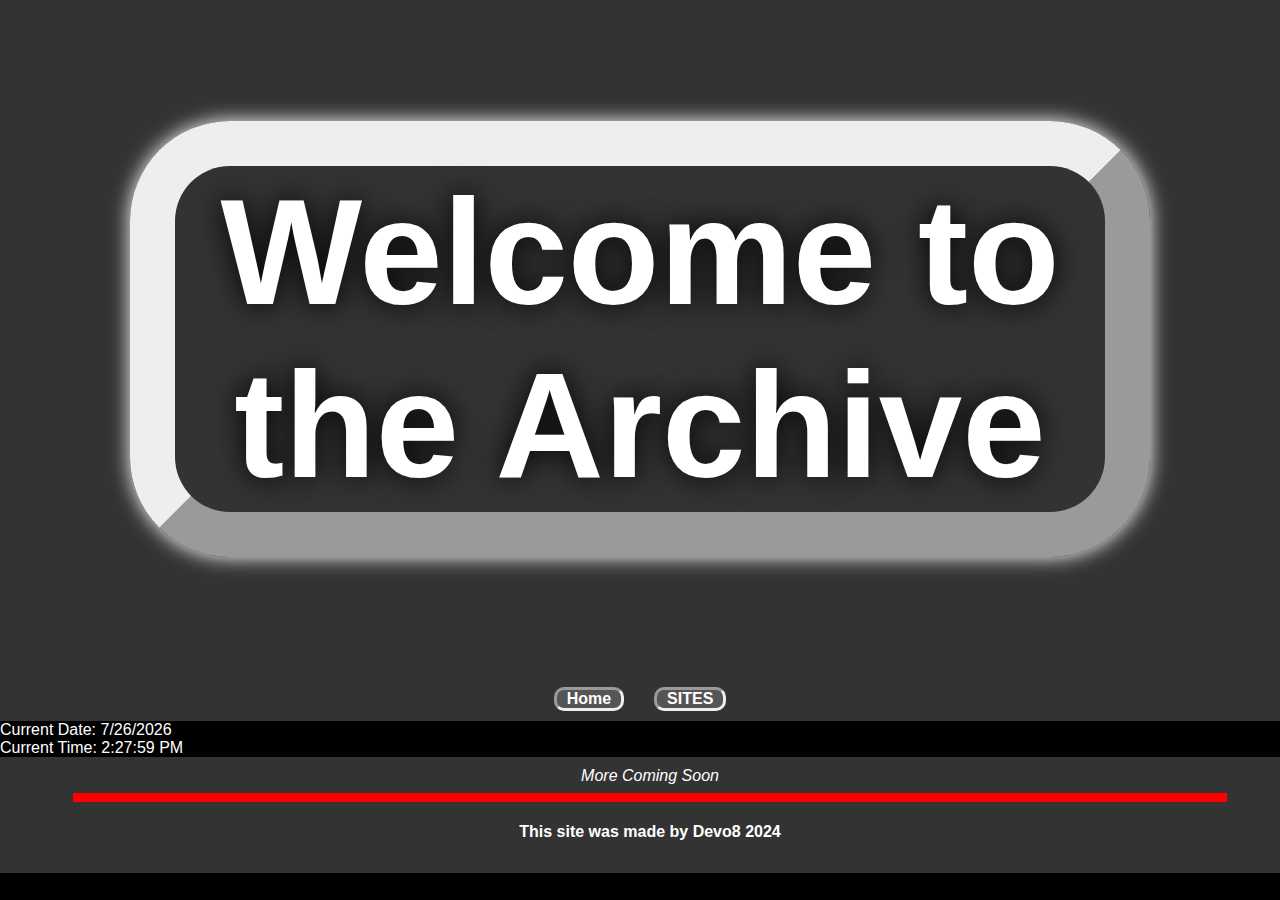
<file: index.html>
<!DOCUTYPE html>

<html lang="en">
  <head>

    <meta charset="UTF-8">
    <meta name="viewport" content="width=device-width, initial-scale=1.0">
    <title>Home</title>
    <link rel="stylesheet" href="styles.css">
    <script src="script.js" defer></script>
    <style>
      h1 {
        color: white; 
        font-size: 150; 
        border-radius: 100px; 
        border-width:45px; 
        border-style:outset; 
        width:75%;
        box-shadow: 0 0 20px white;
      }
    </style>
  </head>
  <header>
    <center>
      <h1>Welcome to the Archive</h1>
    </center>
	</header>
  <nav>
    <div class="menu-toggle">&#9776;</div>
    <ul class="menu">
      <li><a href="index.html">Home</a></li>
      <li><a href="sites.html">SITES</a></li>
    </ul>
  </nav>
<body> 
  <div id="currentDate"></div>
  <div id="currentTime"></div>

    <footer id="footer">
      <em>More Coming Soon</em>
      <hr size="9" height="15%" width="90%" color="red">
      <h4>This site was made by Devo8 2024</h4>
    </footer>
  </body>
</html>
</file>
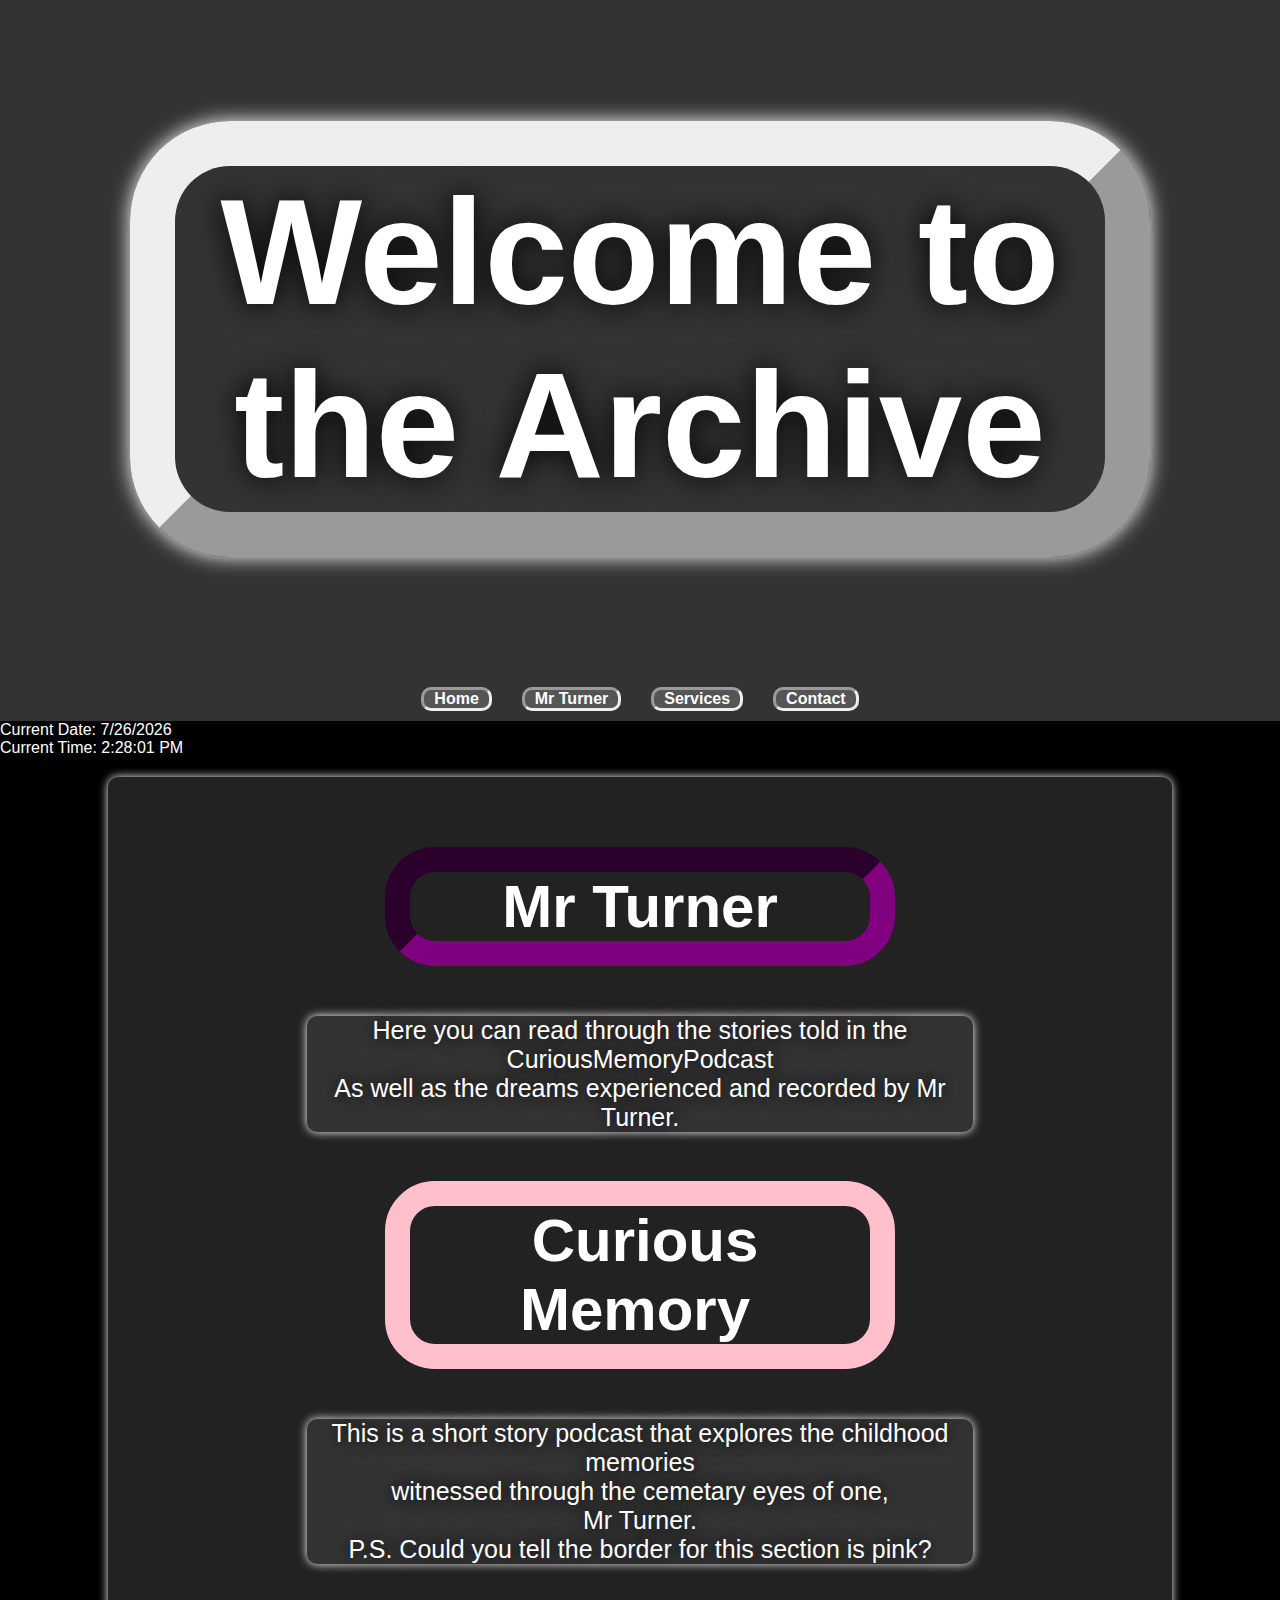
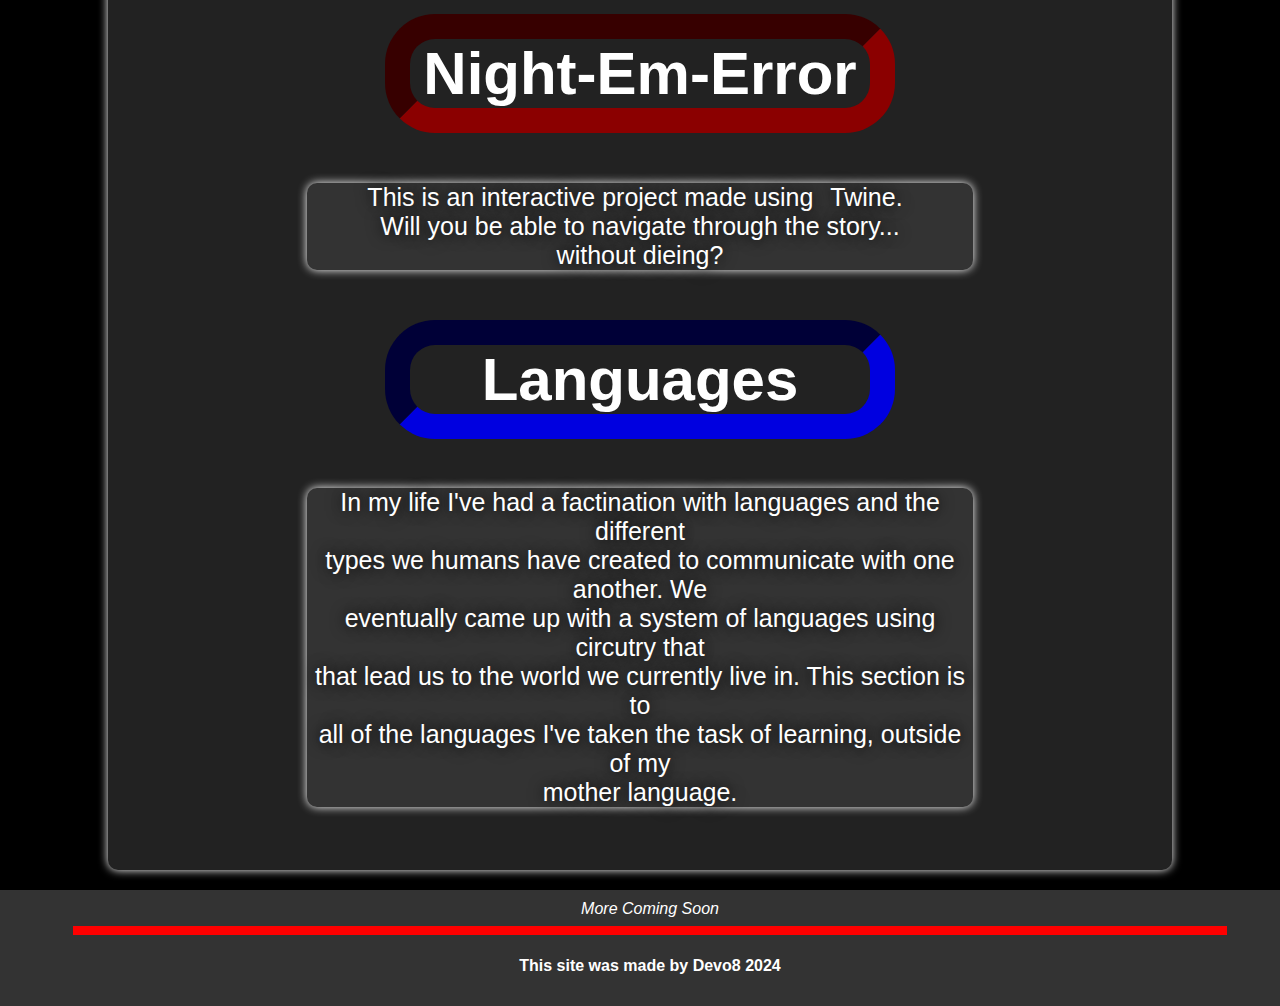
<file: Index.html>
<!DOCUTYPE html>

<html lang="en">
  <head>

    <meta charset="UTF-8">
    <meta name="viewport" content="width=device-width, initial-scale=1.0">
    <title>Home</title>
    <link rel="stylesheet" href="styles.css">
    <script src="script.js" defer></script>
    <style>
      h1 {
        color: white; 
        font-size: 199; 
        border-radius: 100px; 
        border-width:45px; 
        border-style:outset; 
        width:75%;
        box-shadow: 0 0 20px white;
      }
    </style>
  </head>
  <header>
    <center>
      <h1>Welcome to the Archive</h1>
    </center>
	</header>
  <nav>
    <div class="menu-toggle">&#9776;</div>
    <ul class="menu">
      <li><a href="Index.html">Home</a></li>
      <li><a href="MrTurner.html">Mr Turner</a></li>
      <li><a href="#">Services</a></li>
      <li><a href="#">Contact</a></li>
    </ul>
  </nav>
<body> 
  <div id="currentDate"></div>
  <div id="currentTime"></div>
      <main>      
		<center>
		  <h2 style="font-size: 60; border-radius:50px; border: purple; border-width: 25px; border-style: inset; width: 45%">
        <a href="MrTurner.html">Mr Turner</a></h2>
		  <p style="font-size:25">Here you can read through the stories told in the CuriousMemoryPodcast<br>
		  As well as the dreams experienced and recorded by Mr Turner.  
		  </p>	
		</center>
		<center>
          <h2 style="font-size: 60; border-radius:50px;border: pink; border-width: 25px; border-style: solid ; width: 45%">
            <a href="https://www.patreon.com/CuriousMemory">Curious Memory</a></h2>
          <p style="font-size:25">This is a short story podcast that explores the childhood memories<br>
            witnessed through the cemetary eyes of one,<br>Mr Turner.<br>
            P.S. Could you tell the border for this section is pink?</p>   
    </center>       
		<center>
        <h2 style="font-size: 60; border-radius:50px; border:darkred; border-width:25px; border-style:inset; width:45%">
          <a href="OOpss.html">Night-Em-Error</a><h2>
    </center>    
	  <center>
        <p style="font-size:25">This is an interactive project made using <a href="https://twinery.org/">Twine.</a><br>
        Will you be able to navigate through the story...<br> without dieing?</p>
    </center>    
	  <center>    
	      <h2 style="font-size: 60; border-radius:50px; border: darkblue; border-width: 25px; border-style: inset; width: 45%;">
        <a href="Lang.html">Languages</a></h2>
		    <p style="font-size:25">In my life I've had a factination with languages and the different<br>
		    types we humans have created to communicate with one another. We<br>
			  eventually came up with a system of languages using circutry that<br>
        that lead us to the world we currently live in. This section is to<br>
        all of the languages I've taken the task of learning, outside of my<br>
        mother language.</p> 			
    </center>  
		 <br>		 
    </main>
    <footer id="footer">
      <em>More Coming Soon</em>
      <hr size="9" height="15%" width="90%" color="red">
      <h4>This site was made by Devo8 2024</h4>
    </footer>
  </body>
</html>
</file>
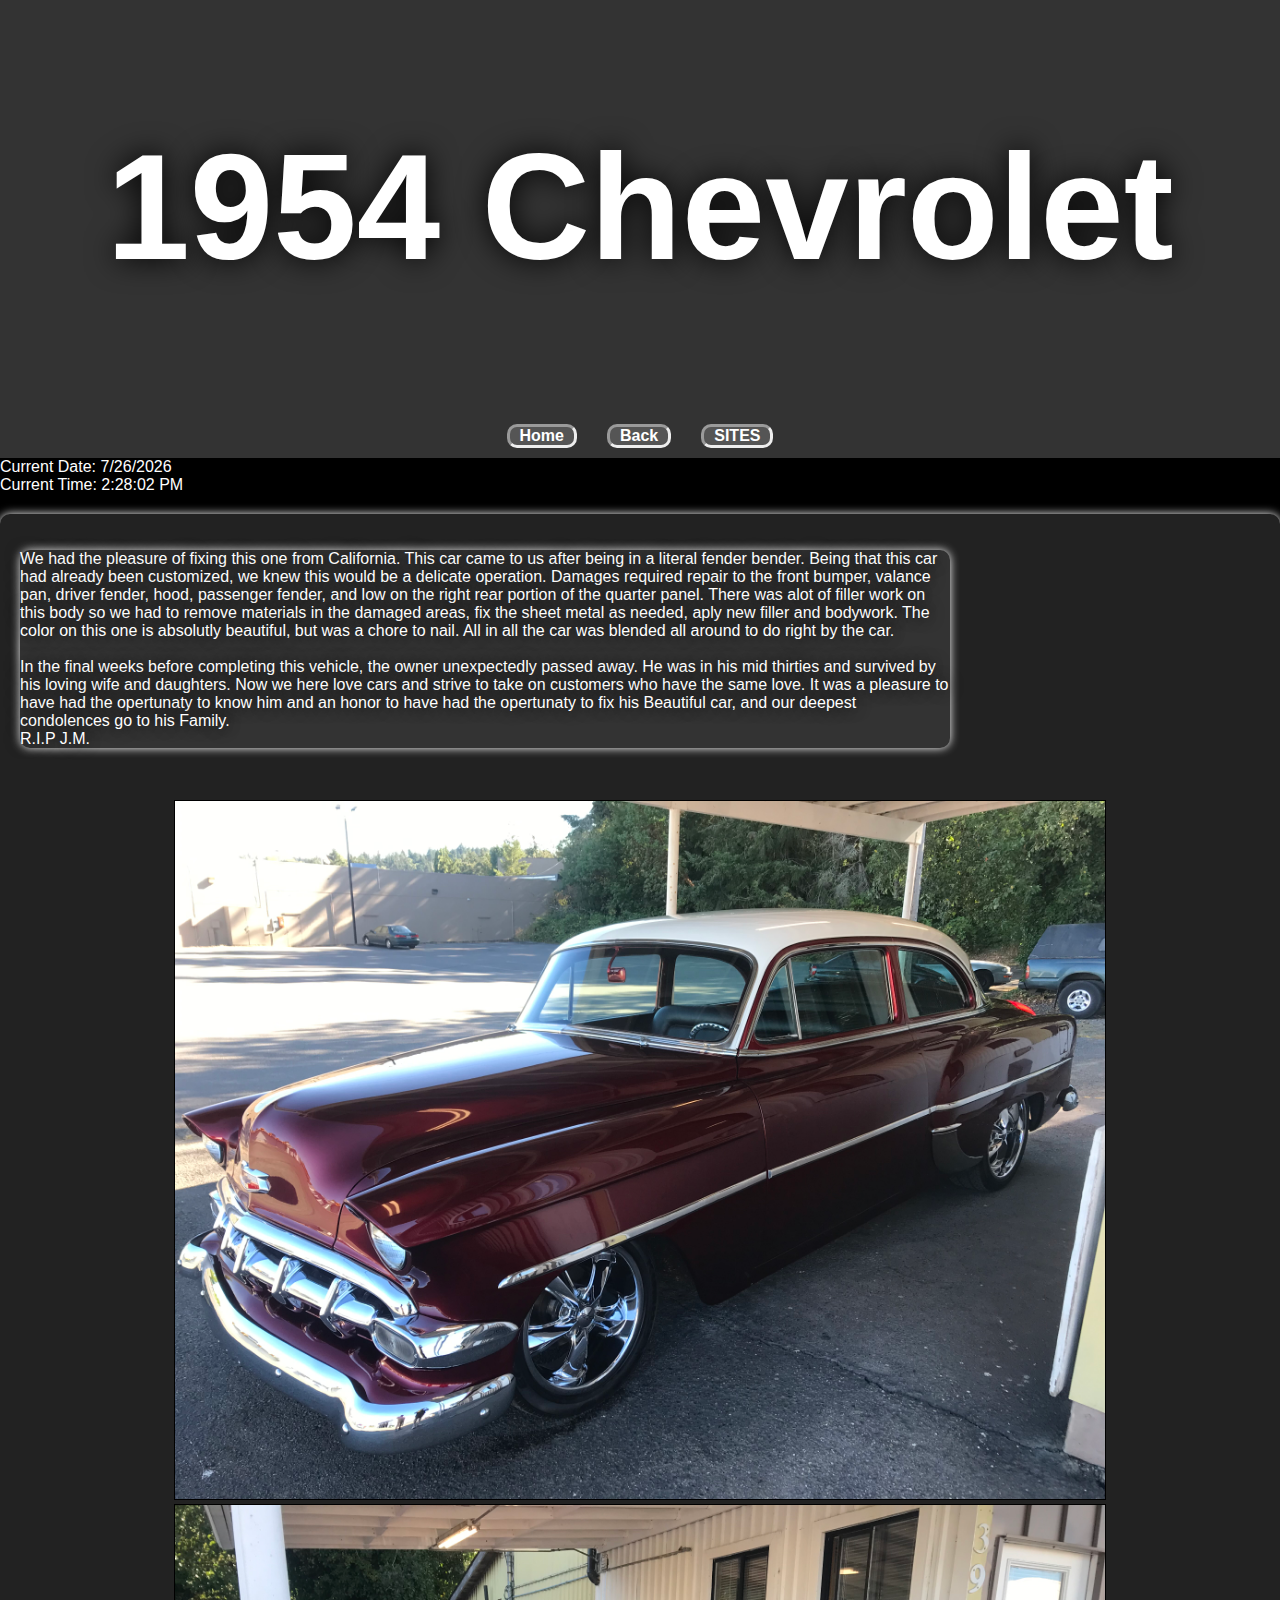
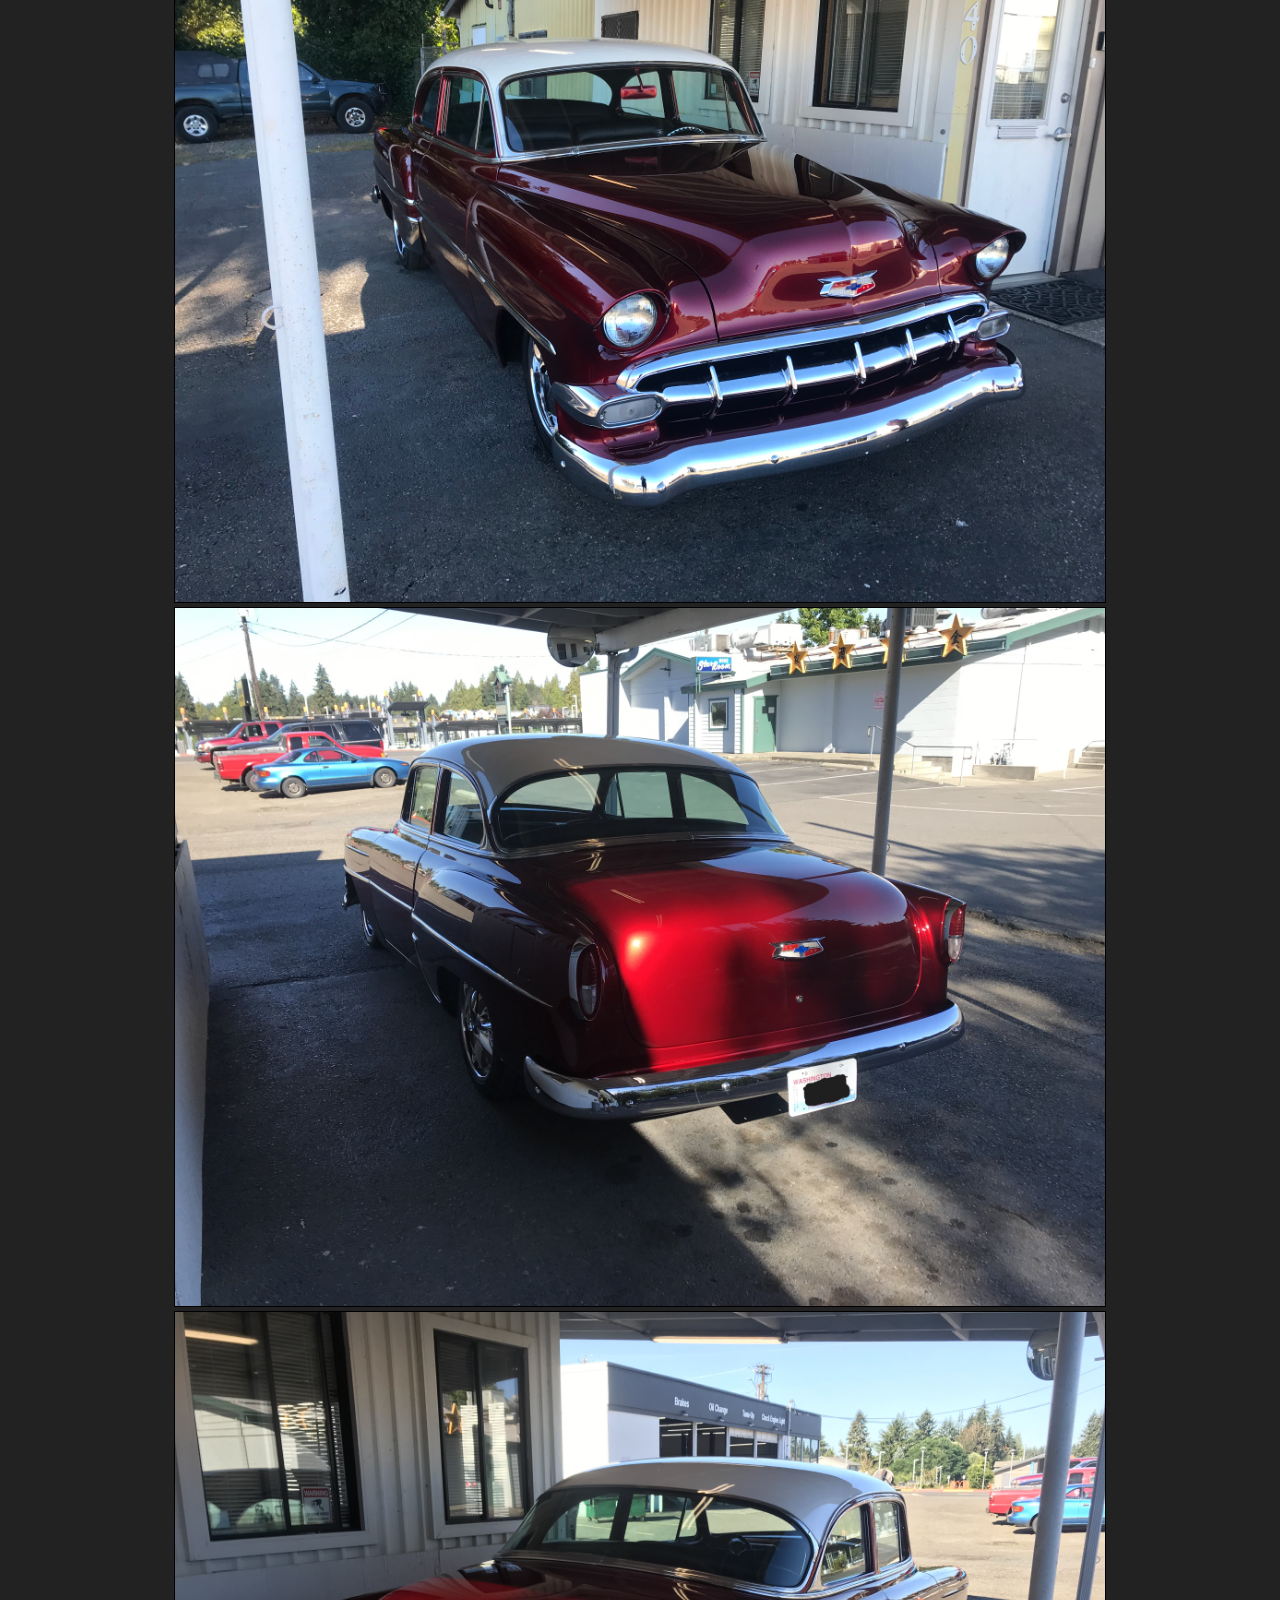
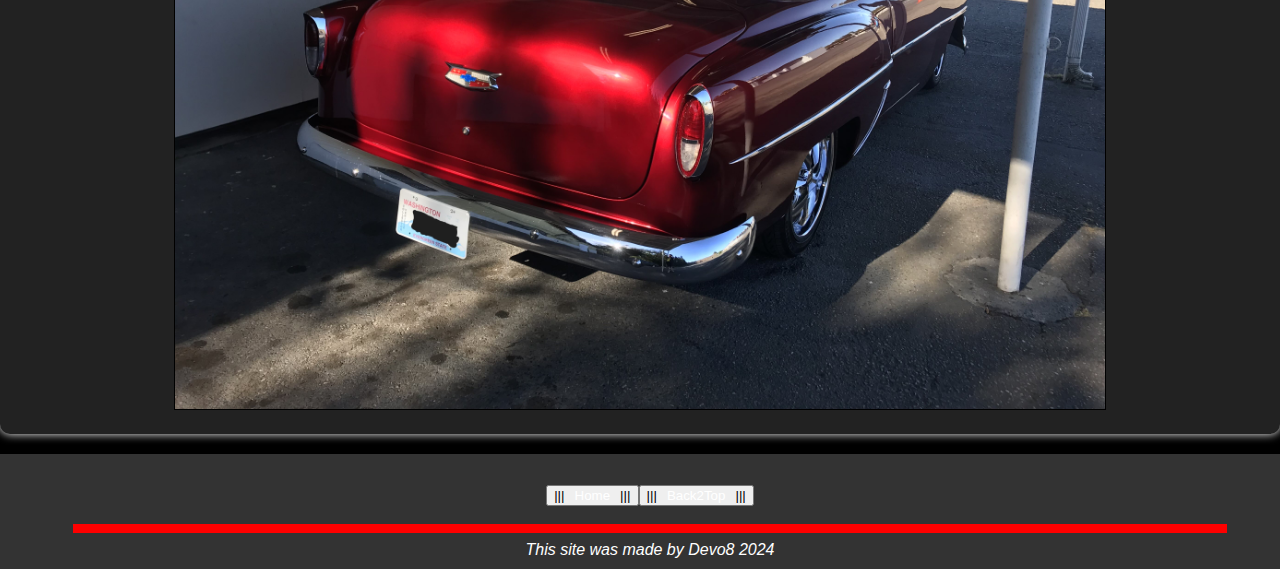
<file: 54Chev.html>
<!DOCTYPE html>
<html>
    <head>
        <link rel="stylesheet" href="styles.css">
        <title>54Chev</title>
        <meta charset="UTF-8">
        <meta name="viewport" content="width=device-width, initial-scale=1.0">
        <script src="script.js" defer></script>
    </head>
    <body>
      <header>
        <h1>1954 Chevrolet</h1> 
      </header>
      <nav>
        <div class="menu-toggle">&#9776;</div>
        <ul class="menu">
          <li><a href="index.html">Home</a></li>
          <li><a href="Work.html">Back</a></li>
          <li><a href="sites.html">SITES</a></li>
        </ul>
      </nav>
      <div id="currentDate"></div>
      <div id="currentTime"></div>      
      <main>
        <p style="width: 75%; font-size: 20;">
        We had the pleasure of fixing this one from California. This car came to us
        after being in a literal fender bender. Being that this car had already been
        customized, we knew this would be a delicate operation. Damages required repair
        to the front bumper, valance pan, driver fender, hood, passenger fender, and
        low on the right rear portion of the quarter panel. There was alot of filler
        work on this body so we had to remove materials in the damaged areas, fix the
        sheet metal as needed, aply new filler and bodywork. The color on this one is
        absolutly beautiful, but was a chore to nail. All in all the car was blended
        all around to do right by the car.<br><br>
        In the final weeks before completing this vehicle, the owner unexpectedly
        passed away. He was in his mid thirties and survived by his loving wife and
        daughters. Now we here love cars and strive to take on customers who have the
        same love. It was a pleasure to have had the opertunaty to know him and an 
        honor to have had the opertunaty to fix his Beautiful car, and our deepest
        condolences go to his Family.<br>
        R.I.P J.M. 
        </p>
        <br><br>
        <center>
          <a href="images/54FtLt.JPG">
          <img src="images/54FtLt.JPG" alt="54main">
          </a>
          <a href="images/54FtRt.JPG">
          <img src="images/54FtRt.JPG" alt="54FtRt">
          </a>
          <a href="images/54LtRr.JPG">
          <img src="images/54LtRr.JPG" alt="54LtRr">
          </a>
          <a href="images/54RtRr.JPG">
          <img src="images/54RtRr.JPG" alt="54RtRr">
          </a>        
        </center>
      </main>

    </body>
    <footer id="footer">
        <h3><button>|||<a href="index.html">Home</a>|||</button><button>|||<a href="54Chev.html">Back2Top</a>|||</button></h3>       
        <hr size="9" height="15%" width="90%" color="red">
        <em>This site was made by Devo8 2024</em>        
      </footer>
</html>
</file>
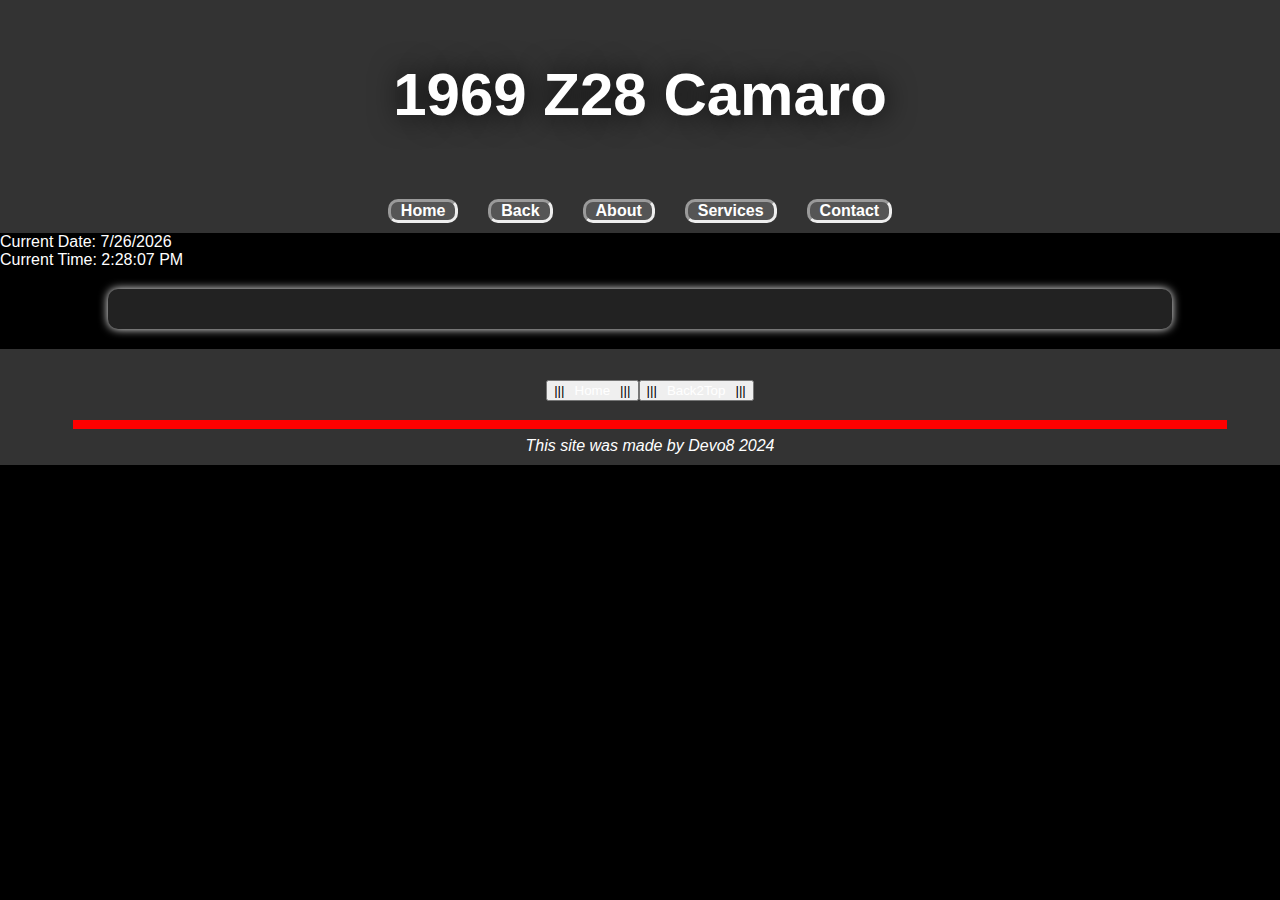
<file: 69Z28.html>
<!DOCTYPE html>
<html>
    <head>
        <link rel="stylesheet" href="styles.css">
        <title>69Z28</title>
        <meta charset="UTF-8">
        <meta name="viewport" content="width=device-width, initial-scale=1.0">
        <script src="script.js" defer></script>
    </head>
    <body>
      <header>
        <h1 style="font-size: 60px;">1969 Z28 Camaro</h1> 
      </header>
      <nav>
        <div class="menu-toggle">&#9776;</div>
        <ul class="menu">
          <li><a href="index.html">Home</a></li>
          <li><a href="Work.html">Back</a></li>
          <li><a href="#">About</a></li>
          <li><a href="#">Services</a></li>
          <li><a href="#">Contact</a></li>
        </ul>
      </nav>
      <div id="currentDate"></div>
      <div id="currentTime"></div>      
      <main>
      </main>

</body>
<footer id="footer">
    <h3><button>|||<a href="index.html">Home</a>|||</button><button>|||<a href="69Z28.html">Back2Top</a>|||</button></h3>       
    <hr size="9" height="15%" width="90%" color="red">
    <em>This site was made by Devo8 2024</em>        
  </footer>
</html>
</file>
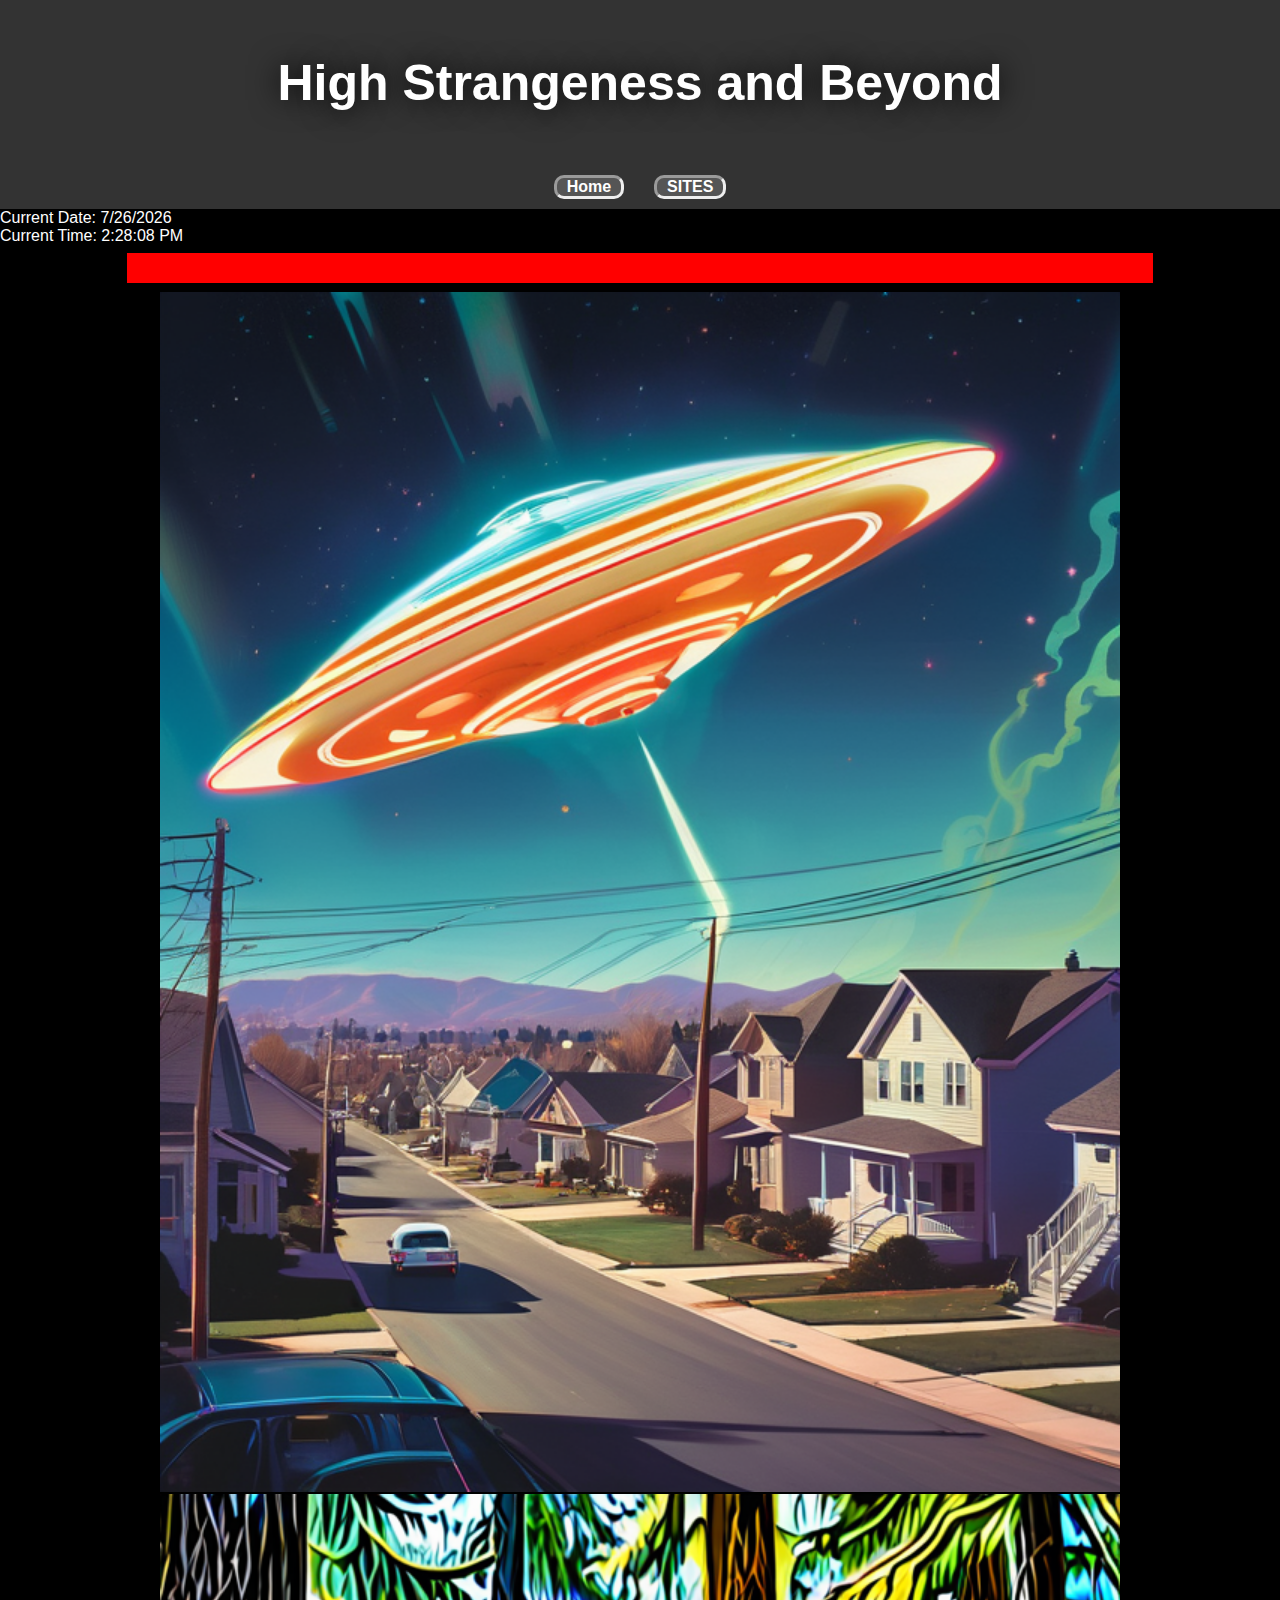
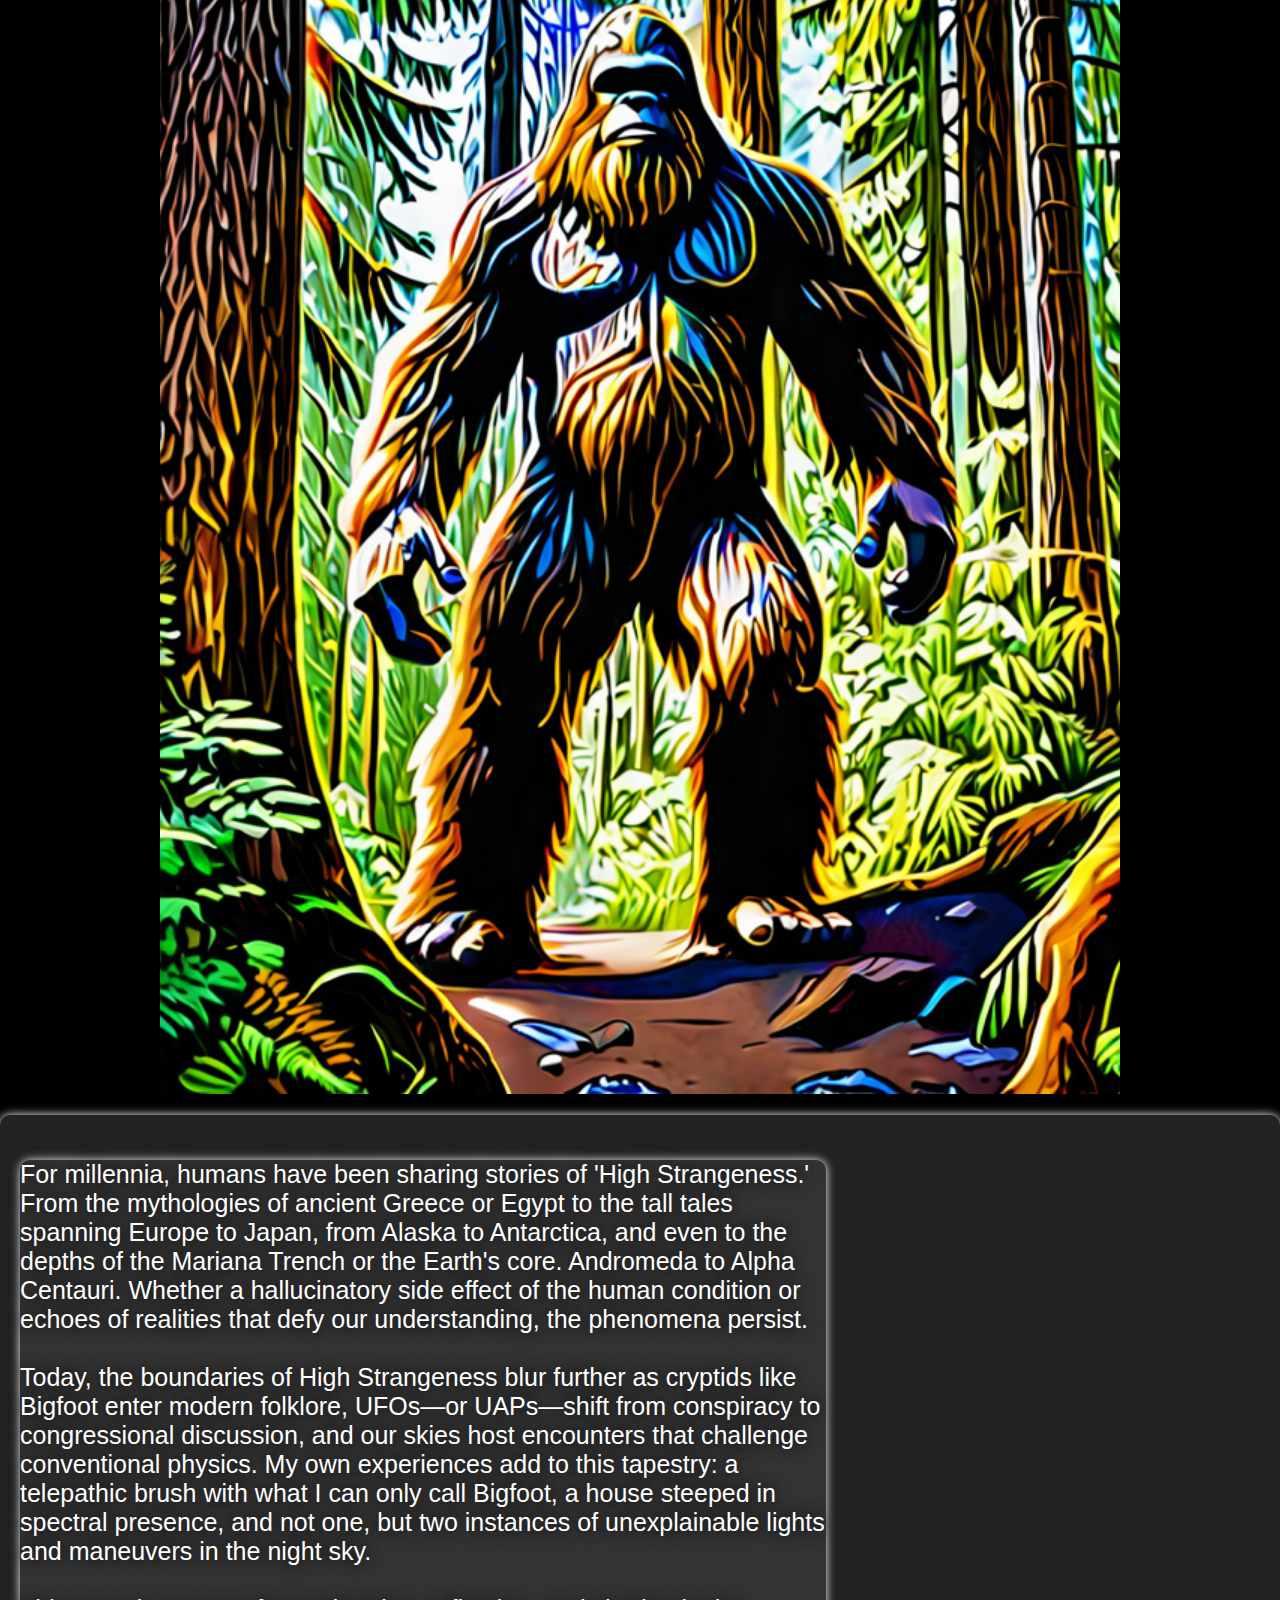
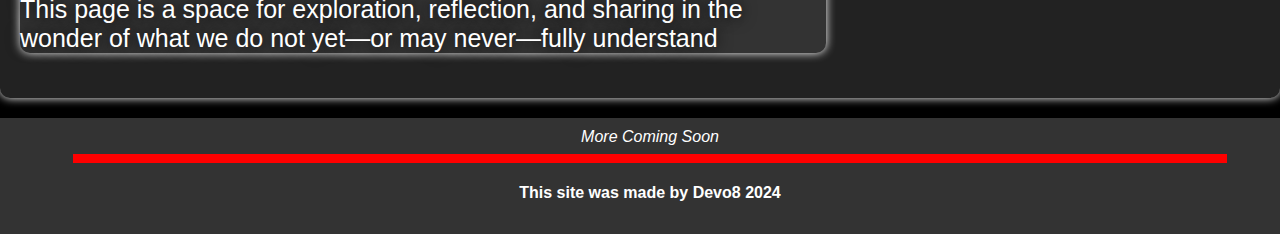
<file: HighStrange.html>
<!DOCUTYPE html>

  <html>
    <head>      
      <meta charset="UTF-8">
      <meta name="viewport" content="width=device-width, initial-scale=1.0">	  
	    <link rel="stylesheet" href="styles.css">
      <script src="script.js" defer></script> 
	  </head>

	<header>
  <h1 style="font-size: 50; text-align:center;"><strong>High Strangeness and Beyond</strong></h1>
	</header>
  <nav>
    <div class="menu-toggle">&#9776;</div>
    <ul class="menu">
      <li><a href="index.html">Home</a></li>
      <li><a href="sites.html">SITES</a></li>

    </ul>
  </nav>
	<body>
    <div id="currentDate"></div>
    <div id="currentTime"></div>
    <center>
      <hr size="30" width="80%" color="red">
      <img src="images/Ufo.png" alt="UFO"><img src="images/Bigfoot.png" alt="Bigfoot">
    </center>
	
    <main>
         <p>For millennia, humans have been sharing stories of 'High Strangeness.' 
		 From the mythologies of ancient Greece or Egypt to the tall tales spanning Europe to Japan, 
		 from Alaska to Antarctica, and even to the depths of the Mariana Trench or the Earth's core. 
		 Andromeda to Alpha Centauri. Whether a hallucinatory side effect of the human condition or 
		 echoes of realities that defy our understanding, the phenomena persist.<br><br>

Today, the boundaries of High Strangeness blur further as cryptids like Bigfoot enter modern folklore, 
		 UFOs—or UAPs—shift from conspiracy to congressional discussion, and our skies host encounters 
		 that challenge conventional physics. My own experiences add to this tapestry: a telepathic
		 brush with what I can only call Bigfoot, a house steeped in spectral presence, and not one, 
		 but two instances of unexplainable lights and maneuvers in the night sky.<br><br>

This page is a space for exploration, reflection, and sharing in the wonder of what we do not yet—or may 
		 never—fully understand
         </p>
	  </main>
    <footer id="footer">
      <em>More Coming Soon</em>
      <hr size="9" height="15%" width="90%" color="red">
      <h4>This site was made by Devo8 2024</h4>
    </footer>
    </body>
  </html>
</file>
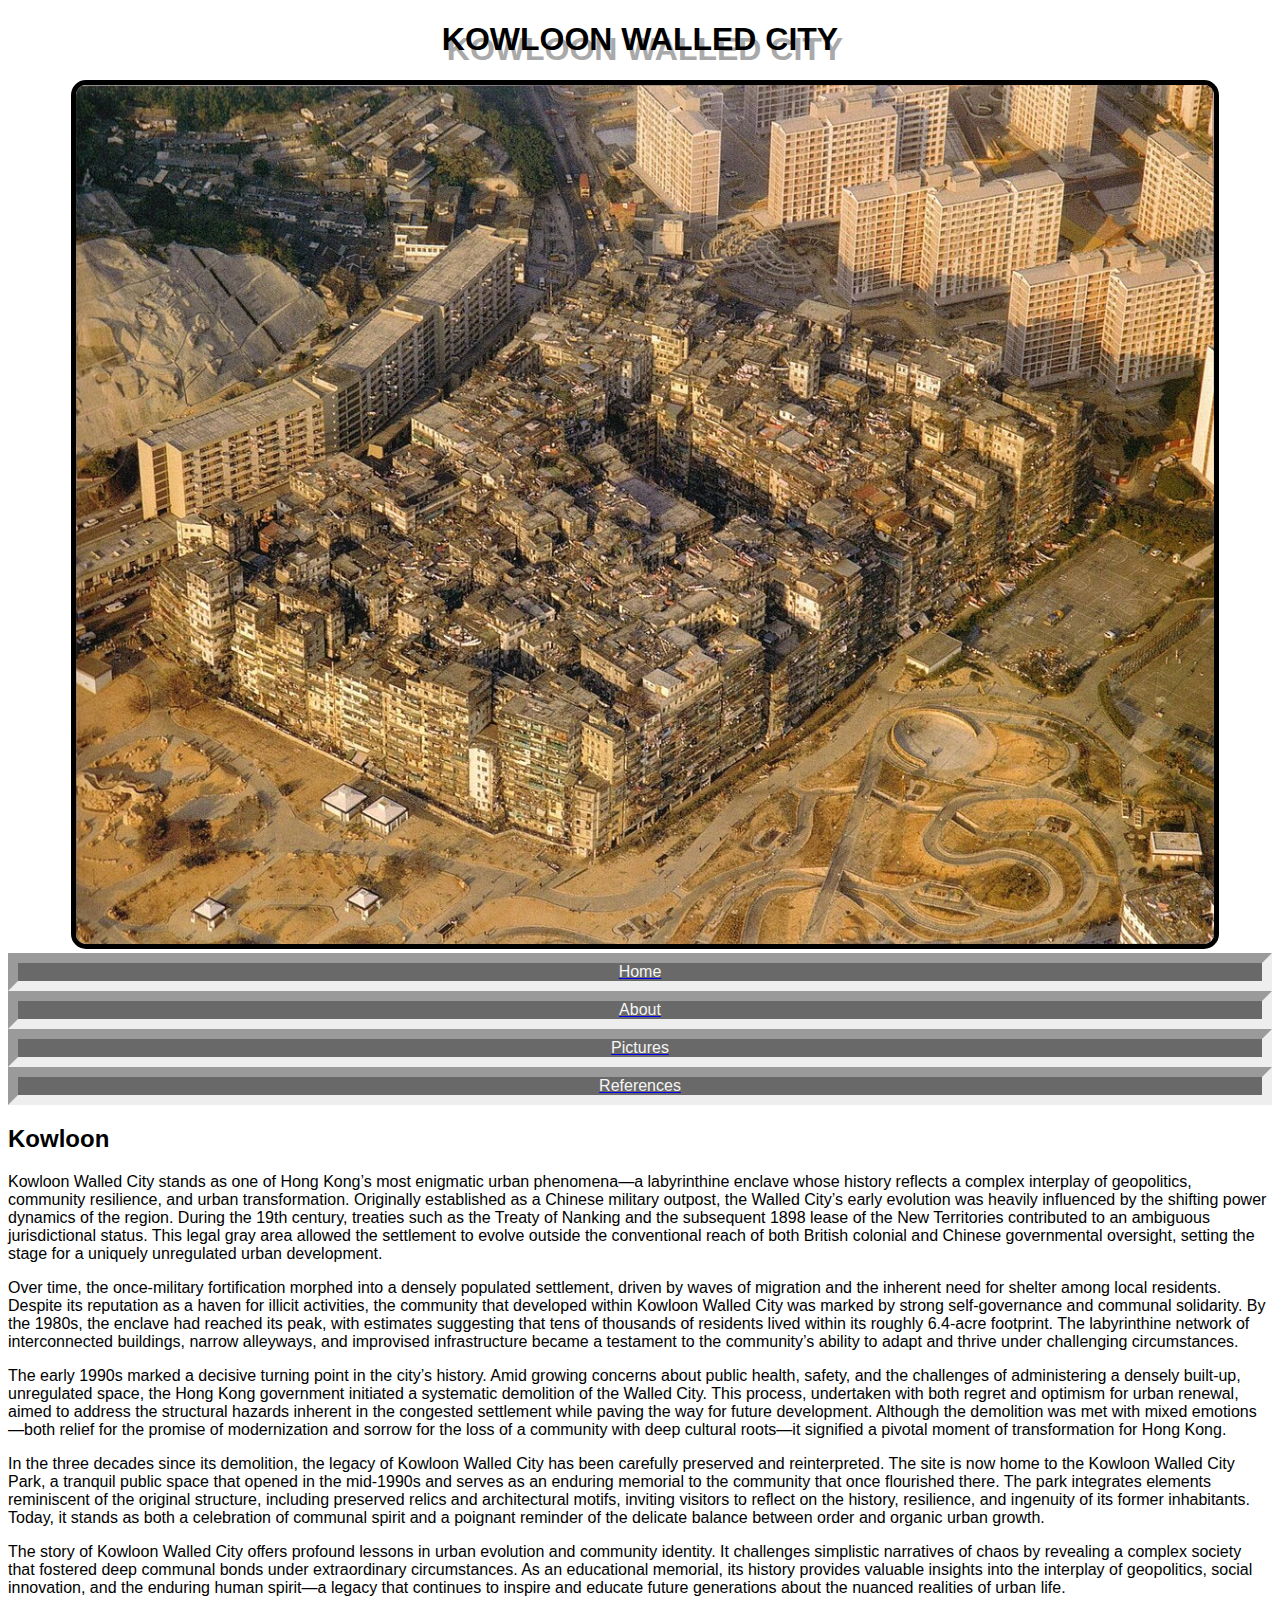
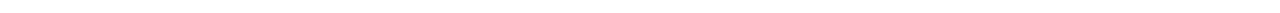
<file: kowloon.html>
<!DOCTYPE html>
<html lang="en">
    <head>
        <meta charset="UTF-8">
        <meta name="viewport" content="width=device-width, initial-scale=1.0">
        <title>Kowloon</title>
        <link rel="stylesheet" href="styles2.css">
    </head>
<header>
    <h1 font>KOWLOON WALLED CITY</h1>
    <img class="aerial" src="images/Kowloon_Walled_City_-_1989_Aerial.jpg" alt="aerial">
    <div class="nav">
        <a href="index.html"><nav class="home">Home</nav></a>
        <a href="kowloon.html"><nav>About</nav></a>
        <a href="kowloonpics.html"><nav>Pictures</nav></a>
        <a href="OOpss.html"><nav>References</nav></a>
    </div>
</header>
    <body>
<main>
    <div class="homesec">
    <h2>Kowloon</h2>
    <p>Kowloon Walled City stands as one of Hong Kong’s most enigmatic urban phenomena—a 
        labyrinthine enclave whose history reflects a complex interplay of geopolitics, 
        community resilience, and urban transformation. Originally established as a Chinese 
        military outpost, the Walled City’s early evolution was heavily influenced by the 
        shifting power dynamics of the region. During the 19th century, treaties such as 
        the Treaty of Nanking and the subsequent 1898 lease of the New Territories 
        contributed to an ambiguous jurisdictional status. This legal gray area allowed 
        the settlement to evolve outside the conventional reach of both British colonial 
        and Chinese governmental oversight, setting the stage for a uniquely unregulated 
        urban development.</p>
    <p>Over time, the once-military fortification morphed into a densely populated 
            settlement, driven by waves of migration and the inherent need for shelter 
            among local residents. Despite its reputation as a haven for illicit activities, 
            the community that developed within Kowloon Walled City was marked by strong 
            self-governance and communal solidarity. By the 1980s, the enclave had reached 
            its peak, with estimates suggesting that tens of thousands of residents lived 
            within its roughly 6.4-acre footprint. The labyrinthine network of 
            interconnected buildings, narrow alleyways, and improvised infrastructure 
            became a testament to the community’s ability to adapt and thrive under 
            challenging circumstances.</p>
    <p>The early 1990s marked a decisive turning point in the city’s history. Amid growing
         concerns about public health, safety, and the challenges of administering a 
         densely built-up, unregulated space, the Hong Kong government initiated a 
         systematic demolition of the Walled City. This process, undertaken with both 
         regret and optimism for urban renewal, aimed to address the structural hazards 
         inherent in the congested settlement while paving the way for future development. 
         Although the demolition was met with mixed emotions—both relief for the promise 
         of modernization and sorrow for the loss of a community with deep cultural 
         roots—it signified a pivotal moment of transformation for Hong Kong.</p>
    <p>In the three decades since its demolition, the legacy of Kowloon Walled City has
         been carefully preserved and reinterpreted. The site is now home to the Kowloon 
         Walled City Park, a tranquil public space that opened in the mid-1990s and serves
          as an enduring memorial to the community that once flourished there. The park
           integrates elements reminiscent of the original structure, including preserved 
           relics and architectural motifs, inviting visitors to reflect on the history,
            resilience, and ingenuity of its former inhabitants. Today, it stands as both 
            a celebration of communal spirit and a poignant reminder of the delicate 
            balance between order and organic urban growth.</p>
    <p>The story of Kowloon Walled City offers profound lessons in urban evolution and 
        community identity. It challenges simplistic narratives of chaos by revealing a 
        complex society that fostered deep communal bonds under extraordinary circumstances.
         As an educational memorial, its history provides valuable insights into the interplay of 
         geopolitics, social innovation, and the enduring human spirit—a legacy that continues to 
         inspire and educate future generations about the nuanced realities of urban life.</p>

    </div>
</main>
</body>
<footer></footer>
    </html>
</file>
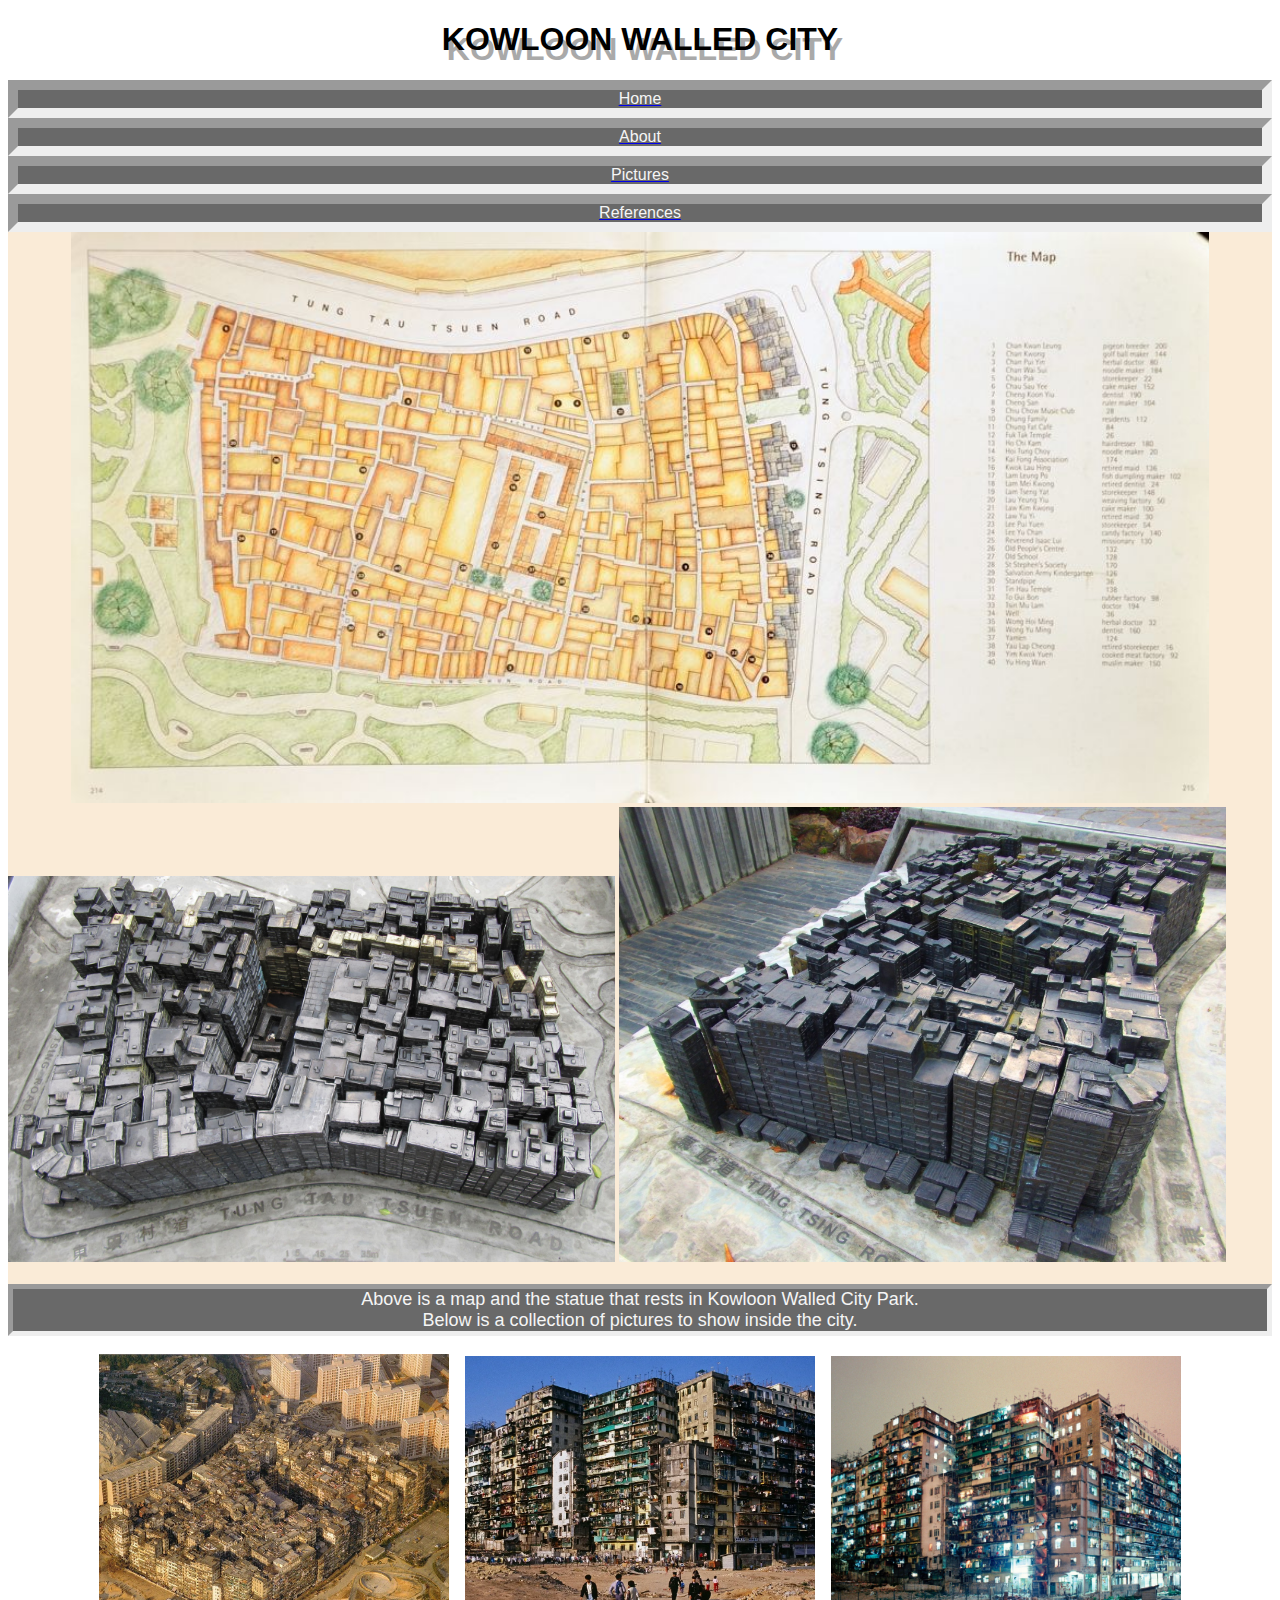
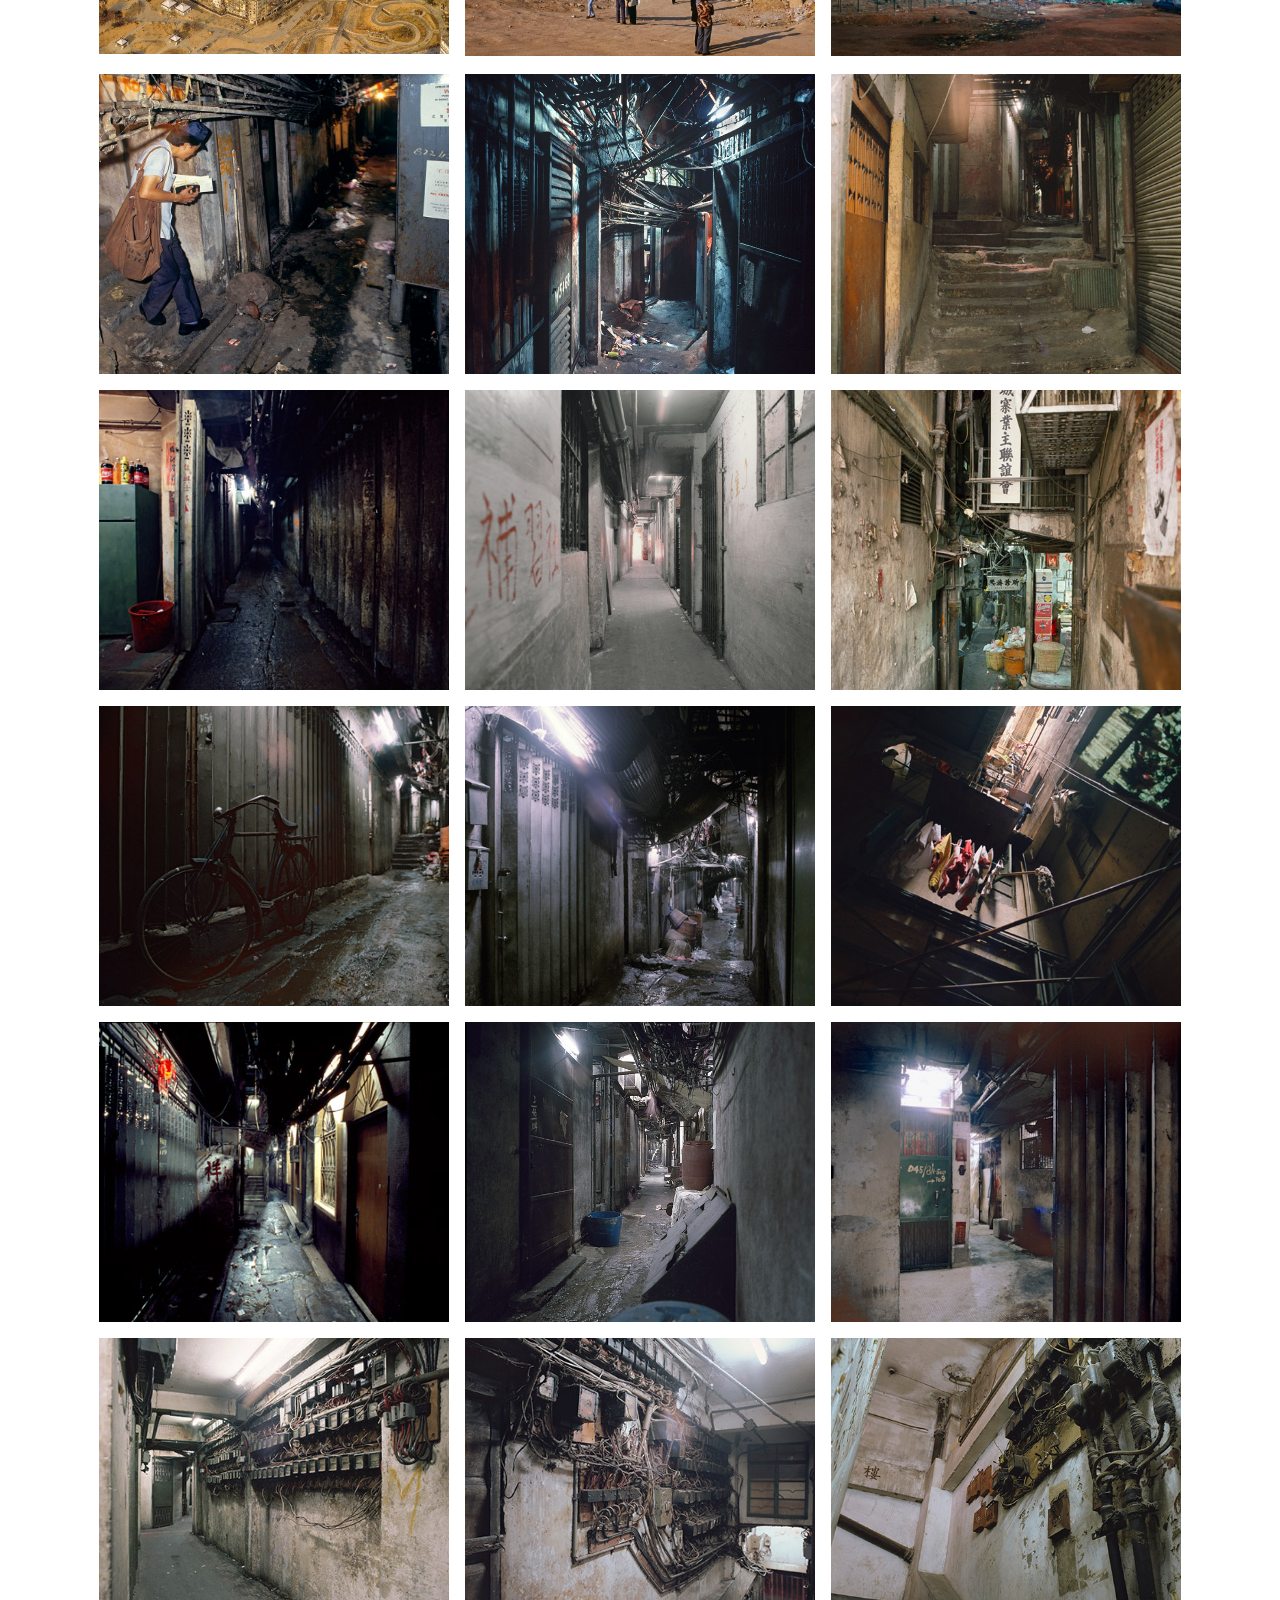
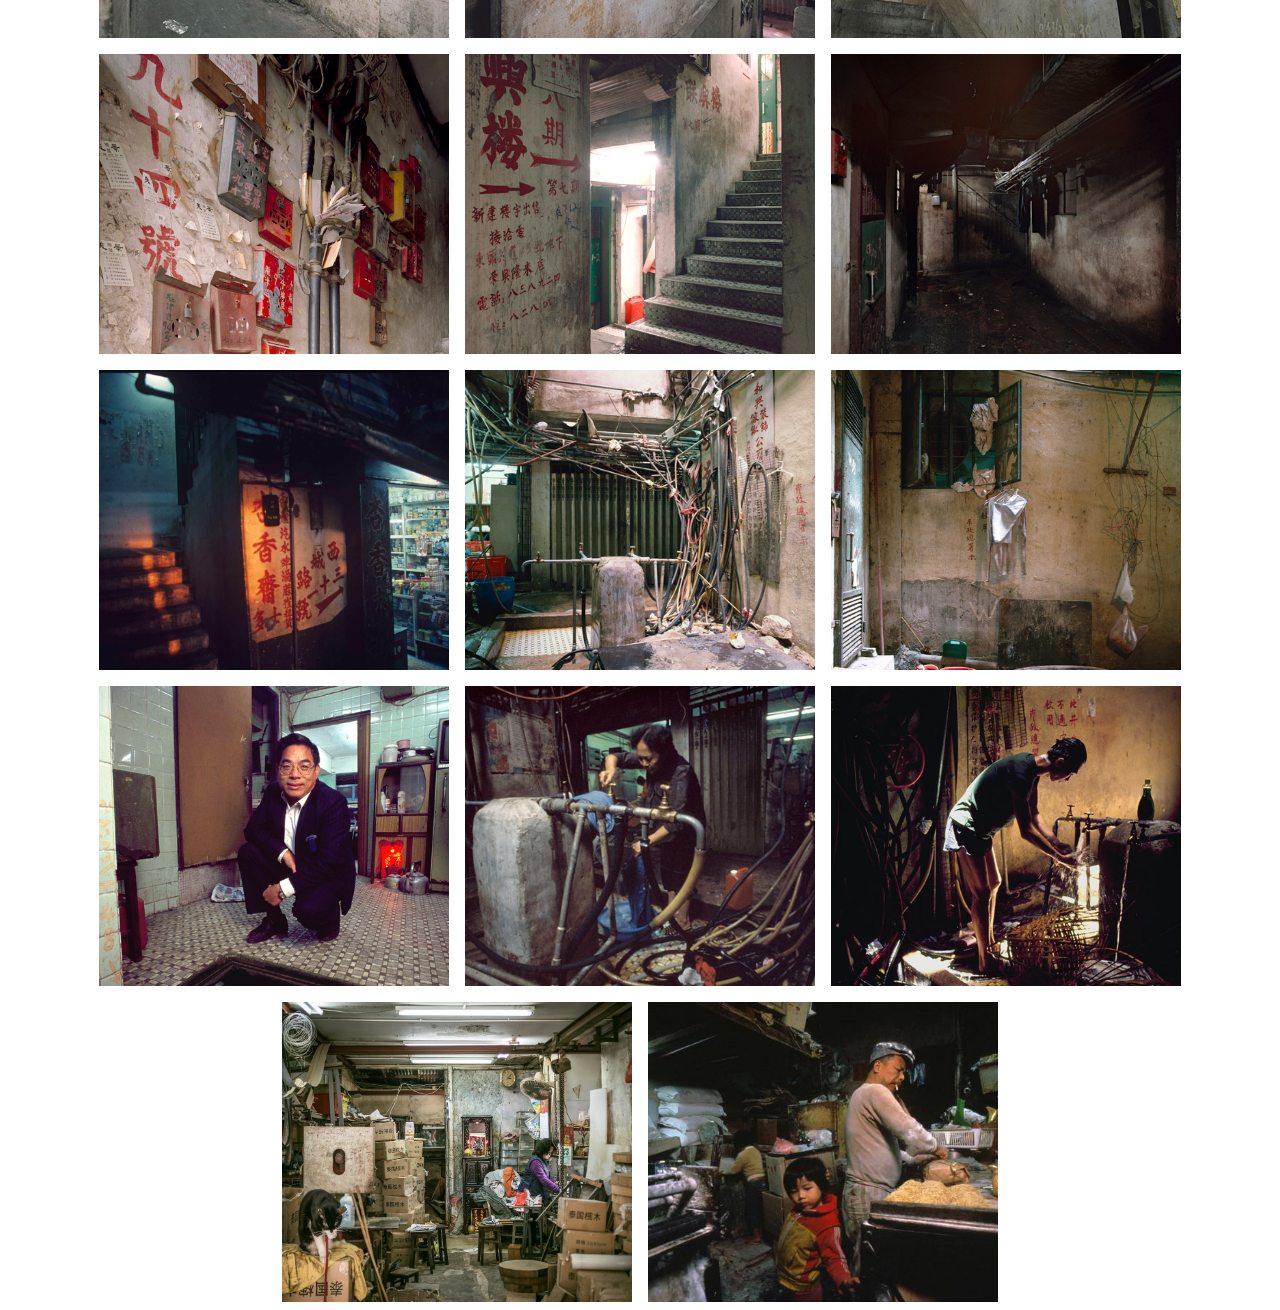
<file: kowloonpics.html>
<!DOCTYPE html>
<html lang="en">
    <head>
        <meta name="viewport" content="width=device-width, initial-scale=1.0">
        <meta charset="UTF-8">
        <title>KowloonPics</title>
        <link rel="stylesheet" href="styles2.css">
    </head>
<header>
    <h1 font>KOWLOON WALLED CITY</h1>
    <div class="nav">
        <a href="index.html"><nav class="home">Home</nav></a>
        <a href="kowloon.html"><nav>About</nav></a>
        <a href="kowloonpics.html"><nav>Pictures</nav></a>
        <a href="OOpss.html"><nav>References</nav></a>
    </div>
</header>
<body>
    
    <div class="model">
        <img class="pics" src="images/Kowloon walled city map.jpg" alt="map">
        <img src="images/kowloon_walled_city_statue.jpg" alt="model1" style="display: inline-block; width: 48%;">
        <img src="images/Model-s-Kowloon-Walled-City-1024x768.jpg" alt="model2" style="display: inline-block; width: 48%;">
       <p>Above is a map and the statue that rests in Kowloon Walled City Park.<br>
        Below is a collection of pictures to show inside the city.</p>
    </div>
    <div class="pics2">
        <a><img src="images/Kowloon_Walled_City_-_1989_Aerial.jpg" alt="aerial"></a>
        <img src="images/Kowloon-Walled-City-Daytime-Greg-Girard-Zolima-CityMag-Hong-Kong.webp" alt="day">
        <img src="images/Greg-Girard-Kowloon-Walled-City-Night-View-from-SW-Corner-Hong-Kong-1987_Courtesy-of-Blue-Lotus-Gallery_j.jpg" alt="night">
        <img src="images\kowloon alley1.jpg">
        <img src="images\kowloon alley10.jpg">
        <img src="images\kowloon alley.jpg">
        <img src="images\kowloon alley2.jpg">
        <img src="images\kowloon alley3.jpg">
        <img src="images\kowloon alley4.jpg">
        <img src="images\kowloon alley5.jpg">
        <img src="images\kowloon alley6.jpg">
        <img src="images\kowloon alley7.jpg">
        <img src="images\kowloon alley8.jpg">
        <img src="images\kowloon alley9.jpg">
        <img src="images\kowloon coridor.jpg">
        <img src="images\kowloon power meters.jpg">
        <img src="images\kowloon power meters2.jpg">
        <img src="images\kowloon power meters3.jpg">
        <img src="images\kowloon power meters4.jpg">
        <img src="images\kowloon stairwell.jpg">
        <img src="images\kowloon stairwell2.jpg">
        <img src="images\kowloon stairwell3.jpg">
        <img src="images\kowloon water.jpg">
        <img src="images\kowloon water2.jpg">
        <img src="images\kowloon water3.jpg">
        <img src="images\kowloon water4.jpg">
        <img src="images\kowloon water5.jpg">
        <img src="images\kowloon work.jpg">
        <img src="images\kowloon work1.jpg">
    </div>
</body>
<footer></footer>
</html>
</file>
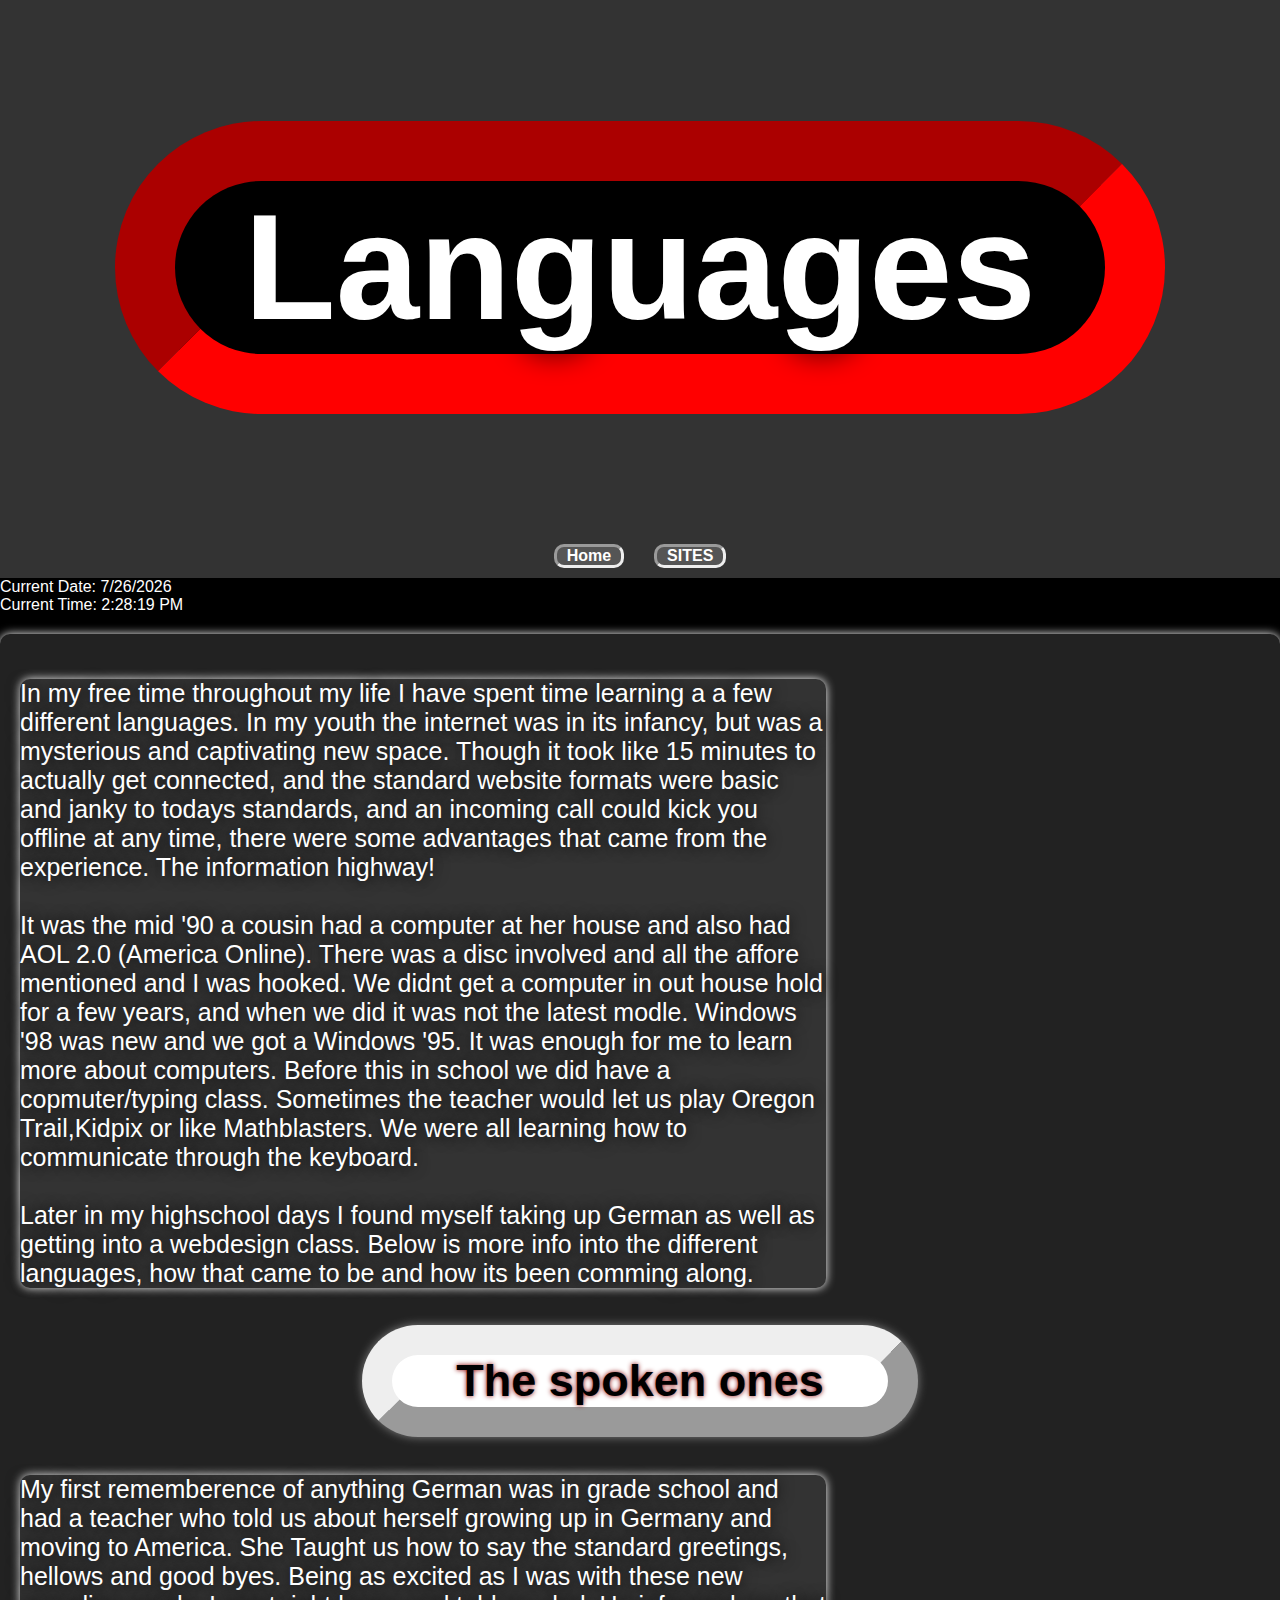
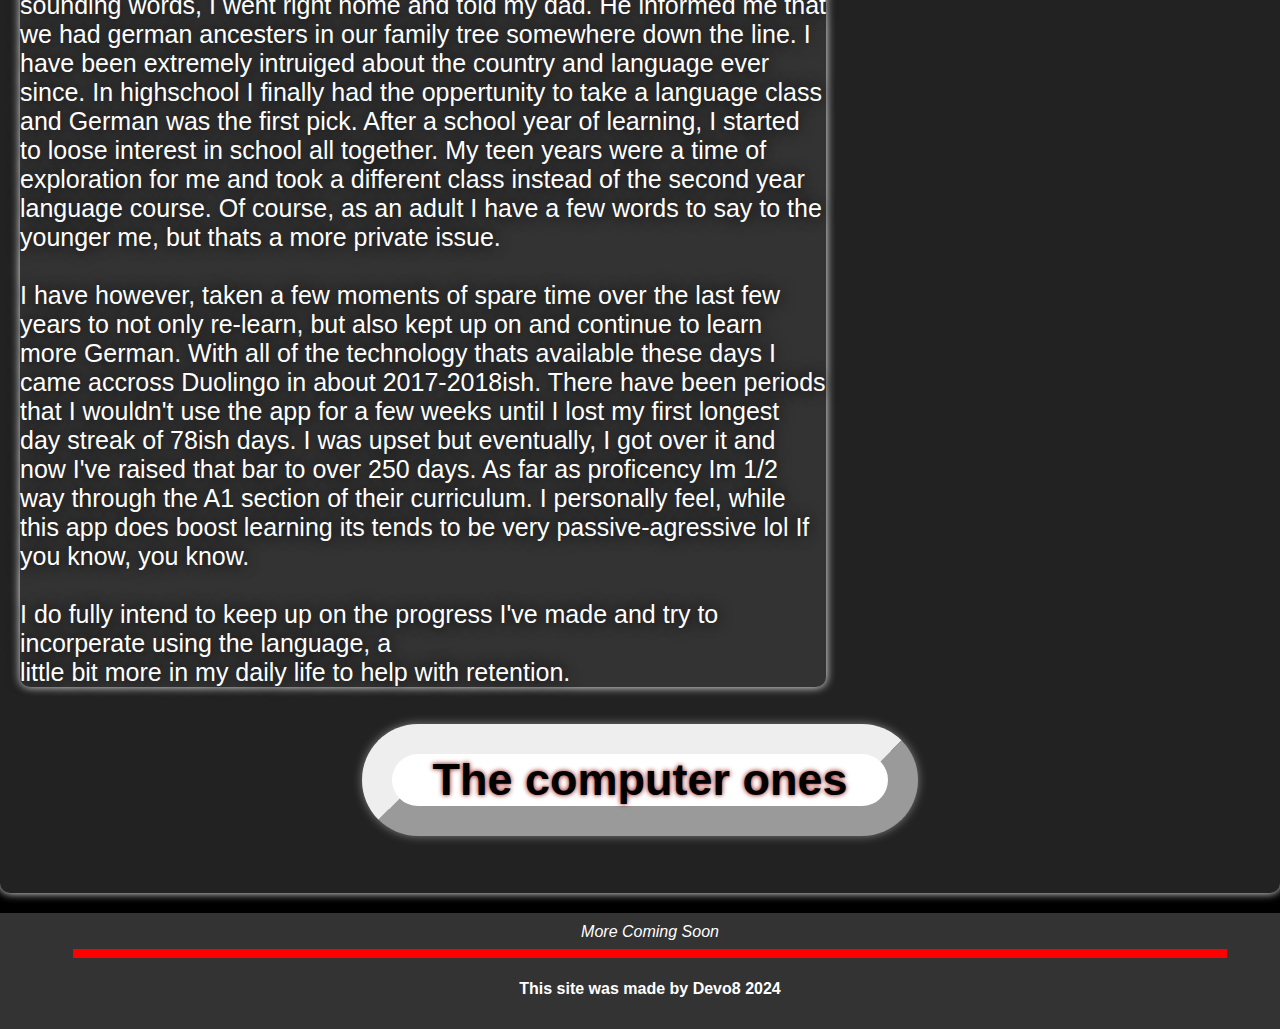
<file: Lang.html>
<!Docutype html>
  <html>
    <head>
      <meta charset="UTF-8">
      <meta name="viewport" content="width=device-width, initial-scale=1.0">      
	  <Title>Lang</Title> 
	  <link rel="stylesheet" href="styles.css">	  
	  <script src="script.js" defer></script> 
	  <style>
       h2 {
        color: black; 
		  font-size: 45px;
		  border-color: white; 
		  text-align:center; 
		  background-color:white; 
		  border: outset; 
		  border-width: 30px; 
		  width: 40%; height: px; 
		  border-radius: 100px;
        box-shadow: 0 0 10px gray;	
      }
      main {
         text-shadow: 0 0 5px darkred
      }
       
       h3 {
         color: black; 
		   font-size: 45px;
       }
	  
	  </style>
		  
	
	</head> 
      <header>
        <center>
		  <h1 style="color: white; border-radius: 150px; border: red; background-color: black; border-width: 60px; border-style: inset; width: 75%">
		  Languages
		  </h1>
        </center>
      </header>
	  <nav>
		<div class="menu-toggle">&#9776;</div>
		<ul class="menu">
			<li><a href="index.html">Home</a></li>
			<li><a href="sites.html">SITES</a></li>
		</ul>
	  </nav>
	  <body>
		<div id="currentDate"></div>
		<div id="currentTime"></div>	  
		
		<main>
		  
		  <p>In my free time throughout my life I have spent time learning a
		  a few different languages. In my youth the internet was in its infancy,
		  but was a mysterious and captivating new space. Though it took like 15
		  minutes to actually get connected, and the standard website formats
		  were basic and janky to todays standards, and an incoming call could
         	 kick you offline at any time, there were some advantages that came from
		  the experience. The information highway!<br><br>
         	 It was the mid '90 a cousin had a computer at her house and also had
		  AOL 2.0 (America Online). There was a disc involved and all the affore
		  mentioned and I was hooked. We didnt get a computer in out house hold
	          for a few years, and when we did it was not the latest modle. Windows
		  '98	was new and we got a Windows '95. It was enough for me to learn
		  more about computers. Before this in school we did have a
		  copmuter/typing class. Sometimes the teacher would let us play Oregon
		  Trail,Kidpix or like Mathblasters. We were all learning how to
		  communicate through the keyboard.<br><br>
		  Later in my highschool days I found myself taking up German as well
		  as getting into a webdesign class. Below is more info into the different
		  languages, how that came to be and how its been comming along.</p>
          <center>
 	     <h2>The spoken ones</h2>
          </center>
			<p>My first rememberence of anything German was in grade school and had a teacher who
			   told us about herself growing up in Germany and moving to America. She Taught us how to say the
			   standard greetings, hellows and good byes. Being as excited as I was with these new sounding
			   words, I went right home and told my dad. He informed me that we had german ancesters in our
			   family tree somewhere down the line. I have been extremely intruiged about the country and
			   language ever since. In highschool I finally had the oppertunity to take a language class
			   and German was the first pick. After a school year of learning, I started to loose interest
			   in school all together. My teen years were a time of exploration for me and took a different
			   class instead of the second year language course. Of course, as an adult I have a few words
			   to say to the younger me, but thats a more private issue. 	<br><br>				
			  I have however, taken a few moments of spare time over the last few years to not only re-learn,
			   but also kept up on and continue to learn more German. With all of  the technology thats available
			   these days I came accross Duolingo in about 2017-2018ish. There have been periods that I wouldn't
			   use the app for a few weeks until I lost my first longest day streak of 78ish days. I was upset but
			   eventually, I got over it and now I've raised that bar to over 250 days. As far as proficency Im 1/2
			   way through the A1 section of their curriculum. I personally feel, while this app does boost learning
			   its tends to be very passive-agressive lol If you know, you know.<br><br>
			  I do fully intend to keep up on the progress I've made and try to incorperate using the language, a<br>
			   little bit more in my daily life to help with retention.</p>				   
			<center>
	     <h2>The computer ones</h2>  
          </center>
		  

        </main>
        <footer id="footer">
            <em>More Coming Soon</em>
            <hr size="9" height="15%" width="90%" color="red">
            <h4>This site was made by Devo8 2024</h4>
          </footer>
  </body>
  </html>
</file>
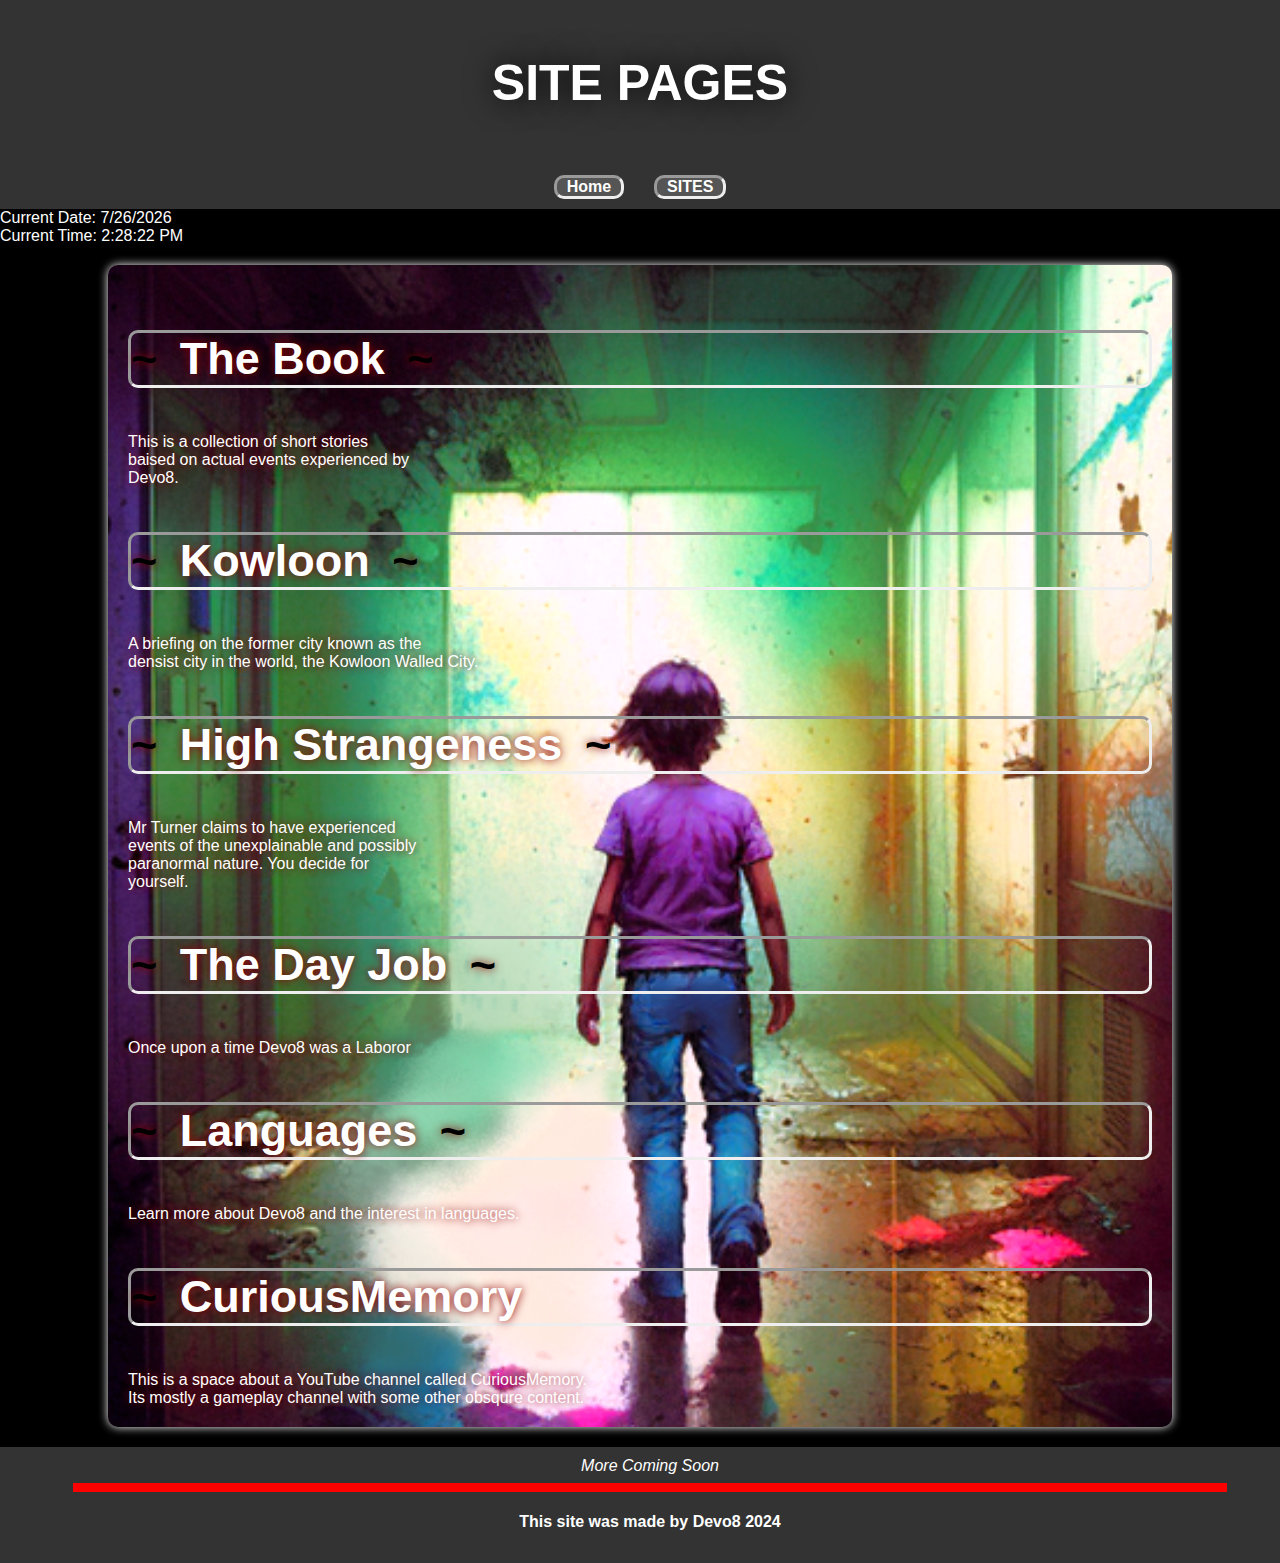
<file: MrTurner.html>
<!DOCUTYPE html>

<html lang="en">
  <head>

    <meta charset="UTF-8">
    <meta name="viewport" content="width=device-width, initial-scale=1.0">
    <title>Mr_Turner</title>
	  <link rel="stylesheet" href="styles.css">
    <script src="script.js" defer></script>
  <style>

      main {
          min-height: max-content;
          Background-image: url(images/CuriousMemory.png);
          background-repeat: no-repeat;
          background-position: center;
          background-size: cover;
          text-shadow: 0 0 10px darkred
      }
      h3 {
         color: black; 
		   font-size: 45px;
       }
 
	</style>
	
  </head>

  <header> 
    <h1 style="font-size: 50;">SITE PAGES</h1>
  </header>
  <nav>
    <div class="menu-toggle">&#9776;</div>
    <ul class="menu">
      <li><a href="index.html">Home</a></li>
      <li><a href="MrTurner.html">SITES</a></li>
    </ul>
  </nav>
  <body>
    <div id="currentDate"></div>
    <div id="currentTime"></div>
    <main>
      <h3>~<a href="TheBook.html"> The Book </a>~</h3>
      This is a collection of short stories <br>
      baised on actual events experienced by<br> 
      Devo8.
      <h3>~<a href="kowloon.html"> Kowloon </a>~</h3>
      A briefing on the former city known as the<br>
      densist city in the world, the Kowloon Walled City.
      <h3>~<a href="HighStrange.html"> High Strangeness </a>~</h3>
      Mr Turner claims to have experienced <br>
      events of the unexplainable and possibly<br>
      paranormal nature. You decide for <br>
      yourself.
      <h3>~<a href="Work.html"> The Day Job </a>~</h3>
      Once upon a time Devo8 was a Laboror
      <h3>~<a href="Lang.html"> Languages </a>~</h3>
      Learn more about Devo8 and the interest in languages.
      <h3>~ <a href="OOpss.html">CuriousMemory</a></h3>
      This is a space about a YouTube channel called CuriousMemory.<br>
      Its mostly a gameplay channel with some other obsqure content.
    </main>
    <footer id="footer">
      <em>More Coming Soon</em>
      <hr size="9" height="15%" width="90%" color="red">
      <h4>This site was made by Devo8 2024</h4>
    </footer>
  </body>
</html>
</file>
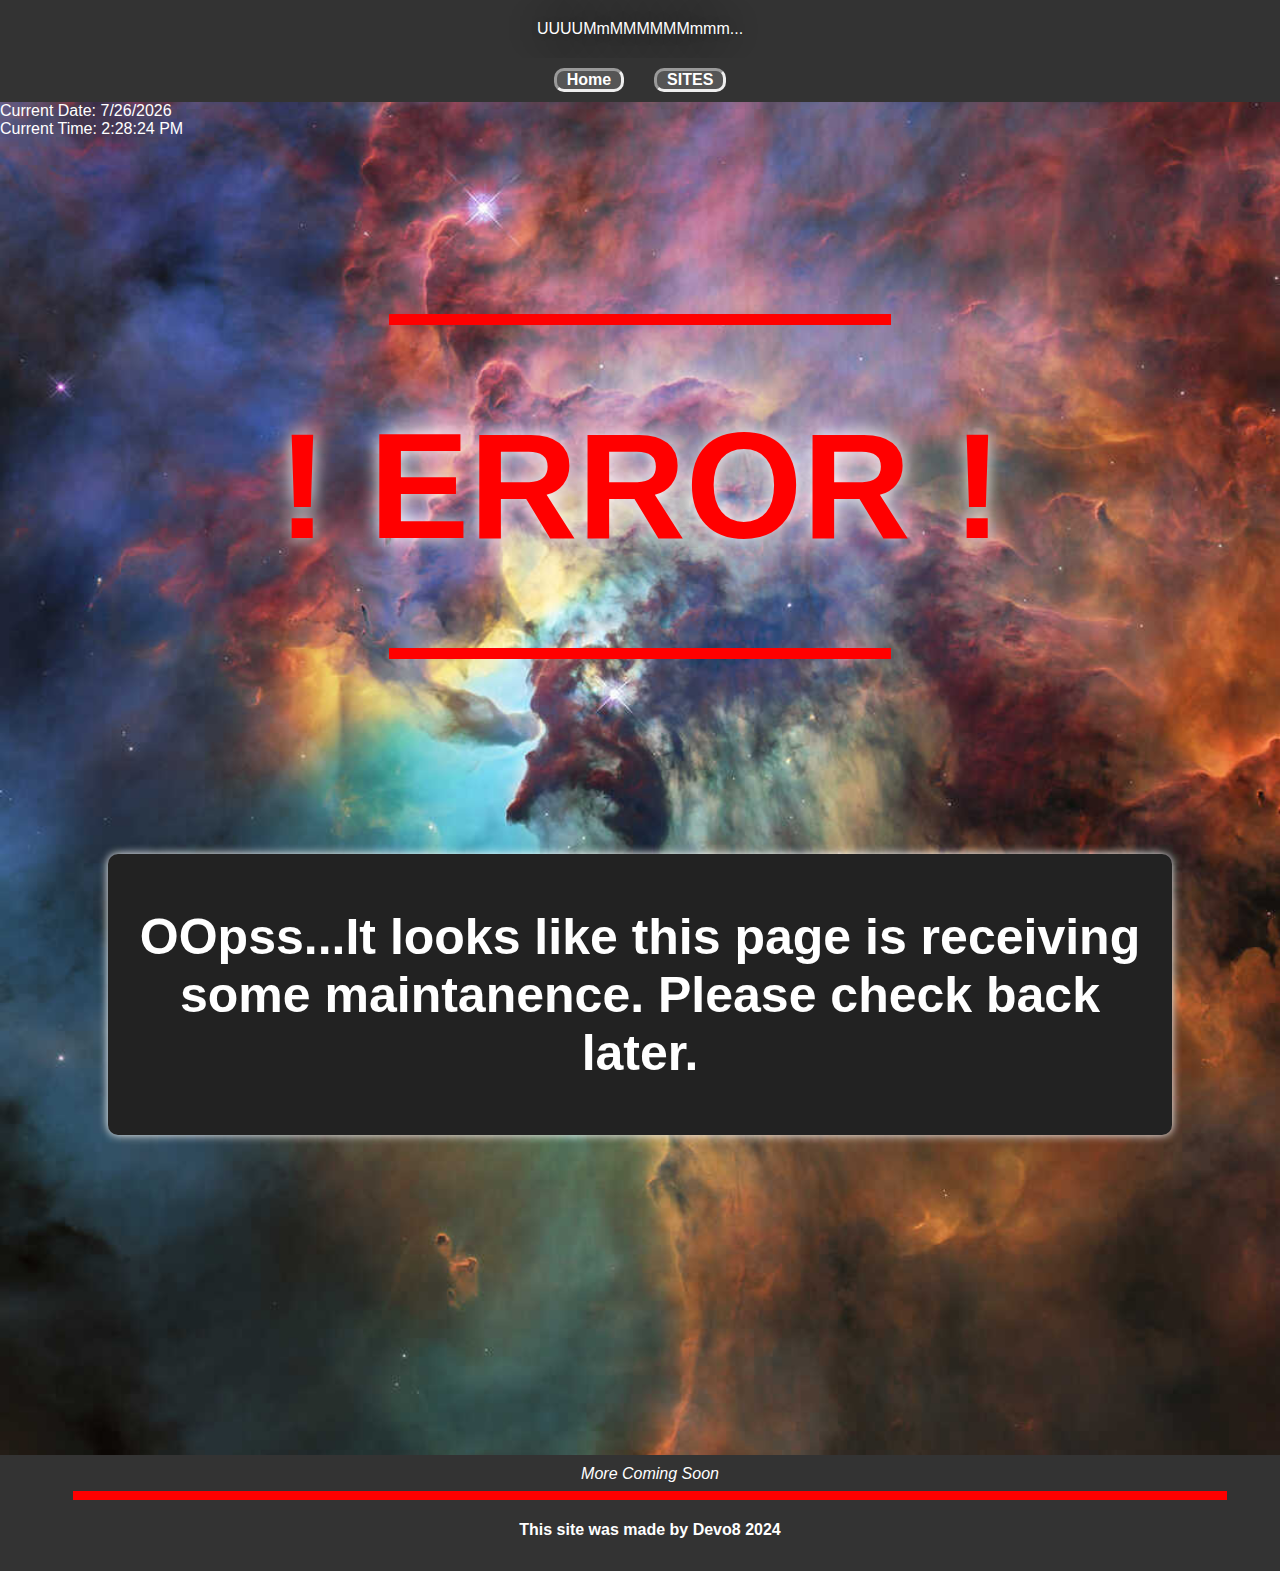
<file: OOpss.html>
<!DOCUTYPE html>

  <html>
    <head>
      <meta charset="UTF-8">
      <meta name="viewport" content="width=device-width, initial-scale=1.0">	  
	    <link rel="stylesheet" href="styles.css">
      <script src="script.js" defer></script>
      <style>
    
	    	body {
		      background-image: url(images/LagoonNebula.jpg);
	        background-size: 100%;
          background-position: center; /* Adjust as needed */
          background-repeat: no-repeat;
		    }
        main {
          width: 60%;
        }
        #gap {
          min-height: 300px;
        }
      </style>	  
	  
	  </head>
	  <header>
UUUUMmMMMMMMmmm...
	  </header>
    <nav>
      <div class="menu-toggle">&#9776;</div>
      <ul class="menu">
        <li><a href="index.html">Home</a></li>
        <li><a href="sites.html">SITES</a></li>
      </ul>
    </nav>
	  <body>
      <div id="currentDate"></div>
      <div id="currentTime"></div>
	      <h1 style="text-align: center; color: red; font-size: 150; text-shadow: 0 0 20px white;">
          <hr size="11" height="25px" width="500px" color="red">! ERROR !<hr size="11" height="25px" width="500px" color="red"></h1>
  
	    <main>
        <center>
	        <h1 style="font-size:50px;"> OOpss...It looks like this page is receiving some maintanence. Please check back later.</h1>
	      </center>
	  
	    </main>
        <div id="gap"></div>
      <footer id="footer">
        <em>More Coming Soon</em>
        <hr size="9" height="15%" width="90%" color="red">
        <h4>This site was made by Devo8 2024</h4>
      </footer>
    </body>
  </html>
</file>
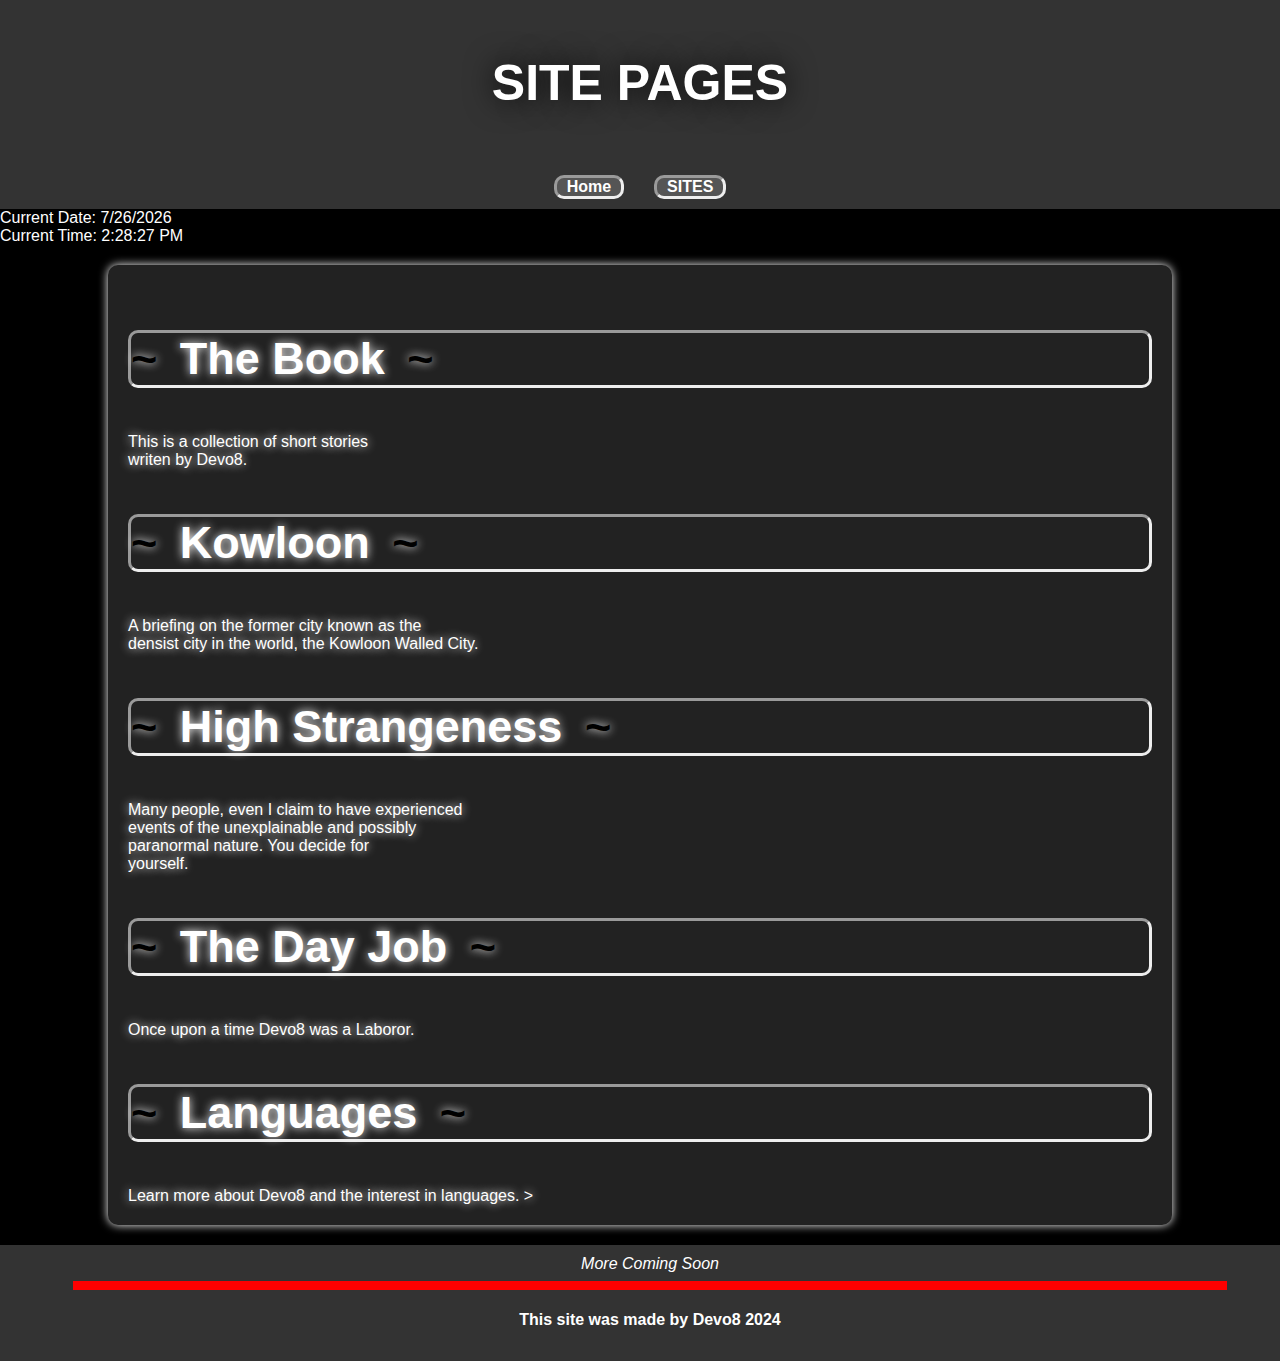
<file: sites.html>
<!DOCUTYPE html>

<html lang="en">
  <head>

    <meta charset="UTF-8">
    <meta name="viewport" content="width=device-width, initial-scale=1.0">
    <title>SITES</title>
	  <link rel="stylesheet" href="styles.css">
    <script src="script.js" defer></script>
  <style>

      main {
          min-height: max-content;
          background-repeat: no-repeat;
          background-position: center;
          background-size: cover;
          text-shadow: 0 0 10px whitesmoke;
      }
      h3 {
         color: black; 
		   font-size: 45px;
       }
 
	</style>
	
  </head>

  <header> 
    <h1 style="font-size: 50;">SITE PAGES</h1>
  </header>
  <nav>
    <div class="menu-toggle">&#9776;</div>
    <ul class="menu">
      <li><a href="index.html">Home</a></li>
      <li><a href="sites.html">SITES</a></li>
    </ul>
  </nav>
  <body>
    <div id="currentDate"></div>
    <div id="currentTime"></div>
    <main>
      <h3>~<a href="TheBook.html"> The Book </a>~</h3>
      This is a collection of short stories <br>
      writen by Devo8.<br>
      <h3>~<a href="kowloon.html"> Kowloon </a>~</h3>
      A briefing on the former city known as the<br>
      densist city in the world, the Kowloon Walled City.
      <h3>~<a href="HighStrange.html"> High Strangeness </a>~</h3>
      Many people, even I claim to have experienced <br>
      events of the unexplainable and possibly<br>
      paranormal nature. You decide for <br>
      yourself.
      <h3>~<a href="Work.html"> The Day Job </a>~</h3>
      Once upon a time Devo8 was a Laboror.
      <h3>~<a href="Lang.html"> Languages </a>~</h3>
      Learn more about Devo8 and the interest in languages.
      <!--
      <h3>~<a href="OOpss.html">CuriousMemory</a>~</h3>
      This is a space about a YouTube channel called CuriousMemory.<br>
      Its mostly a gameplay channel with some other obsqure content.
      -->>
    </main>
    <footer id="footer">
      <em>More Coming Soon</em>
      <hr size="9" height="15%" width="90%" color="red">
      <h4>This site was made by Devo8 2024</h4>
    </footer>
  </body>
</html>
</file>
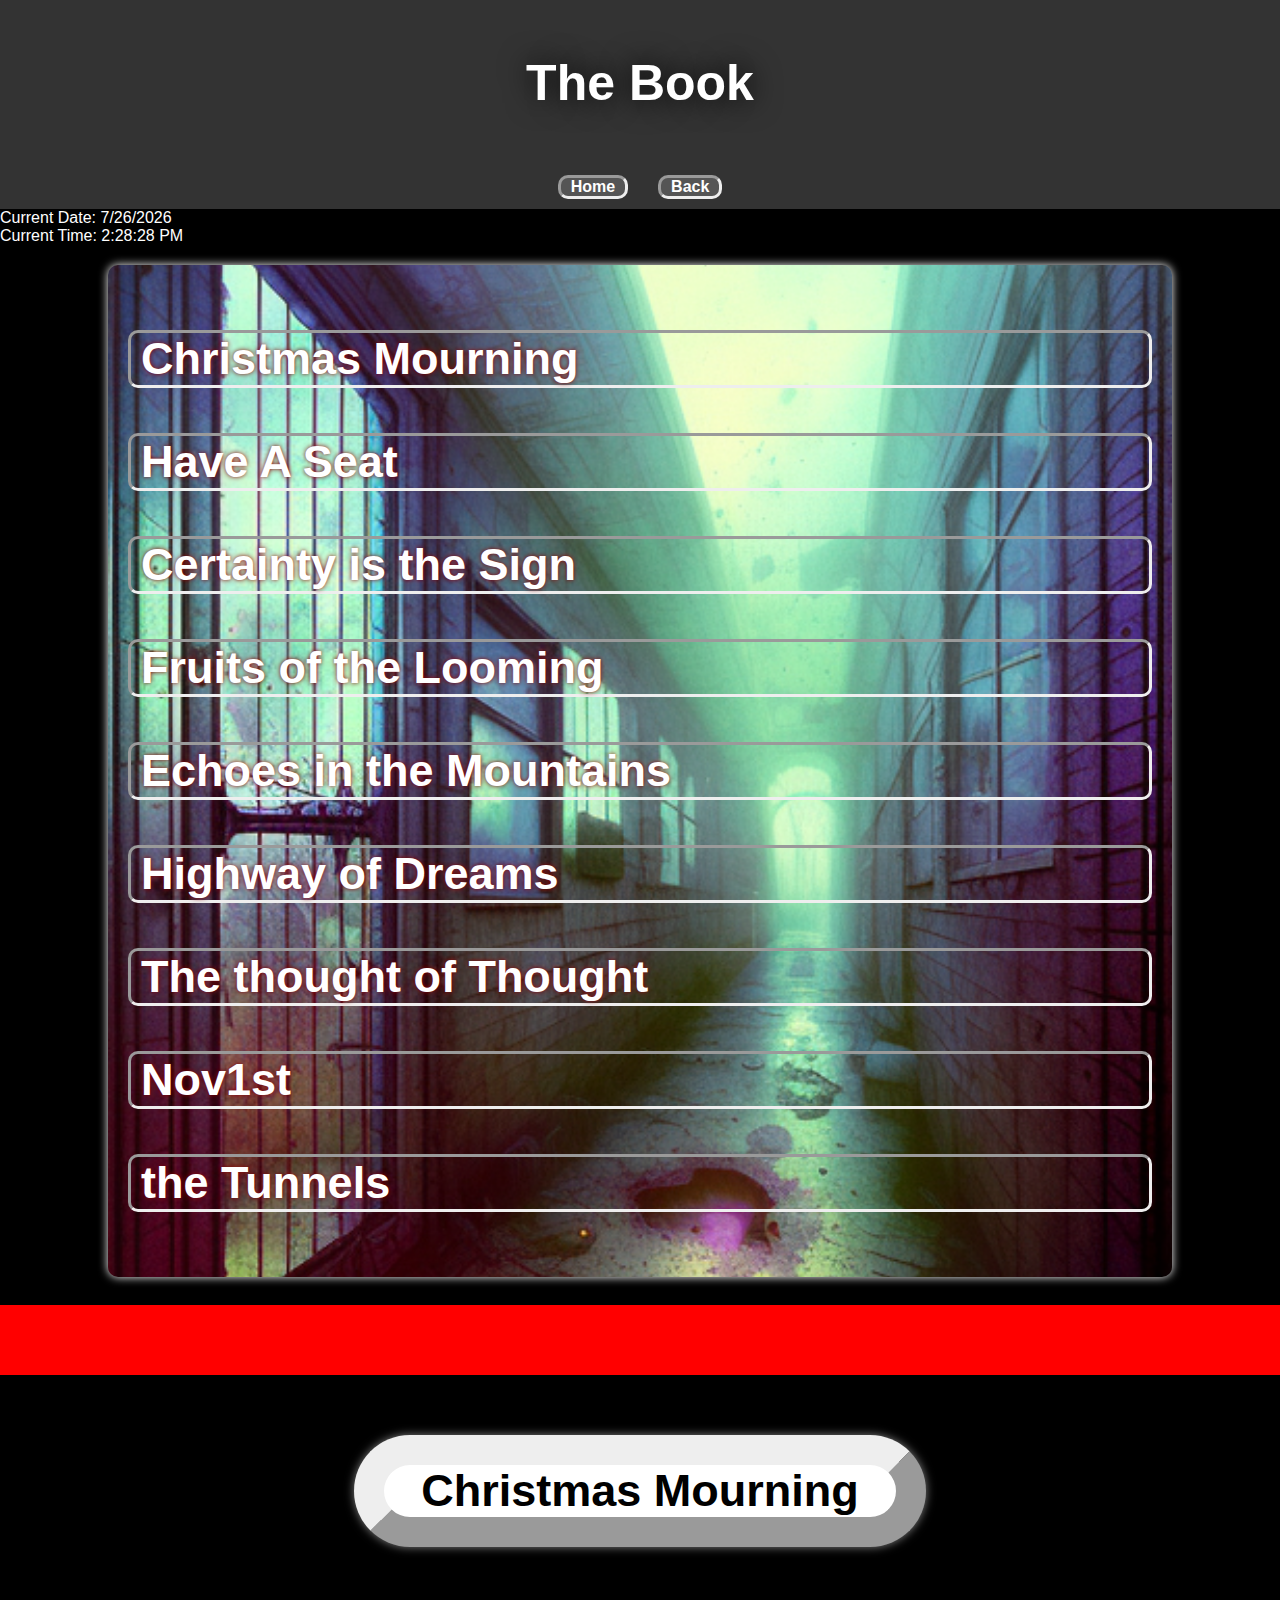
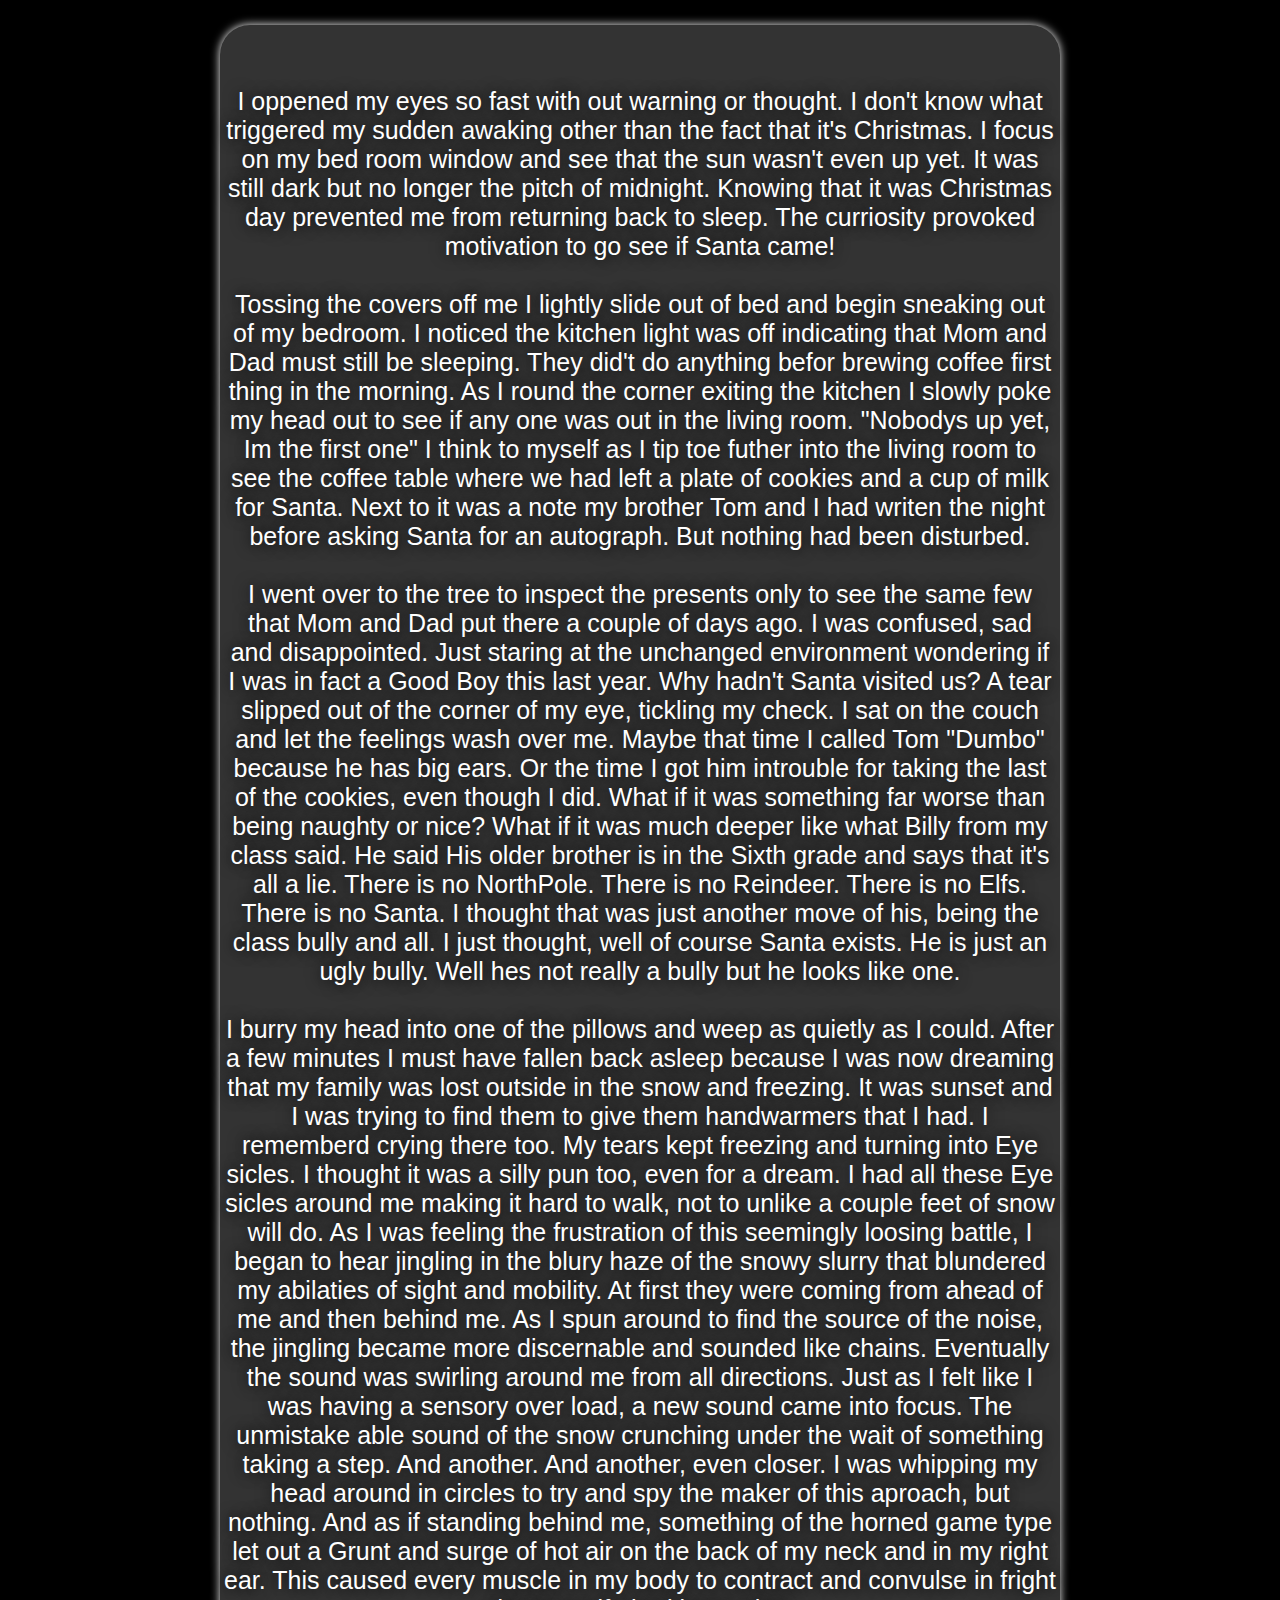
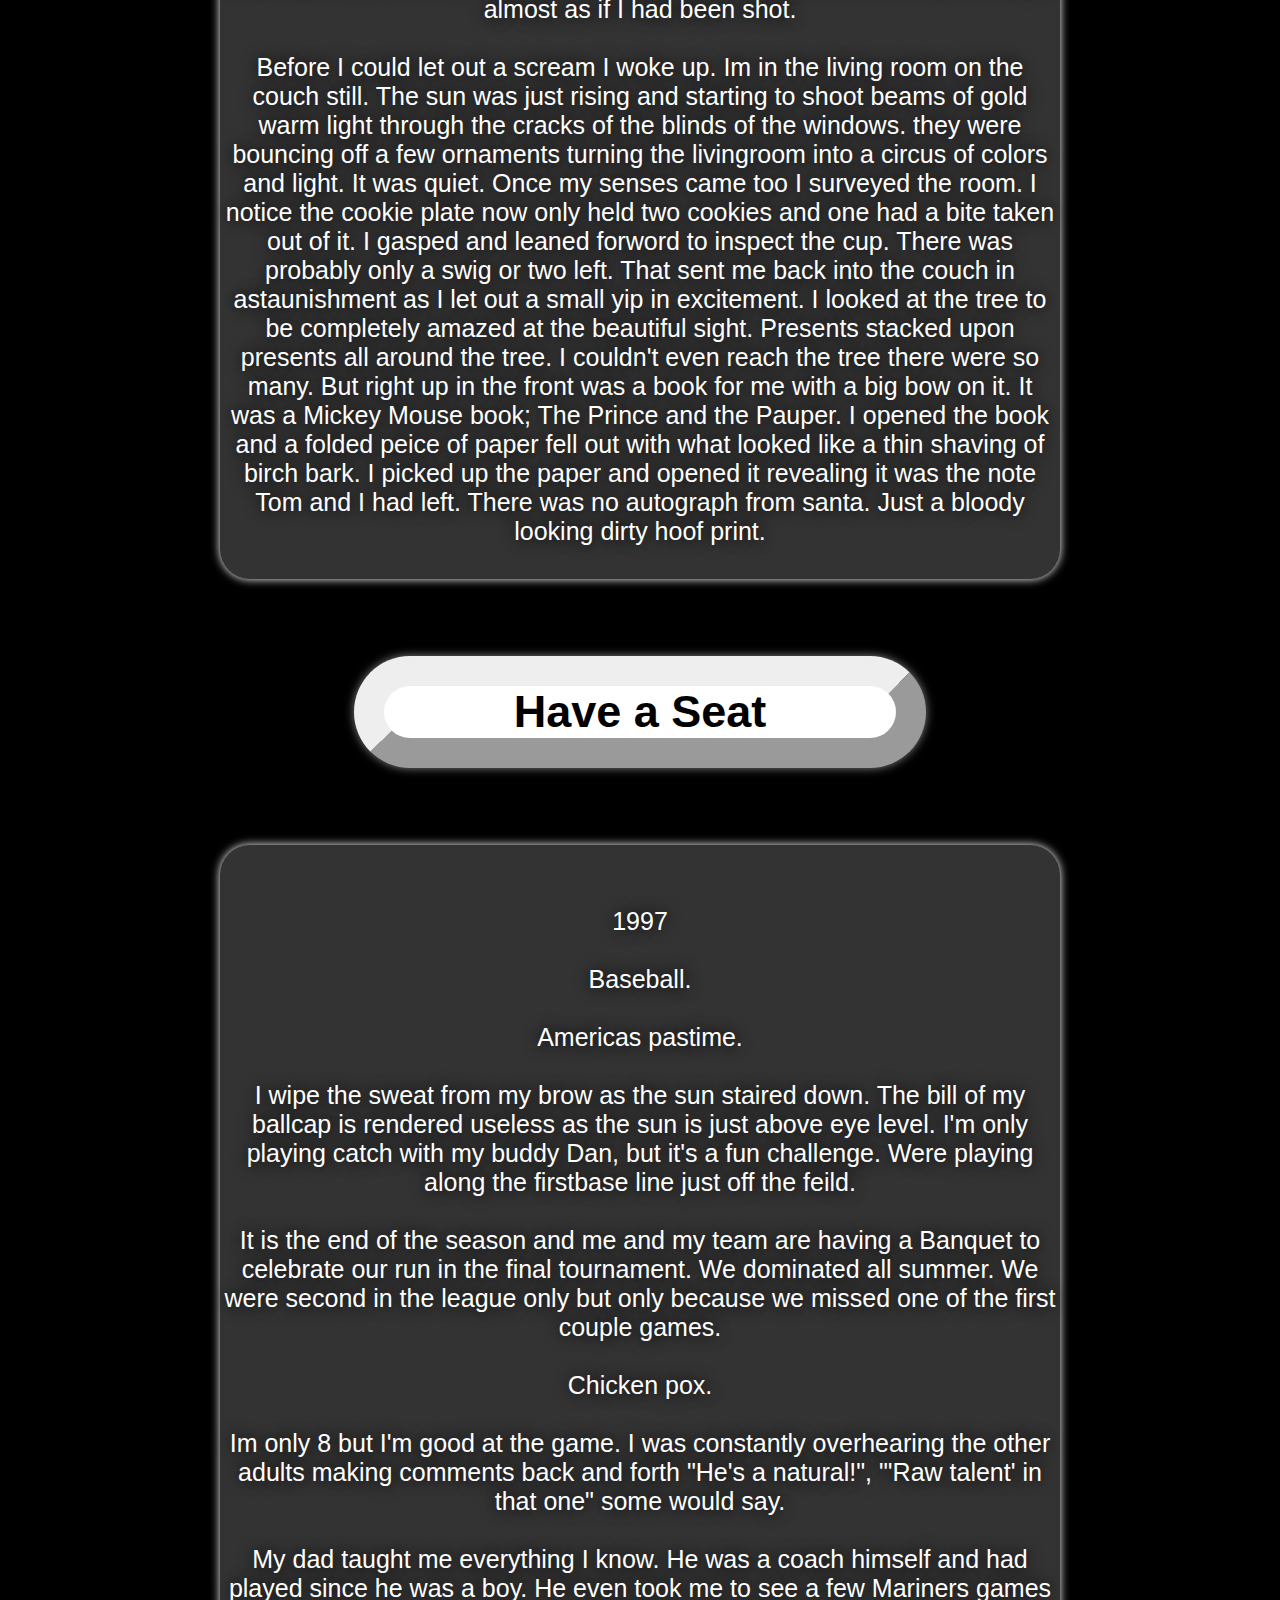
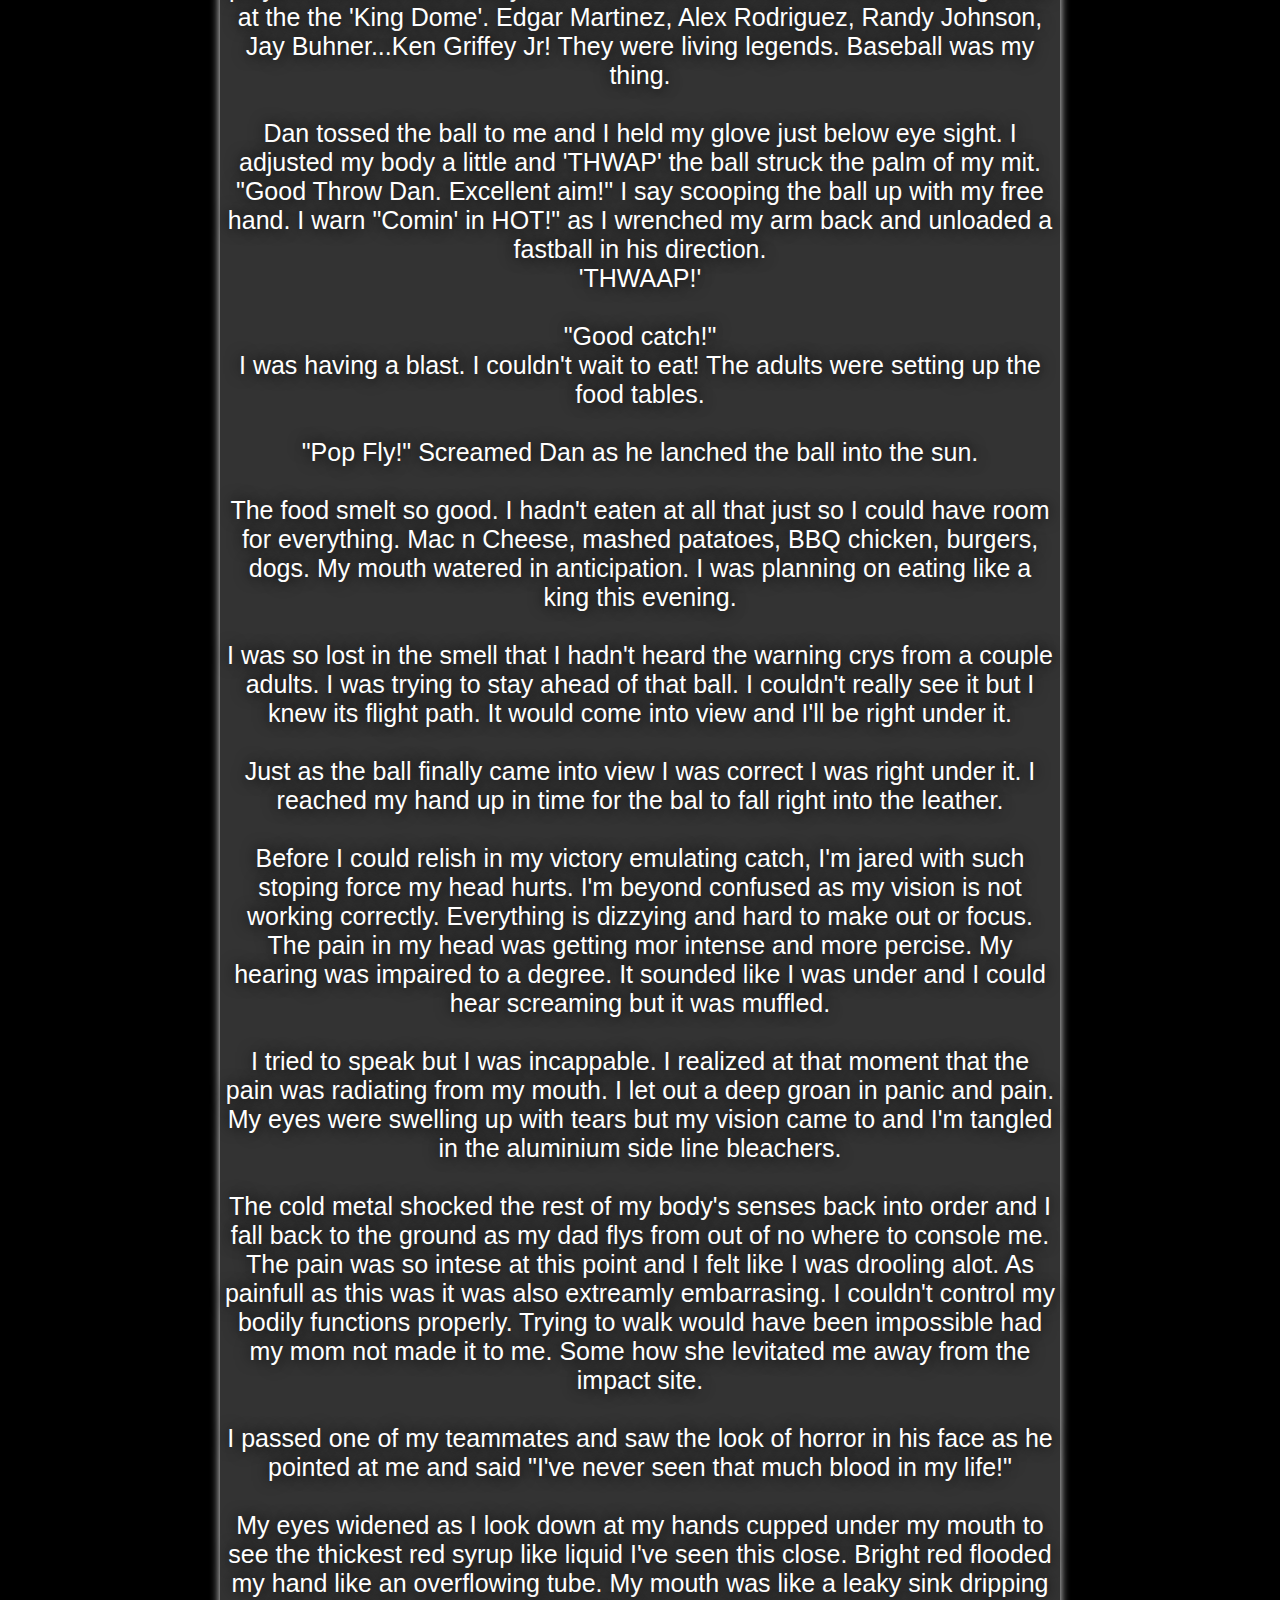
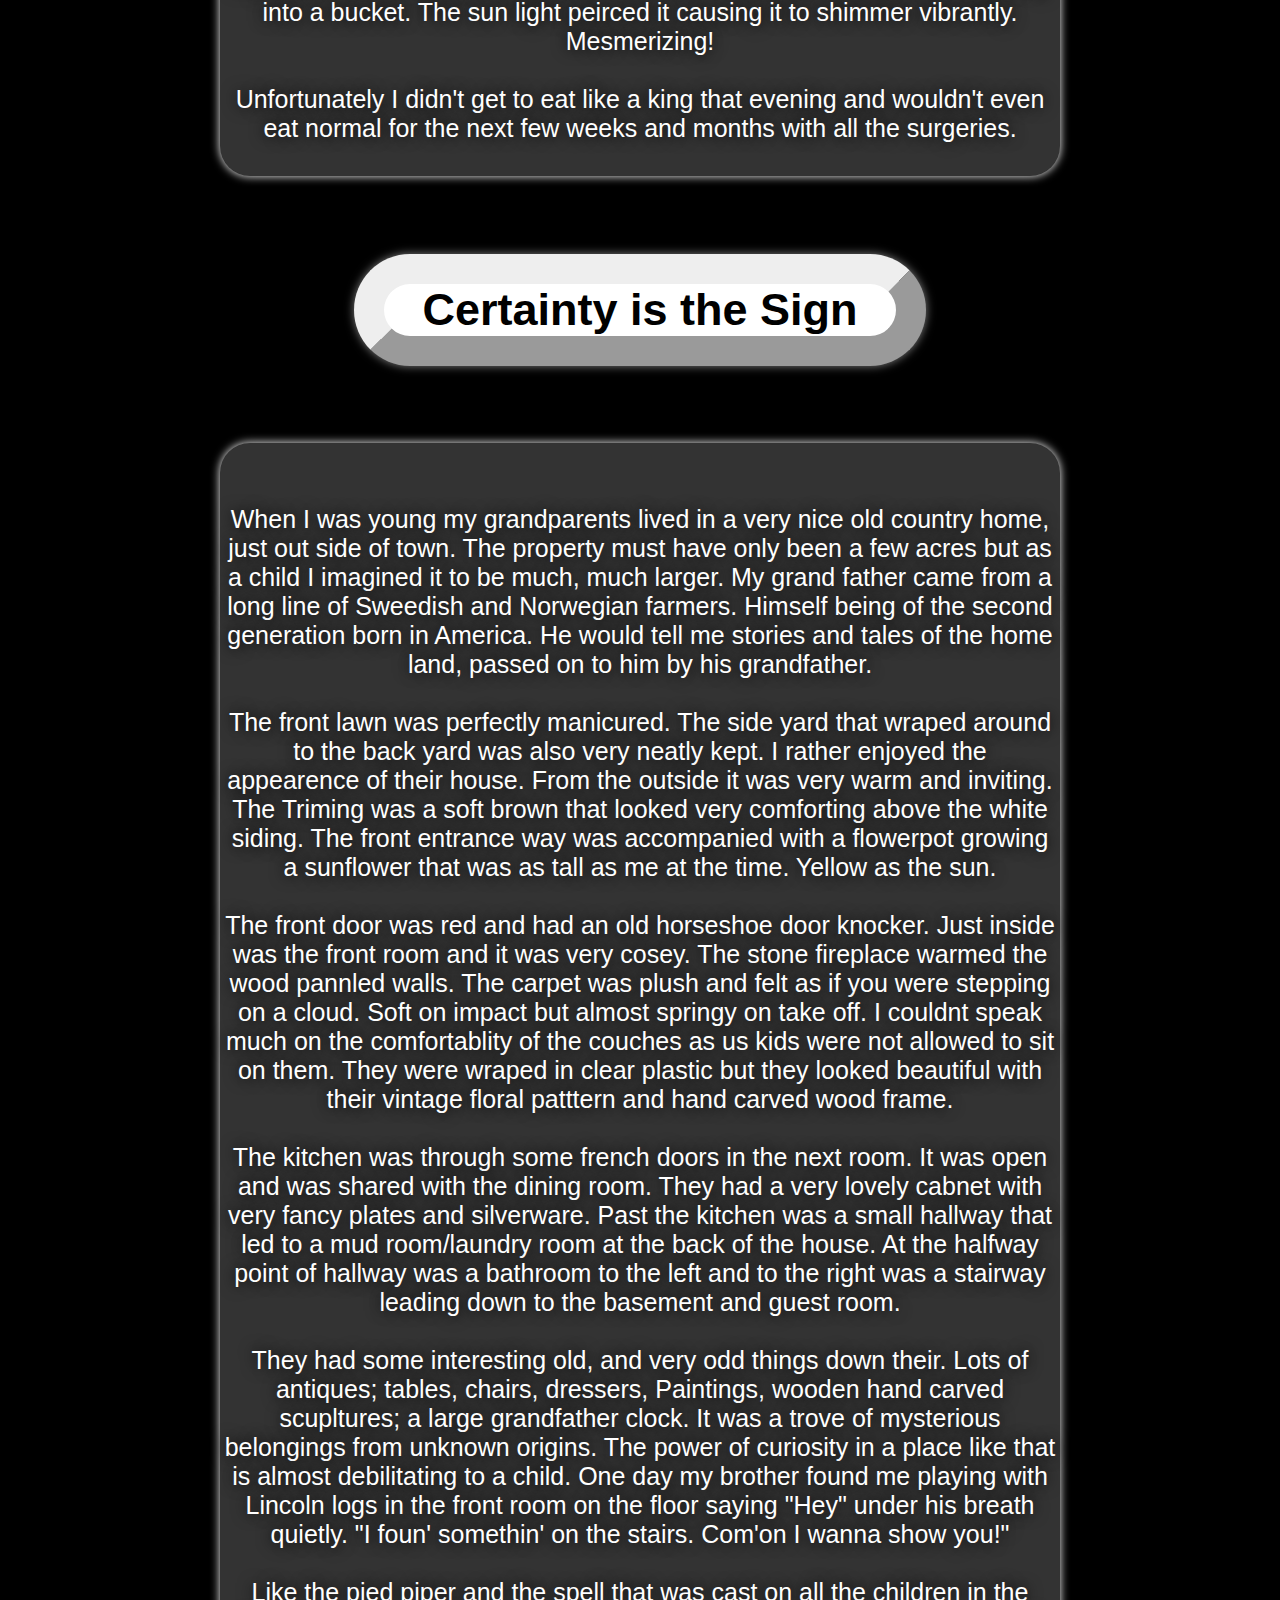
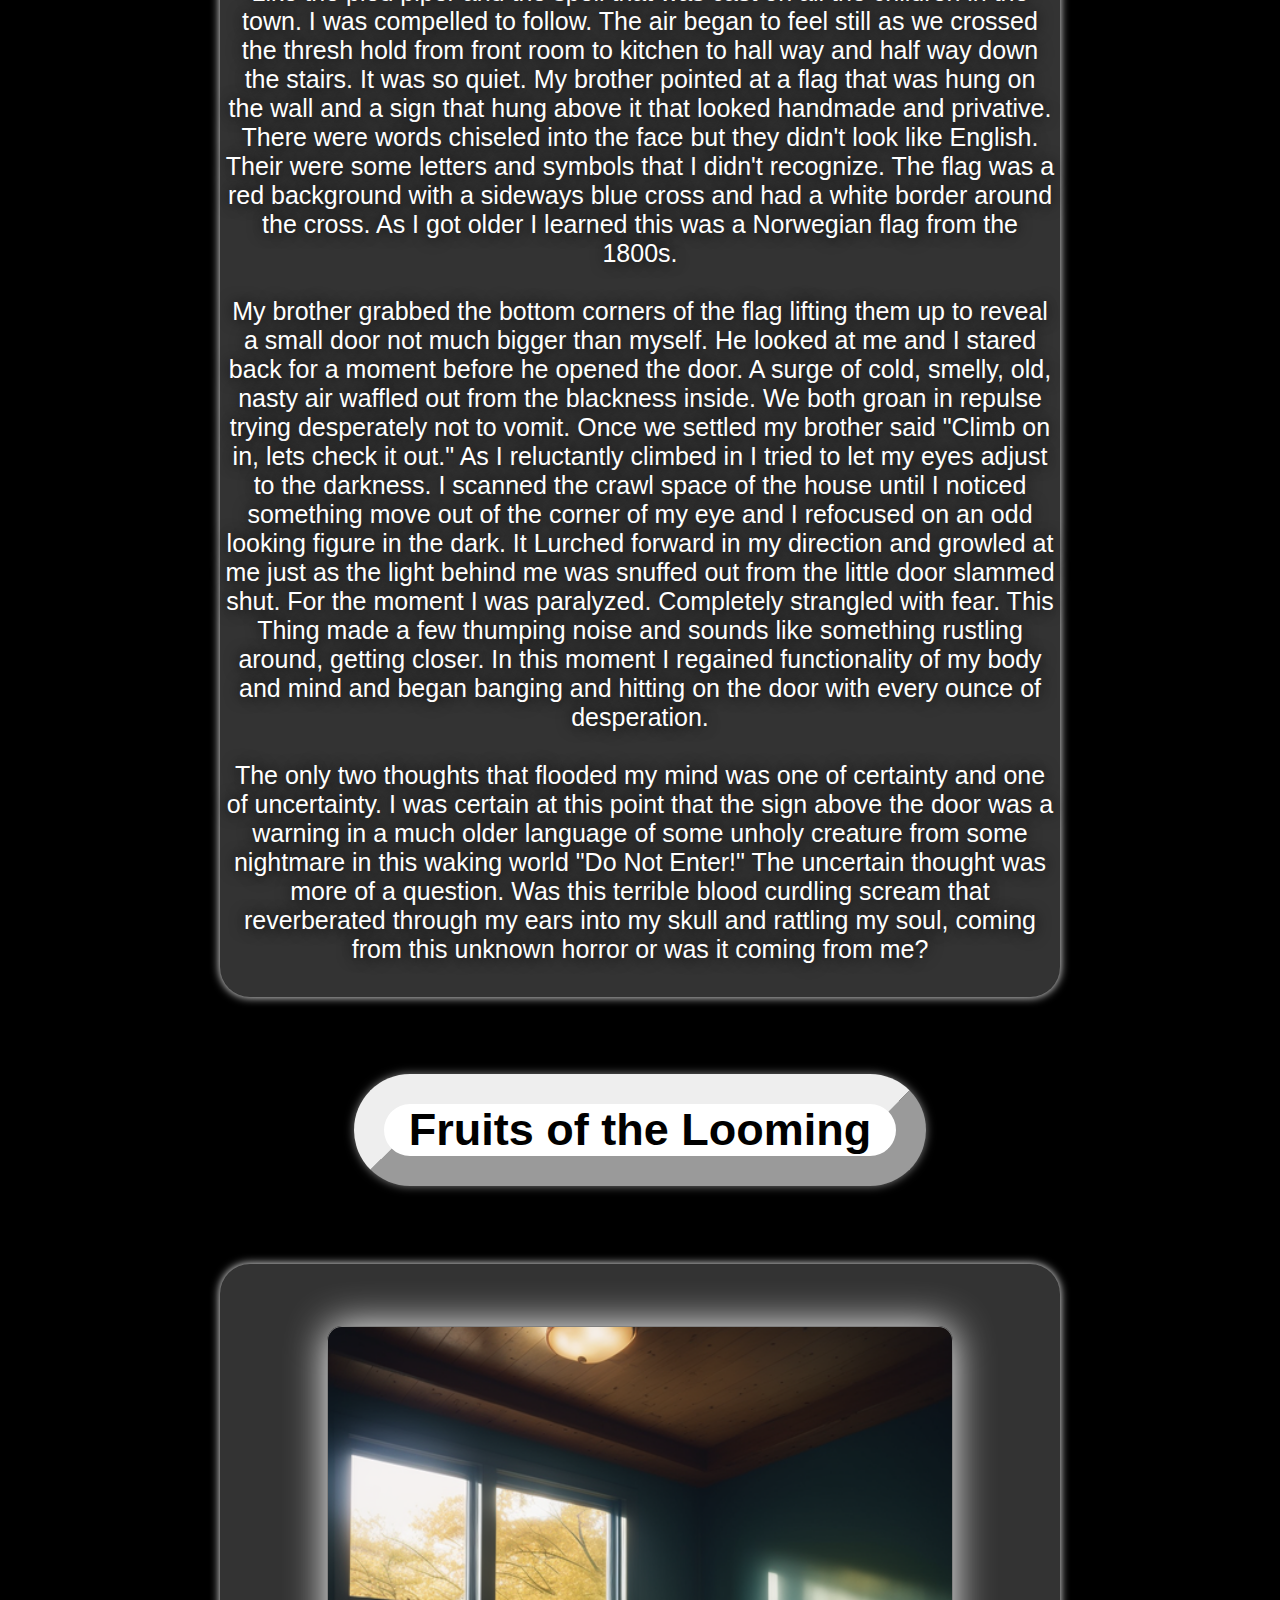
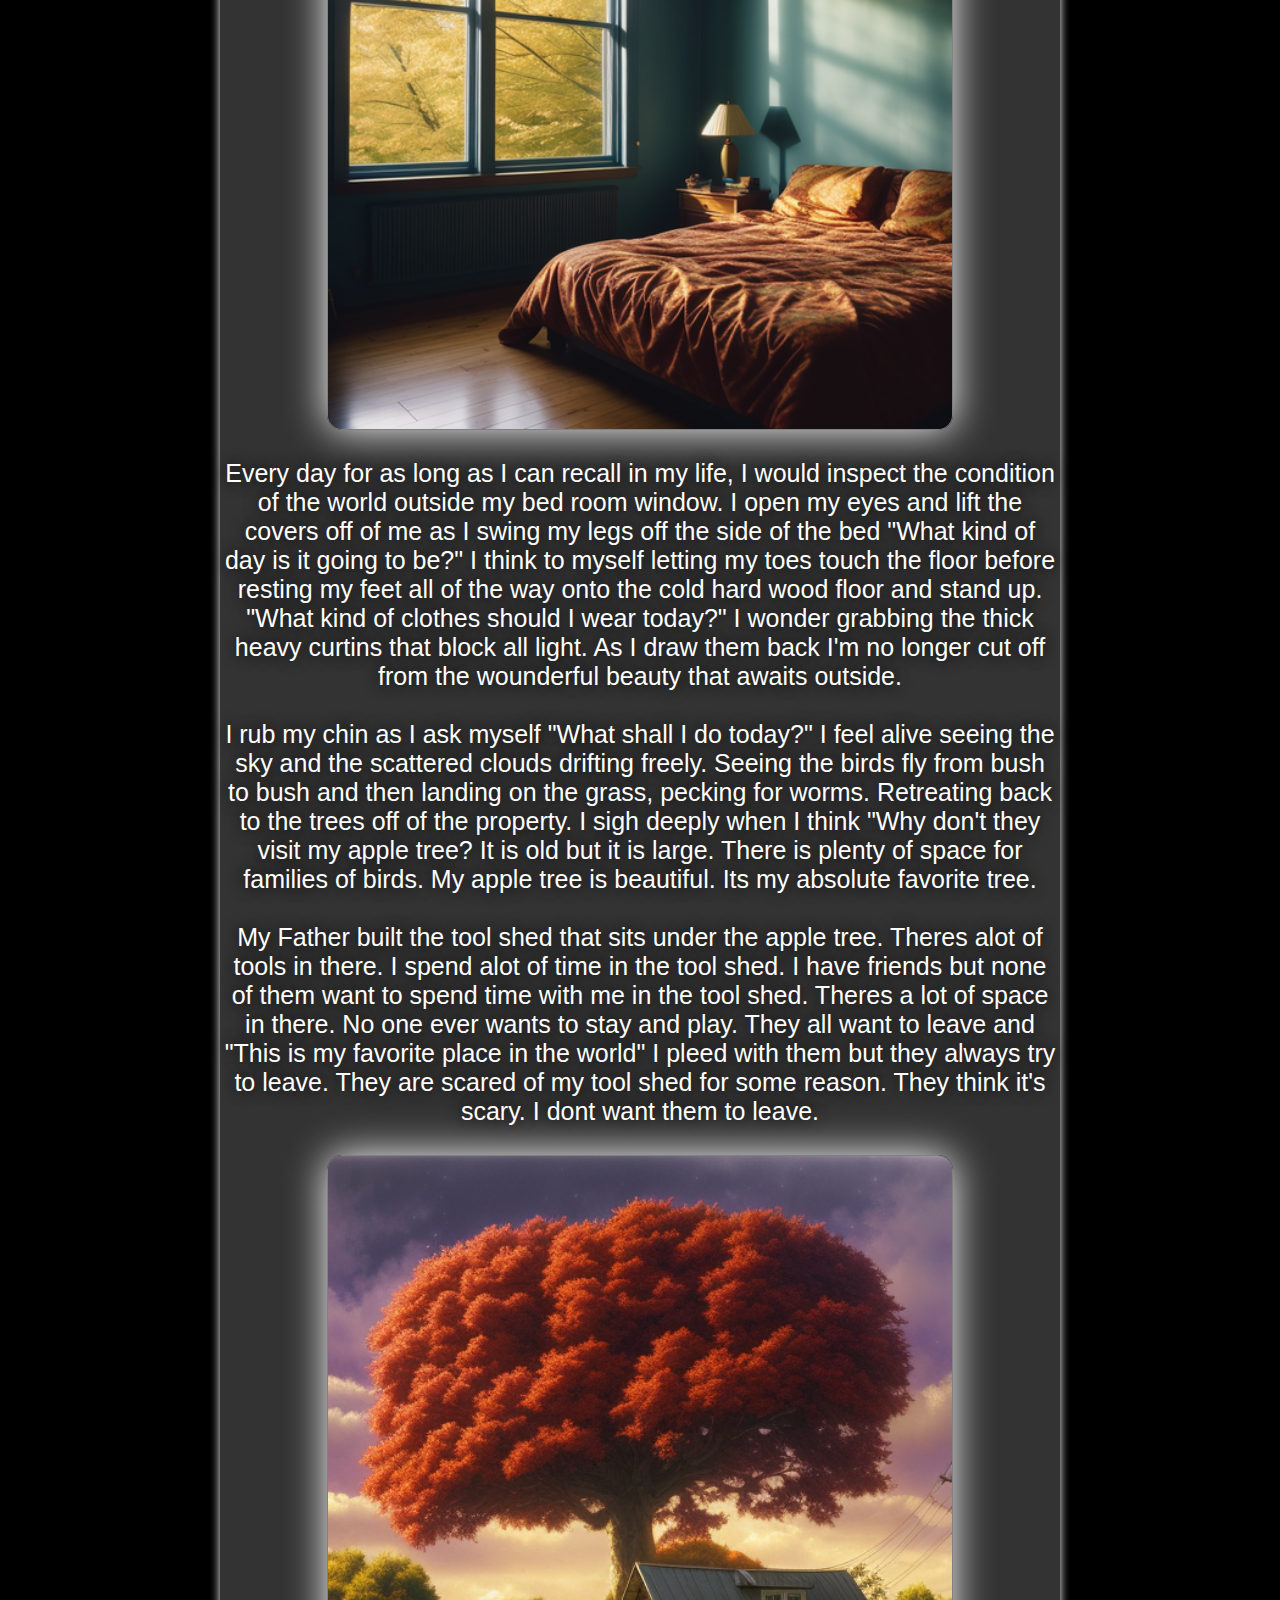
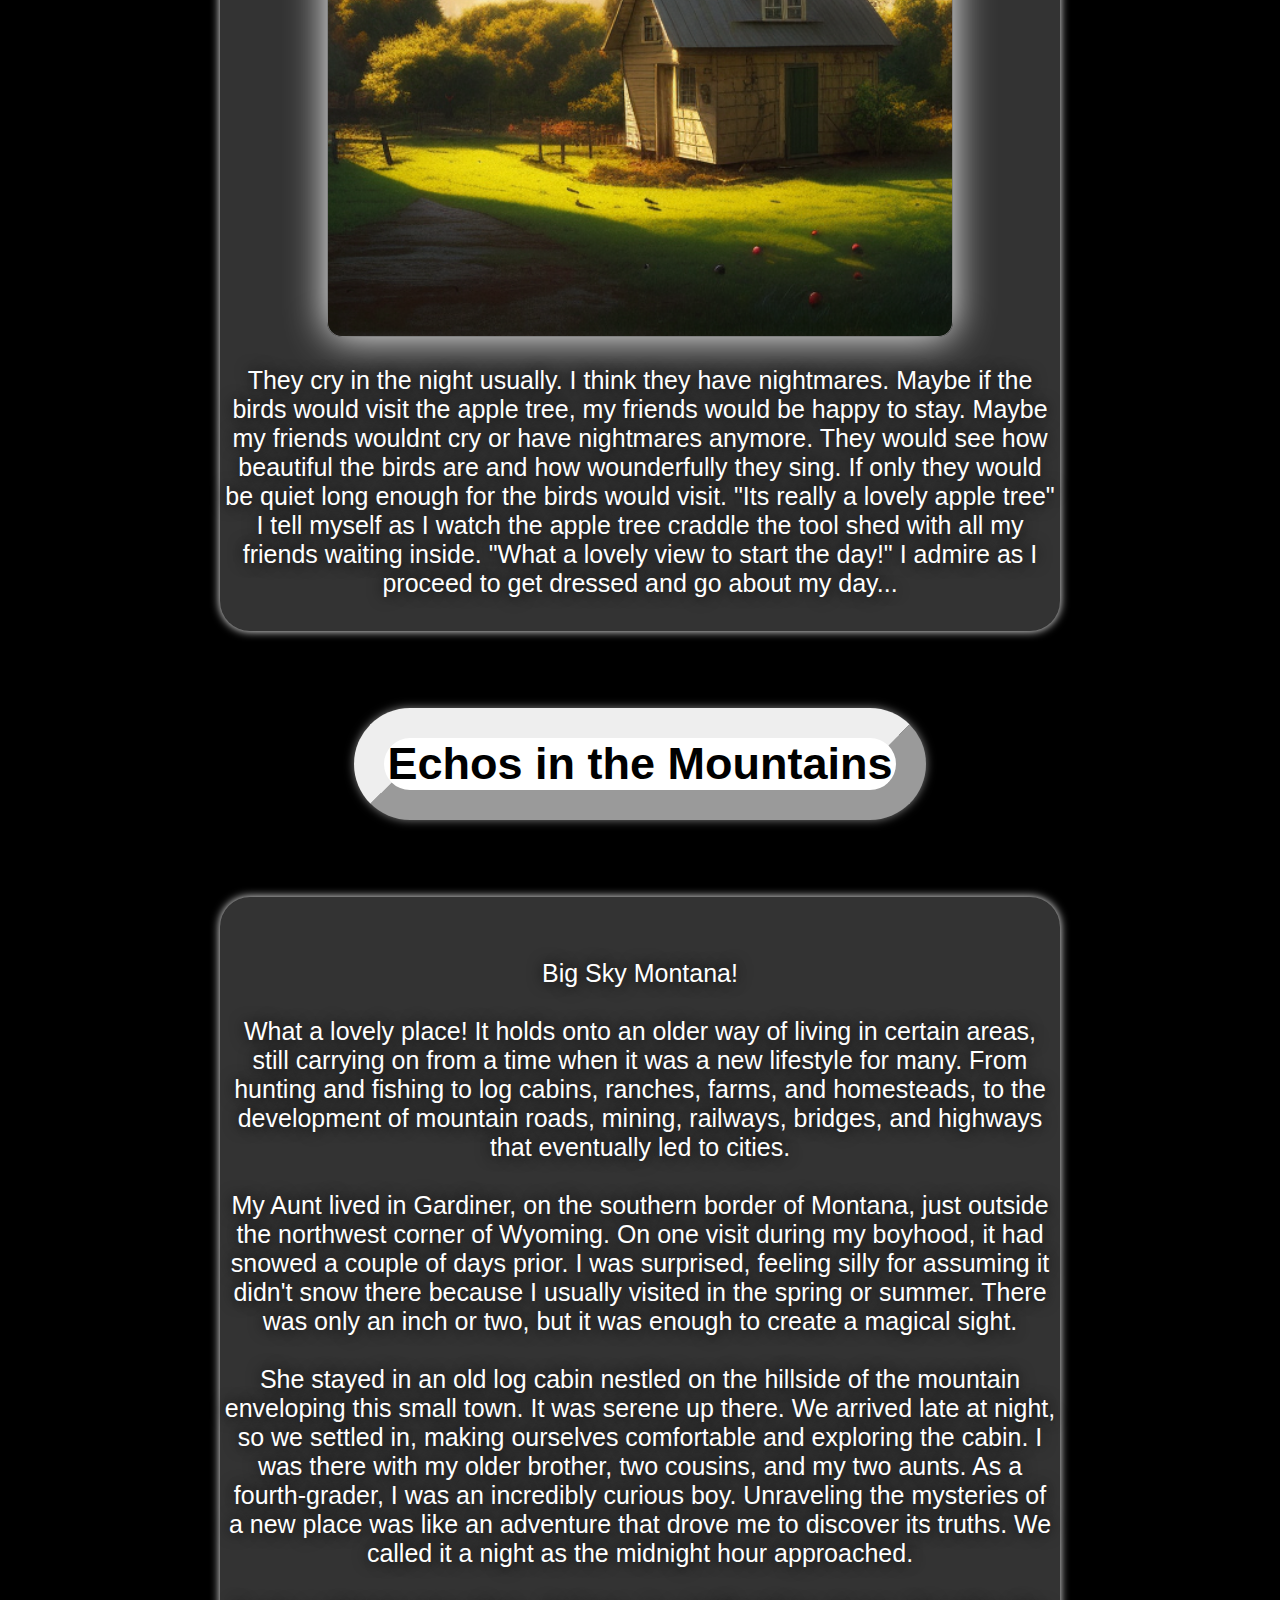
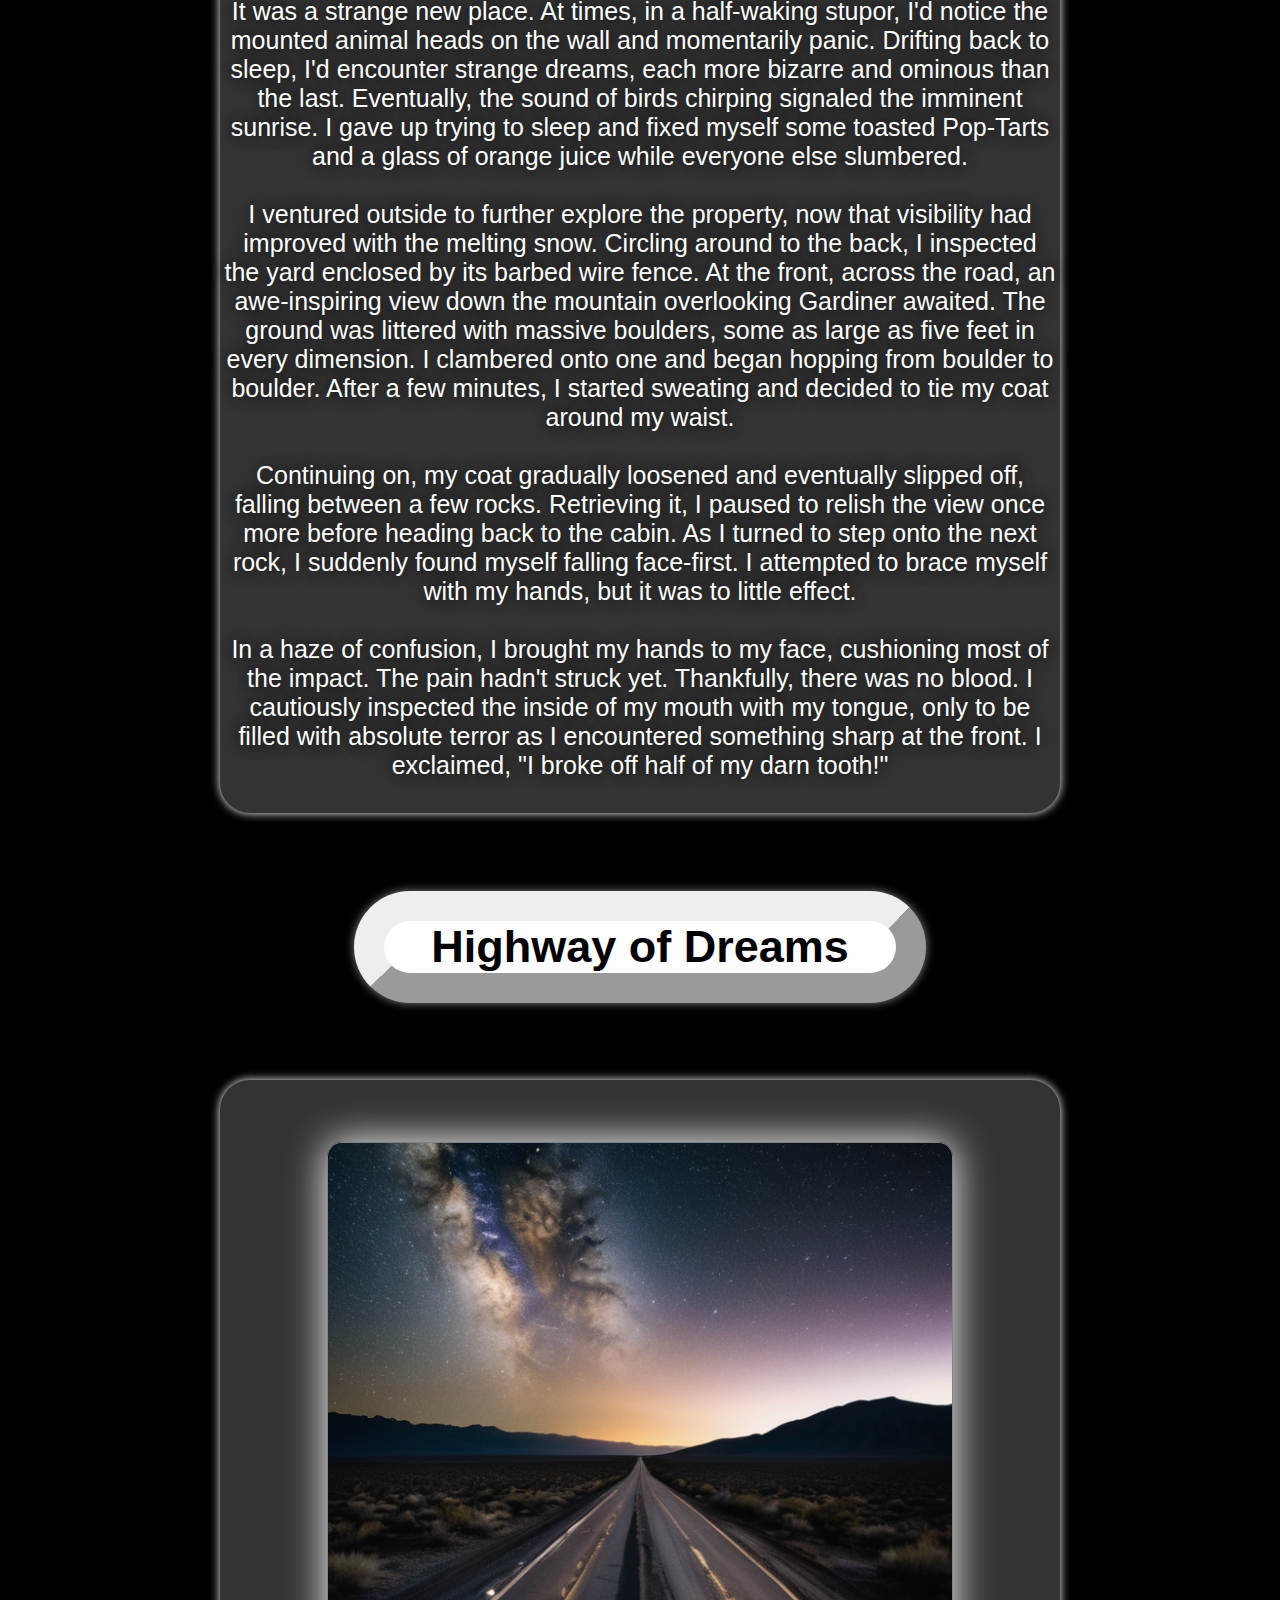
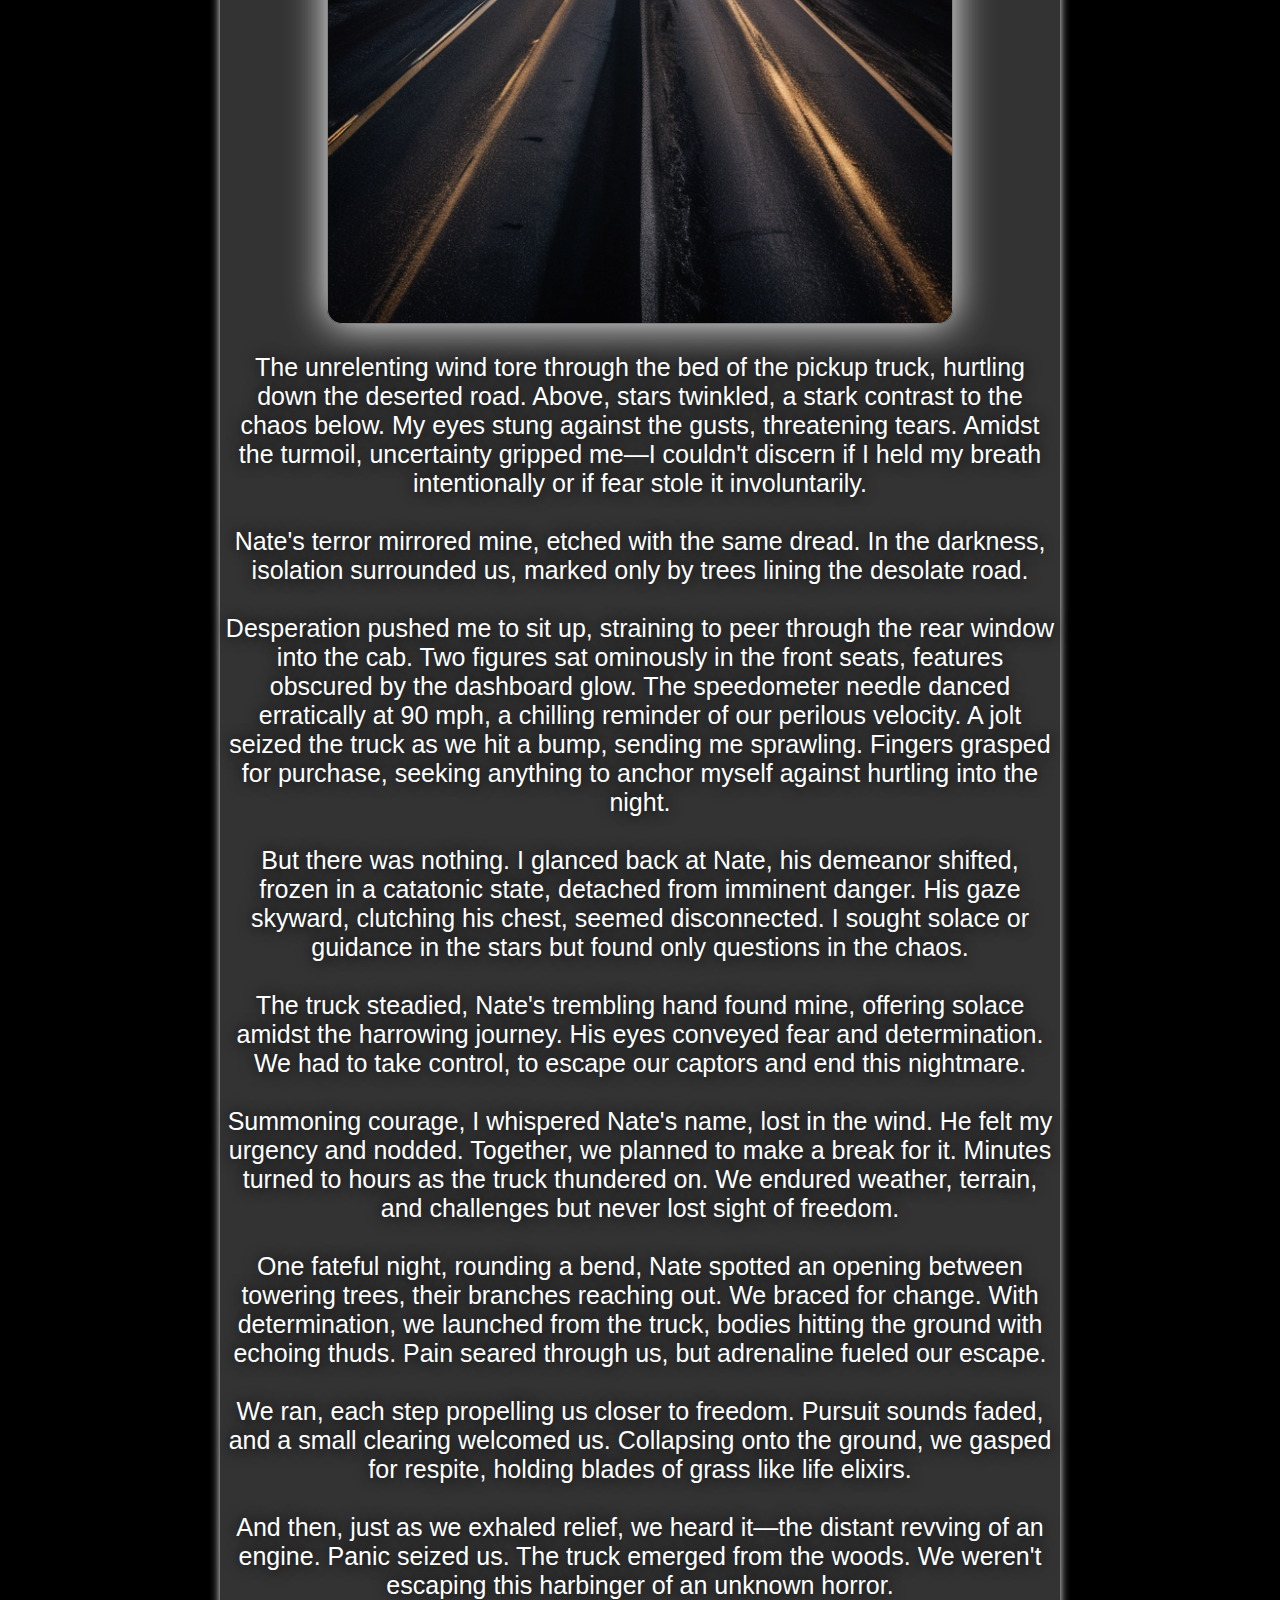
<file: TheBook.html>
<!DOCUTYPE html>

<html lang="en">
  <head>
    <meta charset="UTF-8">
    <meta name="viewport" content="width=device-width, initial-scale=1.0">
    <link rel="stylesheet" href="styles.css">	
    <script src="script.js" defer></script>
    <style>
       h2 {
        color: black; 
		  font-size: 45px;
		  border-color: white; 
		  text-align:center; 
		  background-color:white; 
		  border: outset; 
		  border-width: 30px; 
		  width: 40%; height: px; 
		  border-radius: 100px;
        box-shadow: 0 0 10px gray;	
      }
      main {
         background-image: url(images/CuriousHall.png); 
         background-repeat: no-repeat;
         background-position: center;
         background-size: cover;
         text-shadow: 0 0 5px darkred
      }

      .rounded-image {
         border-radius: 15px;
         border-color: gray;
         box-shadow: 0px 0px 40px white;
      }   
       
       h3 {
         color: black; 
		   font-size: 45px;
       }
	</style>
	
  </head>
  <header>
   <h1 style="font-size: 50; text-align:center;"><strong>The Book</strong></h1>
   </header>
   <nav>
     <div class="menu-toggle">&#9776;</div>
     <ul class="menu">
       <li><a href="index.html">Home</a></li>
       <li><a href="sites.html">Back</a></li>
     </ul>
   </nav>
  <body>
   <div id="currentDate"></div>
   <div id="currentTime"></div>
    <main>

	  <h3><a href="#Christmas_Mourning">Christmas Mourning</a></h3>
	  <h3><a href="#Have_a_Seat">Have A Seat</a></h3>
	  <h3><a href="#Certainty_is_the_Sign">Certainty is the Sign</a></h3>
	  <h3><a href="#Fruits_of_the_Looming">Fruits of the Looming</a></h3>
	  <h3><a href="#Echos_in_the_Mountains">Echoes in the Mountains</a></h3>
	  <h3><a href="#Highway_of_Dreams">Highway of Dreams</a></h2>
	  <h3><a href="#The_thought_of_Thought">The thought of Thought</a></h3>
      	  <h3><a href="#Nov1st">Nov1st</a></h3>
	  <h3><a href="#the_Tunnels">the Tunnels</a></h3>

    </main>
      <hr size="70" height="100px" width="100%" color="red">
    <sub>
      <center>
             <a id="Christmas_Mourning"><h2>Christmas Mourning</h2></a>
<p style="border-radius:30px; padding: 4;"><br><br>
 I oppened my eyes so fast with out warning or thought. I don't know what triggered my sudden awaking other than the fact that it's Christmas. 
 I focus on my bed room window and see that the sun wasn't even up yet. It was still dark but no longer the pitch of midnight. Knowing that it 
 was Christmas day prevented me from returning back to sleep. The curriosity provoked motivation to go see if Santa came!<br><br>

Tossing the covers off me I lightly slide out of bed  and begin sneaking out of my bedroom. I noticed the kitchen light was off indicating that 
Mom and Dad must still be sleeping. They did't do anything befor brewing coffee first thing in the morning. As I round the corner exiting the 
kitchen I slowly poke my head out to see if any one was out in the living room. "Nobodys up yet, Im the first one" I think to myself as I tip 
toe futher into the living room to see the coffee table where we had left a plate of cookies and a cup of milk for Santa. Next to it was a note 
my brother Tom and I had writen the night before asking Santa for an autograph. But nothing had been disturbed.<br><br>

I went over to the tree to inspect the presents  only to see the same few that Mom and Dad put there a couple of days ago. I was confused, sad 
and disappointed. Just staring at the unchanged environment wondering if I was in fact a Good Boy this last year. Why hadn't Santa visited us? A 
tear slipped out of the corner of my eye, tickling my check. I sat on the couch and let the feelings wash over me. Maybe that time I called Tom 
"Dumbo" because he has big ears. Or the time I got him introuble for taking the last of the cookies, even though I did. What if it was something 
far worse than being naughty or nice? What if it was much deeper like what Billy from my class said. He said His older brother is in the Sixth 
grade and says that it's all a lie. There is no NorthPole. There is no Reindeer. There is no Elfs. There is no Santa. I thought that was just 
another move of his, being the class bully and all. I just thought, well of course Santa exists. He is just an ugly bully. Well hes not really a 
bully but he looks like one.<br><br>

I burry my head into one of the pillows and  weep as quietly as I could. After a few minutes I must have fallen back asleep because I was now 
dreaming that my family was lost outside in the snow and freezing. It was sunset and I was trying to find them to give them handwarmers that I had. 
I rememberd crying there too. My tears kept freezing and turning into Eye sicles. I thought it was a silly pun too, even for a dream. I had all 
these Eye sicles around me making it hard to walk, not to unlike a couple feet of snow will do. As I was feeling the frustration of this seemingly 
loosing battle, I began to hear jingling in the blury haze of the snowy slurry that blundered my abilaties of sight and mobility. At first they were 
coming from ahead of me and then behind me. As I spun around to find the source of the noise, the jingling became more discernable and sounded like 
chains. Eventually the sound was swirling around me from all directions. Just as I felt like I was having a sensory over load, a new sound came into 
focus. The unmistake able sound of the snow crunching under the wait of something taking a step. And another. And another, even closer. I was 
whipping my head around in circles to try and spy the maker of this aproach, but nothing. And as if standing behind me, something of the horned game 
type let out a Grunt and surge of hot air on the back of my neck and in my right ear. This caused every muscle in my body to contract and convulse 
in fright almost as if I had been shot.<br><br>

Before I could let out a scream I woke up. Im in the living room on the couch still. The sun was just rising and starting to shoot beams of gold 
warm light through the cracks of the blinds of the windows. they were bouncing off a few ornaments turning the livingroom into a circus of colors 
and light. It was quiet. Once my senses came too I surveyed the room. I notice the cookie plate now only held two cookies and one had a bite taken 
out of it. I gasped and leaned forword to inspect the cup. There was probably only a swig or two left. That sent me back into the couch in 
astaunishment as I let out a small yip in excitement. I looked at the tree to be completely amazed at the beautiful sight. Presents stacked upon 
presents all around the tree. I couldn't even reach the tree there were so many. But right up in the front was a book for me with a big bow on it. 
It was a Mickey Mouse book; The Prince and the Pauper. I opened the book and a folded peice of paper fell out with what looked like a thin shaving 
of birch bark. I picked up the paper and opened it revealing it was the note Tom and I had left. There was no autograph from santa. Just a bloody 
looking dirty hoof print.<br><br></p>
      </center>
      <center>
         <a id="Have_a_Seat"><h2>Have a Seat</h2></a>

<p style="border-radius:30px; padding: 4;">
   <br><br>1997<br><br>

   Baseball.<br><br>

   Americas pastime.<br><br>

   I wipe the sweat from my brow as the sun staired down. The bill of my ballcap is rendered useless as the sun is 
   just above eye level. I'm only playing catch with my buddy Dan, but it's a fun challenge. Were playing along the 
   firstbase line just off the feild.<br><br>

   It is the end of the season and me and my team are having a Banquet to celebrate our run in the final tournament. 
   We dominated all summer. We were second in the league only but only because we missed one of the first couple games.<br><br>
   Chicken pox.<br><br>

   Im only 8 but I'm good at the game. I was constantly overhearing the other adults making comments back and forth 
   "He's a natural!", "'Raw talent' in that one" some would say.<br><br>

   My dad taught me everything I know. He was a coach himself and had played since he was a boy. He even took me to see 
   a few Mariners games at the the 'King Dome'. Edgar Martinez, Alex Rodriguez, Randy Johnson, Jay Buhner...Ken Griffey 
   Jr! They were living legends.  Baseball was my thing.<br><br>

   Dan tossed the ball to me and I held my glove just below eye sight. I adjusted my body a little and 'THWAP' the ball 
   struck the palm of my mit. "Good Throw Dan. Excellent aim!" I say scooping the ball up with my free hand. I warn "Comin'
    in HOT!" as I wrenched my arm back and unloaded a fastball in his direction.<br>'THWAAP!'<br><br>
   "Good catch!"<br>
   I was having a blast. I couldn't wait to eat! The adults were setting up the food tables.<br><br>

   "Pop Fly!" Screamed Dan as he lanched the ball into the sun.<br><br>

   The food smelt so good. I hadn't eaten at all that just so I could have room for everything. Mac n 
   Cheese, mashed patatoes, BBQ chicken, burgers, dogs. My mouth watered in anticipation. I was planning 
   on eating like a king this evening.<br><br>

   I was so lost in the smell that I hadn't heard the warning crys from a couple adults. I was trying to stay ahead of that 
   ball. I couldn't really see it but I knew its flight path. It would come into view and I'll be right under it.<br><br>

   Just as the ball finally came into view I was correct I was right under it. I reached my hand up in time for the bal to 
   fall right into the leather.<br><br>

   Before I could relish in my victory emulating catch, I'm jared with such stoping force my head hurts. I'm beyond confused 
   as my vision is not working correctly. Everything is dizzying and hard to make out or focus. The pain in my head was getting
    mor intense and more percise. My hearing was impaired to a degree. It sounded like I was under and I could hear screaming 
    but it was muffled.<br><br>

   I tried to speak but I was incappable. I realized at that moment that the pain was radiating from my mouth. I let out a 
   deep groan in panic and pain. My eyes were swelling up with tears but my vision came to and I'm tangled in the aluminium 
   side line bleachers.<br><br>

   The cold metal shocked the rest of my body's senses back into order and I fall back to the ground as my dad flys from out 
   of no where to console me. The pain was so intese at this point and I felt like I was drooling alot. As painfull as this 
   was it was also extreamly embarrasing. I couldn't control my bodily functions properly. Trying to walk would have been 
   impossible had my mom not made it to me. Some how she levitated me away from the impact site.<br><br>

   I passed one of my teammates and saw the look of horror in his face as he pointed at me and said "I've never seen that 
   much blood in my life!"<br><br>

   My eyes widened as I look down at my hands cupped under my mouth to see the thickest red syrup like liquid I've seen this 
   close. Bright red flooded my hand like an overflowing tube. My mouth was like a leaky sink dripping into a bucket. The sun 
   light peirced it causing it to shimmer vibrantly. Mesmerizing!<br><br>

   Unfortunately I didn't get to eat like a king that evening and wouldn't even eat normal for the next few weeks and months 
   with all the surgeries.<br><br>
</p>
      </center>
      <center>
         <a id="Certainty_is_the_Sign"> <h2>Certainty is the Sign</h2> </a>
<p style="border-radius:30px; padding: 4;"><br><br>
When I was young my grandparents lived in a very nice old country home, just out side of town. The property must have only 
been a few acres but as a child I imagined it to be much, much larger. My grand father came from a long line of Sweedish and 
Norwegian farmers. Himself being of the second generation born in America. He would tell me stories and tales of the home 
land, passed on to him by his grandfather.
<br><br>
   The front lawn was perfectly manicured. The side yard that wraped around to the back yard was also very neatly kept. I 
   rather enjoyed the appearence of their house. From the outside it was very warm and inviting. The Triming was a soft brown 
   that looked very comforting above the white siding. The front entrance way was accompanied with a flowerpot growing a 
   sunflower that was as tall as me at the time. Yellow as the sun.
<br><br>
   The front door was red and had an old horseshoe door knocker. Just inside was the front room and it was very cosey. The stone 
   fireplace warmed the wood pannled walls. The carpet was plush and felt as if you were stepping on a cloud. Soft on impact but 
   almost springy on take off. I couldnt speak much on the comfortablity of the couches as us kids were not allowed to sit on 
   them. They were wraped in clear plastic but they looked beautiful with their vintage floral patttern and hand carved wood frame.
<br><br>
   The kitchen was through some french doors in the next room. It was open and was shared with the dining room. They had a very 
   lovely cabnet with very fancy plates and silverware. Past the kitchen was a small hallway that led to a mud room/laundry room 
   at the back of the house. At the halfway point of hallway was a bathroom to the left and to the right was a stairway leading 
   down to the basement and guest room.
<br><br>
   They had some interesting old, and very odd things down their. Lots of antiques; tables, chairs, dressers, Paintings, wooden
   hand carved scupltures; a large grandfather clock. It was a trove of mysterious belongings from unknown origins. The power of 
   curiosity in a place like that is almost debilitating to a child. One day my brother found me playing with Lincoln logs in the 
   front room on the floor saying "Hey" under his breath quietly. "I foun' somethin' on  the stairs. Com'on I wanna show you!"
<br><br>
   Like the pied piper and the spell that was cast on all the children in the town. I was compelled to follow. The air began to feel 
   still as we crossed the thresh hold from front room to kitchen to hall way and half way down the stairs. It was so quiet. My 
   brother pointed at a flag that was hung on the wall and a sign that hung above it that looked handmade and privative. There were 
   words chiseled into the face but they didn't look like English. Their were some letters and symbols that I didn't recognize. The 
   flag was a red background with a sideways blue cross and had a white border around the cross. As I got older I learned this was a 
   Norwegian flag from the 1800s.
<br><br>
   My brother grabbed the bottom corners of the flag lifting them up to reveal a small door not much bigger than myself. He looked at
    me and I stared back for a moment before he opened the door. A surge of cold, smelly, old, nasty air waffled out from the blackness 
    inside. We both groan in repulse trying desperately not to vomit. Once we settled my brother said "Climb on in, lets check it out." 
    As I reluctantly climbed in I tried to let my eyes adjust to the darkness. I scanned the crawl space of the house until I noticed 
    something move out of the corner of my eye and I refocused on an odd looking figure in the dark. It Lurched forward in my direction 
    and growled at me just as the light behind me was snuffed out from the little door slammed shut. For the moment I was paralyzed. 
    Completely strangled with fear. This Thing made a few thumping noise and sounds like something rustling around, getting closer. In 
    this moment I regained functionality of my body and mind and began banging and hitting on the door with every ounce of desperation.
<br><br>
   The only two thoughts that flooded my mind was one of certainty and one of uncertainty. I was certain at this point that the sign 
   above the door was a warning in a much older language of some unholy creature from some nightmare in this waking world "Do Not 
   Enter!" The uncertain thought was more of a question. Was this terrible blood curdling scream that reverberated through my ears 
   into my skull and rattling my soul, coming from this unknown horror or was it coming from me?<br><br>
</p>
      </center>

      <center>
         <a id="Fruits_of_the_Looming"><h2>Fruits of the Looming</h2></a>
<p style="border-radius:30px; padding: 4;"><br><br>
   <img src="images/FruitsRoom.webp" alt="FruitsR" class="rounded-image"><br><br>
   Every day for as long as I can recall in my life,
   I would inspect the condition of the world outside my bed room window. I open my eyes and lift 
   the covers off of me as I swing my legs off the side of the bed "What kind of day is it going 
   to be?" I think to myself letting my toes touch the floor before resting my feet all of the way 
   onto the cold hard wood floor and stand up. "What kind of clothes should I wear today?" I wonder 
   grabbing the thick heavy curtins that block all light. As I draw them back I'm no longer cut off 
   from the wounderful beauty that awaits outside.
<br><br>
   I rub my chin as I ask myself "What shall I do today?" I feel alive seeing the sky and the 
   scattered clouds drifting freely. Seeing the birds fly from bush to bush and then landing on the 
   grass, pecking for worms. Retreating back to the trees off of the property. I sigh deeply when 
   I think "Why don't they visit my apple tree? It is old but it is large. There is plenty of space 
   for families of birds. My apple tree is beautiful. Its my absolute favorite tree.
<br><br>
   My Father built the tool shed that sits under the apple tree. Theres alot of tools in there. 
   I spend alot of time in the tool shed. I have friends but none of them want to spend time with me 
   in the tool shed. Theres a lot of space in there. No one ever wants to stay and play. They all want 
   to leave and "This is my favorite place in the world" I pleed with them but they always try to leave. 
   They are scared of my tool shed for some reason. They think it's scary. I dont want them to leave.
   <br><br>        <img src="images/Fruits.png" class="rounded-image"><br><br>
   They cry in the night usually. I think they have nightmares. Maybe if the birds would visit 
   the apple tree, my friends would be happy to stay. Maybe my friends wouldnt cry or have nightmares 
   anymore. They would see how beautiful the birds are and how wounderfully they sing. If only they 
   would be quiet long enough for the birds would visit. "Its really a lovely apple tree" I tell myself 
   as I watch the apple tree craddle the tool shed with all my friends waiting inside. "What a lovely 
   view to start the day!" I admire as I proceed to get dressed and go about my day...<br><br>
</p>
      </center>

      <center>
         <a id="Echos_in_the_Mountains"><h2>Echos in the Mountains</h2></a>
<p style="border-radius:30px; padding: 4;"><br><br>
Big Sky Montana!
<br><br>
What a lovely place! It holds onto an older way of living in certain areas, still carrying on from a 
time when it was a new lifestyle for many. From hunting and fishing to log cabins, ranches, farms, and 
homesteads, to the development of mountain roads, mining, railways, bridges, and highways that eventually 
led to cities.
<br><br>
My Aunt lived in Gardiner, on the southern border of Montana, just outside the northwest corner of Wyoming. 
On one visit during my boyhood, it had snowed a couple of days prior. I was surprised, feeling silly for 
assuming it didn't snow there because I usually visited in the spring or summer. There was only an inch or 
two, but it was enough to create a magical sight.
<br><br>
She stayed in an old log cabin nestled on the hillside of the mountain enveloping this small town. It was 
serene up there. We arrived late at night, so we settled in, making ourselves comfortable and exploring 
the cabin. I was there with my older brother, two cousins, and my two aunts. As a fourth-grader, I was an 
incredibly curious boy. Unraveling the mysteries of a new place was like an adventure that drove me to 
discover its truths. We called it a night as the midnight hour approached.
<br><br>
It was a strange new place. At times, in a half-waking stupor, I'd notice the mounted animal heads on 
the wall and momentarily panic. Drifting back to sleep, I'd encounter strange dreams, each more bizarre 
and ominous than the last. Eventually, the sound of birds chirping signaled the imminent sunrise. I gave 
up trying to sleep and fixed myself some toasted Pop-Tarts and a glass of orange juice while everyone else 
slumbered.
<br><br>
I ventured outside to further explore the property, now that visibility had improved with the melting 
snow. Circling around to the back, I inspected the yard enclosed by its barbed wire fence. At the front, 
across the road, an awe-inspiring view down the mountain overlooking Gardiner awaited. The ground was 
littered with massive boulders, some as large as five feet in every dimension. I clambered onto one and 
began hopping from boulder to boulder. After a few minutes, I started sweating and decided to tie my coat 
around my waist.
<br><br>
Continuing on, my coat gradually loosened and eventually slipped off, falling between a few rocks. 
Retrieving it, I paused to relish the view once more before heading back to the cabin. As I turned 
to step onto the next rock, I suddenly found myself falling face-first. I attempted to brace myself
with my hands, but it was to little effect.
<br><br>
In a haze of confusion, I brought my hands to my face, cushioning most of the impact. The pain 
hadn't struck yet. Thankfully, there was no blood. I cautiously inspected the inside of my mouth
 with my tongue, only to be filled with absolute terror as I encountered something sharp at the 
 front. I exclaimed, "I broke off half of my darn tooth!"<br><br>
</p>
      </center>

      <center>
         <a id="Highway_of_Dreams"><h2>Highway of Dreams</h2></a>
<p style="border-radius:30px; padding: 4;"><br><br>
   <img src="images/Highway.png" class="rounded-image"><br><br>
     The unrelenting wind tore through the bed of the pickup truck, hurtling down the deserted road. Above, 
     stars twinkled, a stark contrast to the chaos below. My eyes stung against the gusts, threatening tears. 
     Amidst the turmoil, uncertainty gripped me—I couldn't discern if I held my breath intentionally or if fear 
     stole it involuntarily.
<br><br>
Nate's terror mirrored mine, etched with the same dread. In the darkness, isolation surrounded us, marked only 
by trees lining the desolate road.
<br><br>
Desperation pushed me to sit up, straining to peer through the rear window into the cab. Two figures sat 
ominously in the front seats, features obscured by the dashboard glow. The speedometer needle danced erratically 
at 90 mph, a chilling reminder of our perilous velocity.
A jolt seized the truck as we hit a bump, sending me sprawling. Fingers grasped for purchase, seeking anything 
to anchor myself against hurtling into the night.
<br><br>
But there was nothing. I glanced back at Nate, his demeanor shifted, frozen in a catatonic state, detached 
from imminent danger. His gaze skyward, clutching his chest, seemed disconnected. I sought solace or guidance 
in the stars but found only questions in the chaos.
<br><br>
The truck steadied, Nate's trembling hand found mine, offering solace amidst the harrowing journey. His eyes 
conveyed fear and determination. We had to take control, to escape our captors and end this nightmare.
<br><br>
Summoning courage, I whispered Nate's name, lost in the wind. He felt my urgency and nodded. Together, we planned 
to make a break for it. Minutes turned to hours as the truck thundered on. We endured weather, terrain, and 
challenges but never lost sight of freedom.
<br><br>
One fateful night, rounding a bend, Nate spotted an opening between towering trees, their branches reaching 
out. We braced for change. With determination, we launched from the truck, bodies hitting the ground with echoing 
thuds. Pain seared through us, but adrenaline fueled our escape.
<br><br>
We ran, each step propelling us closer to freedom. Pursuit sounds faded, and a small clearing welcomed us. 
Collapsing onto the ground, we gasped for respite, holding blades of grass like life elixirs.
<br><br>
And then, just as we exhaled relief, we heard it—the distant revving of an engine. Panic seized us. The truck 
emerged from the woods. We weren't escaping this harbinger of an unknown horror.<br><br>
</p>
      </center>

      <center>      
	 <a id="The_thought_of_Thought"> <h2>The thought of Thought</h2> </a>
<p style="border-radius:30px; padding: 4;"><br><br>
         He was trying to focus on his tasks but could not let the intrusive thoughts go. He isn't often 
         like this. He's usualy a fairly well tempered man but the thoughts that he could not get out of 
         his head were the thoughts of dont think about those thoughts.
<br><br>
   The thoughts slip in like an unwanted guest at the most inconveinient time. The power of sugestion 
   reflects the tones that reverberate in his mind. A car strayed off of a road and tares through an 
   award winning flower bed of a HOA Board members front yard. A Bowling ball strikes an unaware couples
   picknic in a park leaving nothing but crumbs of a perfectly planed day between two lovers. 
   The winning lato ticket remained in the hand of a man on his way to claim his new found fortune 
   until his murderer pealed it from his fading warm hand. A child feeling the fear creep in as her 
   parents cloose the bed room door after saying good night and the shadows start dancing around in 
   the night. A lone soldier seperated from his squad, crawling through the brush of a forest in a 
   foreign country stumbled right into the enemys base.
<br><br>
   He's one out of 7 billion who experience situations that can send the human mind to the darkest 
   depths. Far deeper than the deepest oceans. Far more truamatic than any external apocalypse. Its 
   the internal apocalypse. The kind of rapture that is experienced on an individual level. Its one 
   that has no Army, no forgiveness, no empathy, no company. It comes and goes as it pleases like 
   an astranged lover looking for another body to add to their list. The kind that becomes worse the 
   more one attempts to evade it like a chinese finger trap.
<br><br>
   The secret is not to evade but to embrace. You can not break the ankles of thought. You must 
   understand its origins. You must lean into the firm hug the mind creates. Thoughts come and 
   go like the tide. You can only ride the wave or go under it. Going under is the thought of 
   escape. Riding is acceptence and adaptablity. Much like the wave we come and go. No Rock or 
   shore can stop the wave from lapping over and over. It has always been and since the earth 
   formed.  Life walked out of that water because it rode the wave instead of going under it.
<br><br>
  Thoughts opperate this way. Attempt to evade and you will be consumed. Embrace and it will 
  carry you to a new salvation. The thought will do the oposite of the attempted attention its given.
  Your willfull thoughts of "Do" and "Do not" can create an alternative outcome in the mind.<br><br>
         </p>
            </center>
            <center>
               <a id="Nov1st"><h2>Nov1st</h2></a>
<p style="border-radius:30px; padding: 4;"><br><br>
	Halloween went off with out a hitch this year. It was the first real Halloween since covid. People, 
	especially the kids had been hungry for the tricks but more importantly they had been hungry 
	for the treats. There was no reports of any crime this year. A strangely pleasant outcome for 
	such a frightful occasion. How ever the following day in a small town in Ohio, an entire neighbor 
	hood of children woke up to their parents missing.
<br><br>
   The first reports came in rather early in the morning when children began waking up to get ready for 
	school. No parents could be found. Not an adult in a three block radius was accounted for, as a 
	matter of fact. Some Children were upset but curiously the majority of the children of the missing 
	adults were happy, joyful and excited even that their parents missing. One child was asked if he'd 
	like to give a statement. He stated "Im glad my parents are gone. I hope they never come back."
 <br><br>
   Weather this was some cult activity, an organized collective abandonment or something like a mass 
	kidnapping, not one adult known to be missing was ever found. After 20 years the case remains open. 
	But its a well kept secret within the community of the remaining children who were either sent to 
	live with family or became wards of the state; foster care. One of the kids who was not happy about 
	his parents disappearing was Wade Clemmons and he was convinced that the other kids had something 
	to do with it and for years did his own investigating. He would over hear groups of kids talking and 
	mumbling amongst them selves about some ritual on Halloween night and to not forget to bring "the stuff". 
	He found it rather curious at the time but hadn't thought much about it at the time. It seemed that all 
	the kids were in on it. He was kind of an outcast and a loner so he was use to overhearing all sorts 
	of drama or shit talkin' if you will. But he could tell that there was something planned and from the 
	sounds of it he didn't want to be involved or near what ever they all were planning.
 <br><br>
   Halloween night came and he and his mom were out trick or treating and towards the end of the night he 
	noticed all the kids with out parents heading in a specific direction. His mom also noticed and asked 
	Wade if he wanted to go see what all the fuss was about. Maybe there was a supper scarry house down 
	the street. He declined and she further offered to hang back if her being with him would embarrass
	him. Be declined again assuring he that he wasn't embarrassed about his mom being with him. so they 
	continued on their way and made it home safe and sound. Dad was already in bed. They counted Wades 
	loot and went to bed. When he woke up the house was empty. He spent the next couple weeks infiltrating 
	the different groups of kids to obtain intel on what happened that Halloween night, before the 
	inevitability of them all being moved to new schools.
<br><br>
   The most he ever learned was that the ritual was a success and they would praise their achievement through 
	a hand gesture and a specific phrase. pointer and middle fingers up on the left hand and the Phrase is 
	"Ode to the Ole Hallowed Eve, on this night the kids were freed" Unfortunately no one talked specifically 
	about that night and what they did or how it was done. He moved in with his aunt and uncle in a different 
	school district. He only ever saw two or three of them kids a couple times here and there. When he noticed 
	them they would see him and avoid him. Disappearing all together.
<br><br>
   As he got older he would make trips back to that old neighborhood and investigate the area. He walked down 
	the street in the direction he remembered from that night. It lead into a woodsy area of town and if 
	you follow the road all the way to the end, there is an old abandoned orphanage that had been closed 
	down for decades. Wade's heart raced as he approached the imposing structure. The orphanage stood there, 
	shrouded in darkness and mystery, its windows broken, its walls covered in graffiti. He felt a chill 
	run down his spine, but he pushed forward, determined to uncover the truth.
<br><br>
   Entering the abandoned building, Wade's flashlight pierced the gloom, illuminating the forgotten halls and 
	echoing corridors. Each step echoed, adding to the eerie atmosphere that surrounded him. As he explored 
	further, he stumbled upon a hidden chamber deep within the bowels of the orphanage. Inside, he found 
	remnants of the ritual: strange symbols etched into the walls, candles still flickering with a dim light, 
	and an altar adorned with dried blood.
<br><br>
   His hands trembled as he pieced together the horrifying truth. The children of the neighborhood had indeed 
	orchestrated a ritual on that fateful Halloween night, sacrificing their parents in exchange for some 
	twisted form of freedom. But what they had unleashed was far darker and more sinister than Wade could 
	have ever imagined.
<br><br>
   Before he could make sense of it all, he was ambushed by the remaining members of the group. They emerged 
	from the shadows, their eyes devoid of humanity, their faces contorted with madness. Wade fought valiantly,
	but he was outnumbered and outmatched. In his final moments, as he lay battered and broken on the cold floor 
	of the orphanage, he whispered a prayer for redemption, for justice to be served.
<br><br>
   But justice would not come for Wade. As his vision faded and darkness consumed him, he realized the horrifying 
	truth: the children had become something beyond human, something monstrous and unholy. And in their eyes,
	he was nothing but a sacrifice, a pawn in their twisted game of power and control.
<br><br>
   And so, as the world remained oblivious to the horrors that lurked in the shadows, Wade's name joined the 
	countless others who had dared to uncover the truth. But even in death, his legacy would live on, as 
	a warning to those who dared to delve too deep into the darkness that lurked beneath the surface of 
	their seemingly ordinary world.
	</p>
	</center>
	<center>
           <a id="the_Tunnels"><h2>the Tunnels</h2></a>
<p style="border-radius:30px; padding: 4;"><br><br>
Its taken me nearly 20 years to make sense of something I happened upon for the first time as a teenager.
<br><br>
There are said to be old service tunnels that run from the naval-shipyard to various locations under my hometown, believed to have been originally built around WWI. But In the early 1940s, the main tunnel was opened as a fallout shelter capable of holding 10,000 people . The rest of the tunnels were supposedly closed off when new construction around town occurred in the 1960s and 70s. My grandpa worked construction on what at the time was to be the tallest building in town, adorned with a clock at the peak. He like to brag about having "put a hand on nearly every rock in that build'n" or saying "I remember when that was a pile of rubble until we worked on it". He also liked to say "There are still many old places that hold many old secrets for those brave enough to seek them" but I assumed that he meant the bottom of a bottle.
<br><br>
The main streets are a reminder of the infrastructure built in the 1930s and 40s. Many of the businesses on the street were the ground level of a larger office or warehouse buildings. Some were single story buildings, shoehorned in between the larger ones. There is also a Masonic Lodge history with the town. They built the original temple way back then, and then a couple decades later, built another building and moved there. Their presence is clearly noticeable in the architecture all over the town. There are even plenty of houses in town that were built in the same fashion.
<br><br>
It's amazing how small town gossip can be passed down from generation to generation. I first heard about the tunnels as a young boy from a classmate in the second grade. She said that her dad worked on the base(it’s a naval shipyard) and was an important man because they had an escape tunnel under her house. I think I believed her at the time but I never really saw her after around that point. Even at that age I associated her as a Navy brat. I just assumed they moved.
<br><br>
I never really gave it much thought though until I was about 16, in the year 2005. I was a punk teen. I smoked weed and cigarettes as often as I could. I skipped a lot of school, choosing to go get fucked up and skateboard on private property somewhere. I spent a lot of time all over the town and in the most secluded locations. As a skater I'm telling you there were/are some sick spots! A majority of the buildings are that original brick masonry. Stair cases, gaps, banks, ledges, rails. The biggest problem is that skateboarding was a form of vandalism to public property. It was that year after enough people kept getting into trouble that the skaters of our community petitioned city-hall to have a skatepark built. They listened and even let us help design it. It definitely mimics some of the most popular aspects from downtown.
<br><br>
I stumbled upon the first of the tunnel entrances down an alleyway in downtown. The kicker is that, of course it was past midnight and of course I had been drinking and smoking pot. But that's also why I was in the alleys. Anyone hanging out there wasn't looking for any attention. Yes looking back I regret doing all the stupid things I did. I knew the area like the back of my hand but for some reason I was never able to find an entrance while sober. The alley way is particularly remarkable and I had been down it numerous times before. It’s the only one that has a man bridge over the alley connecting two separate buildings. It’s like a hallway fully enclosed with windows, matching the appearance of the buildings. I had just passed under it and to the next building where a smaller dumpster sat. The dumpster had one side pulled away from the building it was butted up against. It was dark but I could see a gaping dark hole behind and underneath the dumpster. I pulled my lighter out to reveal a staircase leading under the building. It was hard to see but I could tell from the edges of the opening that there was supposed to be a metal or wooden cover.
<br><br>
Intrigued I pulled out my old Nokia cellphone. The screen, albeit small and dim, in the dark-dark was better than nothing. I didn't want to burn myself and wanted to conserve my lighter for other things. I don't know why exactly I felt I needed to but I dropped down behind the dumpster to the stairwell and held my phone up high like a lantern. I was instantly reminded of the time my brother showed me the crawl space under my Grandpas house. It was like there was a static in the air. A vibration that lulls rational thinking towards curiosity. The stairs went down maybe 15 steps to a flat that went through a doorway on the left. Curiosity out weighed rationality naturally as it were in those days and I made my way down to the flat as quietly as I could. As the last bit of ambient light and noise from the dark quiet alley disappeared, the calm stagnant air in the concrete passage way that acted like an echo chamber was a stark shift in environment.
<br><br>
There was a hallway beyond the doorway that was extremely narrow and not very long. It was only wide enough for one person. It was probably 15 feet in length or so. As I slowly proceeded, the hallway dumped out into a much larger tunnel. I remember thinking "a bus could fit through here!" and it stretched far beyond the dim lights reach of my Nokia. I debated on whether I should just head back and decided now was an appropriate time to spark up a smoke, which didn't mix well with the stale air. Replacing my light source with the flame from my lighter provided enough light to see a panel of switches on the wall next to the smaller tunnel. I flipped one and the main tunnel lit up surprisingly, popping a humming to life. It was at least a football field in length. There were a few other similar little tunnels in various locations along this larger one.
<br><br>
As I was taking in just how long it was I peered from one end to the other and down at the farthest end was what looked like a person. The realization snapped me out of my wonderment. I was now uneasy at the thought that someone was down here just hanging out in the darkness. The more I focused on the figure the more it appeared that it was just standing down there staring at me. I looked the other direction but didn't notice anyone or anything. Taking a drag as I looked back towards the figure who I was now significantly closer to, I stopped in mid step. I hadn't been aware of it but I had been walking towards the figure. That's when everything in my body told me to leave now. And in that very moment the figure began running at me full sprint. There was no time to make sense of how or why I was walking towards the figure or why I was even down here in the first place as I turned running as fast as I could.
<br><br>
When I got to the smaller tunnel I took the opportunity to glance back over my shoulder while rounding the corner. To my absolute terror the figure was right where I was when I started running. I could hear the foot steps echoing off every surface followed with the creepiest snarling. I hit the stairs skipping three or four steps at a time. The light from the night city sky poured over the remaining steps and I nearly forgot the drop I had made getting down there. As I reached for the side of the stair well to pull my self up I could here that thing hit the stairs. With every ounce of adrenaline I heaved myself up and rolled out into the alley. Frantically I picked myself up and rammed into the dumpster closing the gap and began to head to the main street. That night I sprinted the nearly 1.5 miles back home without stopping or looking back.
<br><br>
I wish I could say that I forgot about that night and the tunnels to save myself some sanity in life. If I had only known this was the beginning of something much older and darker than I could have imagined. It took me a few weeks to shake the initial shock of that encounter. Eventually I went back during the day but couldn't even find the dumpster. I put it out of my mind until about six months later when an opportunity came up to visit with my grandpa.
<br><br>
He was not in the best of health as he was a life long alcoholic. He had decided to stop drinking one day which caused his body to shut down due to a lack of alcohol in the bloodstream. On top of the alcoholism he was an onery old man. More so just an asshole. He was in the hospital and so my mom asked if I would come with. He lived a few towns over and she didn’t want to be by herself for the multiple hour drive. I hadn’t seen him in a couple years at this point. The last time I had visited, he got pissed at my mom for helping him with something and he called her a bitch right in front of me. I never forgave him for that and had boycotted going since. But now I was older and understood his issues and the nature of the beast as it were. 
<br><br>
We got to the hospital late in the evening and didn’t have to wait long till he was being discharged. Once we got back to his fifth wheel trailer and settled, my mom had to run to the store to get us some food and things for the night. I stayed to keep an eye on him. He was just sitting in his chair trying to get comfortable so I took the opportunity to ask him how he was doing?
<br><br>
He kind of growled as he said “Well, I can’t tell. Might almost be better off dead.”
<br><br>
"Probably!" I thought to myself. Although I don't ever remember him being mean towards me, seeing how he treated his own daughter, my Mother, took away any sympathy I had for him and his choices. At this age I was full of piss and vinegar and always was protective of my mom. That's how my dad raised me. Above all else in our house, You WILL show your mother respect. She was strict and even though I became rebellious, If I were caught and called out for whatever wrong doings, her disapproval gave me the most guilt.
<br><br>
"I understand that grandpa. It can't be easy." is what I actually said to him and followed that up with "I bet you been through worse, huh?"
<br><br>
"Worse? Well, that depends. I'd probably say this is the worst physically. Mentally though? Nahhh..Diein' is diein'. When you don't die your stuck with all the trauma" he said to me as his four head scrunched up as if he was focusing on a thought.
<br><br>
"What, like things from your past?" I asked almost expertly. And he just nodded staring out the little window next to his recliner.
<br><br>
"Yeah, you could almost say some things just follow you no matter how far you get."
<br><br>
I chose to strike my question "You once told me you worked on a lot of the buildings in downtown by moms. You ever see anything strange around there?"
<br><br>
His brow was still furrowed but his eyes widened. I could tell he clenched his jaw because I heard him grit his dentures and the muscle was flexing. At first I thought he was gonna get mad at me. He turned to look at me and just nodded his head. I looked down after a few seconds and reluctantly said "Me too, grandpa" 
<br><br>
I don't know what I was expecting but he was quiet as I returned eye contact. He stared me up and down for a moment and then returned his attention out the window. He said "I can feel it, Boy!" as he nodded a few more times.
<br><br>
"It was down an ally and there was a stairwell" I started but he interrupted me.
<br><br>
"I know what your talk'n bout, Boy! Did it touch you?" he asked sternly.
<br><br>
"No, no I was able to get out of there"
<br><br>
"Good!" he said before I could continue.
<br><br>
"Look, I can answer some questions, but the answer may be in the form of another question." he said still staring out the window. His brow slightly more relaxed now. He spoke with a tone of disappointment but also with a layer of urgency. "Well, boy? I aint got long for this world so on with it before your mother gets back. I know how she gets."
<br><br>
Hearing all this I realized just how unprepared I was for this situation.
<br><br>
"When did you discover the tunnels?" I asked bluntly.
<br><br>
"1968" he returned similarly.
<br><br>
"How?" I fired.
<br><br>
"Working in downtown, and stopped in the bar after work one night. Went out into the alley to get some fresh air and wandered upon a stairwell. I felt the need to go down and check it out." He paused a moment as if it was on loop for a second.
<br><br>
"Got into the main tunnel and saw some guy down the way. I turned to leave and he started running for me." He motioned down and shook one of his feet. "I Learned that day that boots are not a fast mans attire. Although I made it out, it was a nightmare. It was such a struggle."
<br><br>
"Did you every find it again?" I asked.
<br><br>
"Yes on accident. Similar situation, but at a different location. It was a different entrance but it led into the same tunnel. I was with a coworker of mine at the time. I briefly told him about my previous encounter down there and when we saw the person he decided to confront the guy. "It was about here in his story that his tone got almost desperate sounding. "Well the guy charged my co-worker and plowed in to him like a football player, but" he said taking time to articulate what happened next "The guy disappeared into a cloud or something."
<br><br>
"A cloud?" I questioned skeptically.
<br><br>
"A mist, a cloud, smoke what ever you want to call it...just poof. my coworker was dazed and coughing because of the cloud but he made his way back out of it and we high tailed it out of there."
<br><br>
I didn't know what to say so I just let he said linger. After a few seconds he continued "I'm gonna be straight with you boy, he ended up dyeing a couple days after that. Apparently he had stalked some lady and her man confronted him. He attacked the man with a smoke bomb allegedly but the man was carryin' a 45 and unloaded it into my co-worker."
<br><br>
I was speechless now as he went on "You know what that man ended up doing? A few days later he ended up killing that lady. The neighbor heard her screaming and called the police. They found him performing some satanic ritual they said. He was in the middle of dismembering her body and four Officers shot him dead...And yes those Officers wound up dead also."
<br><br>
Just then my Moms headlights illuminated the trailer through the cracks of the blinds and curtains. He then quickly said to me "You go learn more about us Norwegians, the Natives that lived there and the history of that town if you want more info but stay out of them tunnels boy! And stay off of the alcohol and drugs too, or you'll be like me" he said sarcastically making a face he called the clint Eastwood and I let out the first snicker I've had all day. 
<br><br>
"Lastly, don't tell your fuckin mom about this conversation. I still catch shit for the "King of the Road" convo when you were a little snot."
<br><br>
I nodded to him respectfully and just said "Sure Grandpa, I won't. Not this time."
<br><br>
My mom came in and got him off to bed. We stayed there the next night and after that one of my aunts came to watch him for the next couple days till he was better again. This would be the last time I would talk to him.
<br><br>
A year passed after that eerie conversation with my grandpa, and I couldn't shake his words or the unsettling encounters in the tunnels. My curiosity, though dampened by fear, was still very much alive. After his death, I found myself researching the town's history, as he'd suggested. The information I uncovered was vague and fragmented, but there were recurring references to old folklore about the tunnels and their origins. They were said to have been built by the earliest settlers, but before that, the land was sacred to the local Native American tribes, who spoke of underground spirits that guarded the earth.
<br><br>
These spirits were said to manifest as shadows or mists, leading those who encountered them into madness or worse. The tales were mostly dismissed as superstition, but given my experience and my grandpa's story, I wasn't so sure.
<br><br>
Years went by, and the mystery gnawed at me, especially as I heard whispers in town about people disappearing near the old alleyways. The tunnels were always mentioned in hushed tones, like an urban legend that no one wanted to believe but everyone feared might be true.
<br><br>
One night, in a moment of madness or perhaps bravery fueled by too many drinks, I decided to return to the tunnels. I needed to see if the stories were real, or if they were just the product of a drunken imagination, mine and my grandpa's.
<br><br>
I found the alley with the man bridge, exactly as I remembered it. It was late, the streets were empty, and the air was thick with an eerie silence. I walked cautiously, my breath shallow, my heart pounding in my chest. And there it was—the dumpster, slightly ajar, revealing the same dark opening. The sight of it sent chills down my spine, but I pressed on, compelled by some inexplicable force.
<br><br>
This time, I was prepared. I brought a flashlight and a knife, though I wasn't sure either would do me much good. As I descended the stairs, the static in the air returned, that same oppressive vibration that dulled rational thought. My flashlight revealed the narrow hallway and the switches just as I remembered. When I flicked them, the tunnel lit up again, just as before.
<br><br>
But this time, something was different. The air was colder, and the tunnel felt even more oppressive. I walked cautiously, every footstep echoing louder than the last. I reached the main tunnel and was greeted by a sight that made my blood run cold—there were two figures this time, standing at opposite ends of the tunnel.
<br><br>
I froze, my mind racing. I couldn't run past both of them, and retreating meant certain death, or worse, an encounter with whatever these things were. One figure began moving toward me, slowly at first, then faster as if it had just noticed me. The other remained still, watching.
<br><br>
With no other options, I bolted down a side tunnel, one I hadn't noticed before. It was narrower, darker, and more claustrophobic, but it was the only way out. I ran blindly, my flashlight flickering as the batteries began to die. I could hear the footsteps behind me, growing louder, closer.
<br><br>
I stumbled through the darkness, the air growing thicker, harder to breathe. The tunnel twisted and turned, and I could feel the presence of something ancient and malevolent all around me. My flashlight died, leaving me in pitch blackness, the footsteps now almost upon me.
<br><br>
In my desperation, I remembered my grandpa's words: "Learn more about us Norwegians, the Natives that lived there and the history of that town." But it was too late for that. I was lost in the darkness, with no way out. I could feel the presence closing in, could hear the whispers of the spirits or whatever they were, calling out to me.
<br><br>
Then, just as I thought I was done for, the tunnel opened up into a small chamber. In the middle of the chamber was an old, weathered stone altar, covered in ancient carvings that I could barely make out in the faint light that seemed to emanate from the walls themselves. The air was different here—calmer, almost peaceful.
<br><br>
The footsteps stopped at the entrance of the chamber, and for a moment, there was silence. Then, one of the figures appeared, but it didn't enter. It stood at the threshold, almost as if it was afraid to come closer. I realized then that the altar was some kind of protective barrier, something the spirits or whatever they were couldn't cross.
<br><br>
I approached the altar, hoping it might offer some clue, some way out. As I touched the carvings, I felt a surge of energy, like a jolt of electricity running through my body. The carvings began to glow, and the chamber was suddenly bathed in a bright, warm light.
<br><br>
The figure at the entrance let out a terrible, inhuman scream and vanished into the shadows. The other figure, the one that had been pursuing me, appeared at the other entrance to the chamber but was also unable to enter. It too screamed and disappeared, leaving me alone in the chamber.
<br><br>
I don't know how long I stayed there, but eventually, the light began to fade, and I knew I had to leave. The tunnel behind me was silent, the oppressive air gone. I made my way back to the surface, the journey out far easier than the one in.
<br><br>
When I emerged from the alley, the sun was just beginning to rise, casting the town in a soft, golden light. I was alive, and more importantly, I was free. The tunnels still held their secrets, but I knew now that I was never meant to understand them fully.
<br><br>
As I walked home, exhausted but at peace, I realized that the legend of the tunnels wasn't just a story. It was a warning, a reminder that some things are better left buried in the past. And I, for one, had no intention of ever going back.
<br><br>
The town kept its secrets, and now, I had one of my own—a final encounter that added to the legend of the tunnels, a story I would never tell, but would always carry with me.
</p>	
	</center>
    </sub>

      <footer id="footer">
         <em>More Coming Soon</em>
         <hr size="9" height="15%" width="90%" color="red">
         <h4>This site was made by Devo8 2024</h4>
       </footer>
   </body>
</html>
</file>
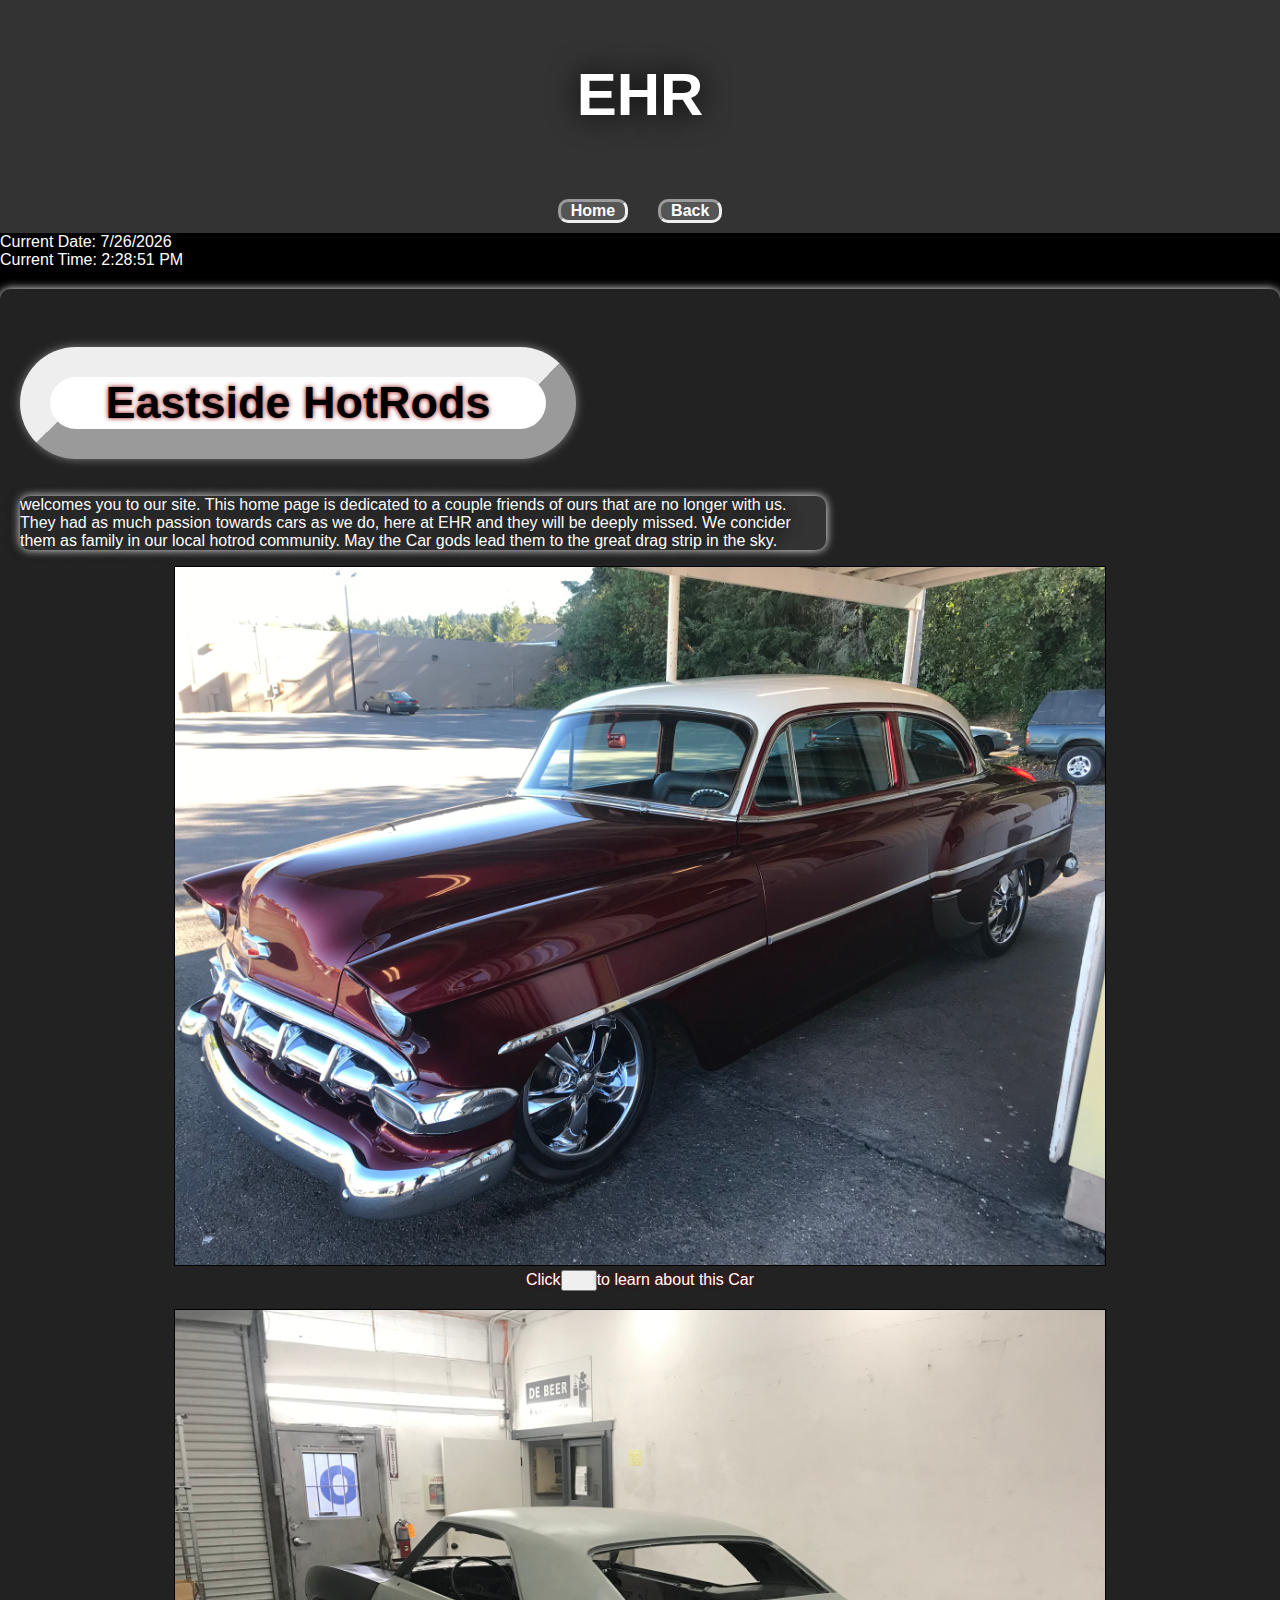
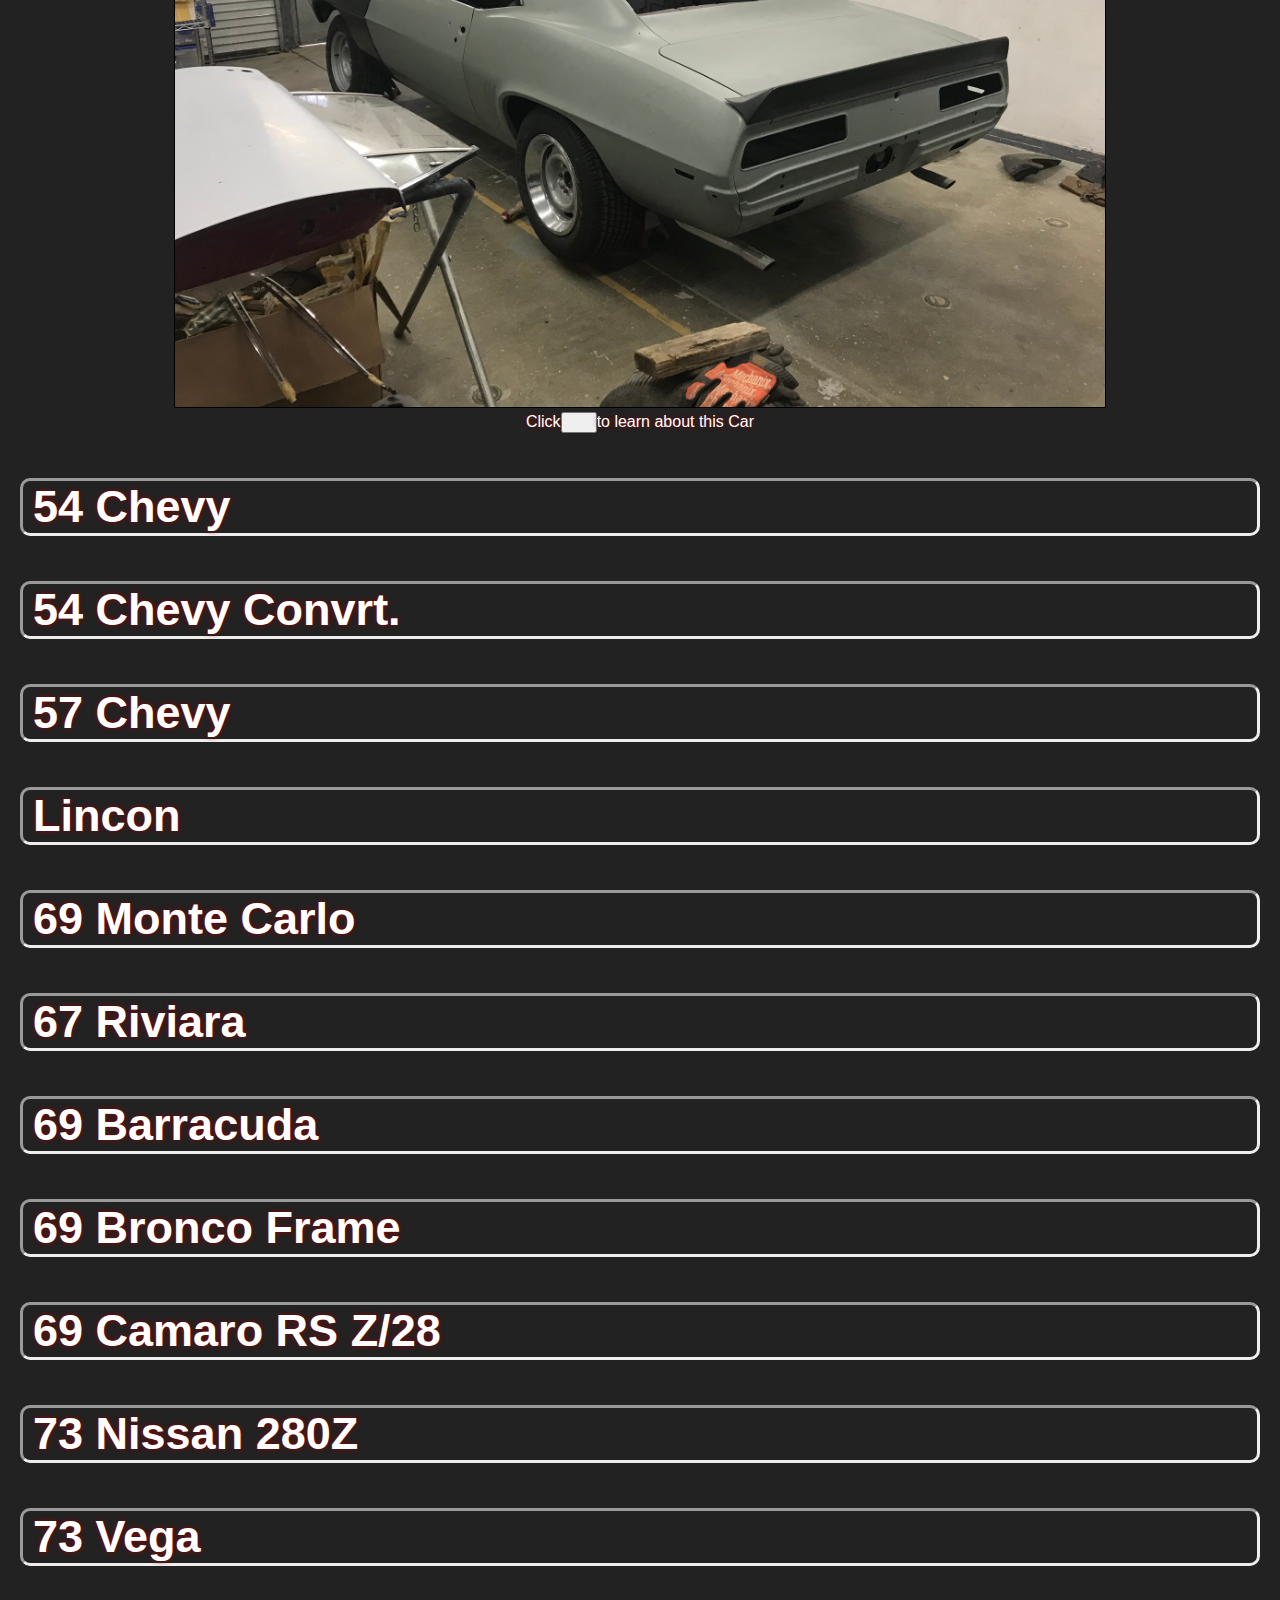
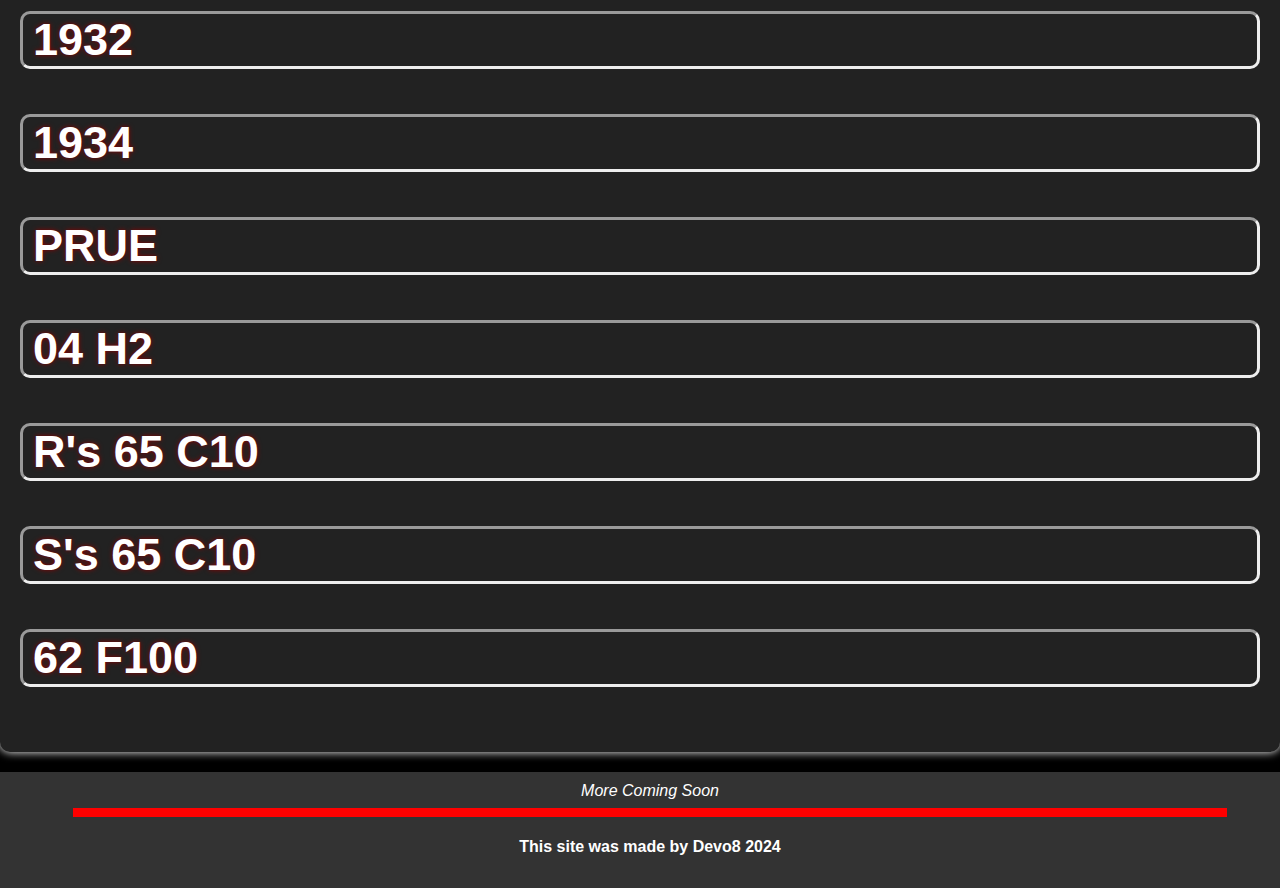
<file: Work.html>
<!DOCTYPE html>
<html lang="en">
<head>
  <title>EHR</title>
  <meta charset="UTF-8">
  <meta name="viewport" content="width=device-width, initial-scale=1.0">
  <link rel="stylesheet" href="styles.css">
  <script src="script.js" defer></script>
  <style>
       h2 {
        color: black; 
		  font-size: 45px;
		  border-color: white; 
		  text-align:center; 
		  background-color:white; 
		  border: outset; 
		  border-width: 30px; 
		  width: 40%; height: px; 
		  border-radius: 100px;
        box-shadow: 0 0 10px gray;	
      }
      main {
         background-repeat: no-repeat;
         background-position: center;
         background-size: cover;
         text-shadow: 0 0 5px darkred
      }

      .rounded-image {
         border-radius: 15px;
         border-color: gray;
         box-shadow: 0px 0px 40px white;
      }   
       
       h3 {
         color: black; 
		   font-size: 45px;
       }
	</style>
  
  <header>
    <h1 style="font-size: 60px;"><strong>EHR</strong></h1>
  </header>
  <nav>
    <div class="menu-toggle">&#9776;</div>
    <ul class="menu">
      <li><a href="index.html">Home</a></li>
      <li><a href="sites.html">Back</a></li>
    </ul>
  </nav>
  <body>
  <div id="currentDate"></div>
  <div id="currentTime"></div>
  <main>
    <h2>Eastside HotRods</h2> <p>welcomes you to our site. This home page is dedicated to a couple 
    friends of ours that are no longer with us. They had as much passion towards cars as we do, 
    here at EHR and they will be deeply missed. We concider them as family in our local hotrod 
    community. May the Car gods lead them to the great drag strip in the sky.</p>
    <center>
    <a href="54Chev.html"><img src="images/54FtLt.JPG" alt="54main"></a><br>
    Click<button><a href="54Chev.html"></a></button>to learn about this Car
<br><br>
    <a href="69Z28.html"><img src="images/69LtRr.JPG" alt="69main"></a><br>
    Click<button><a href="69Z28.html"></a></button>to learn about this Car
<br>          
    </center>
       <h3><a href="#54Chevy">54 Chevy</a></h3>
       <h3><a href="#54ChevCon">54 Chevy Convrt.</a></h3>
       <h3><a href="#57Chevy">57 Chevy</a></h3>
       <h3><a href="#Linc">Lincon</a></h3>
       <h3><a href="#69Carlo">69 Monte Carlo</a></h3>
       <h3><a href="#67Riviara">67 Riviara</a></h3>
       <h3><a href="#68Cuda">69 Barracuda</a></h3>
       <h3><a href="#69Bronco">69 Bronco Frame</a></h3>
       <h3><a href="#69Z28">69 Camaro RS Z/28</a></h3>
       <h3><a href="#73_280Z">73 Nissan 280Z</a></h3>
       <h3><a href="#73Vega">73 Vega</a></h3>
       <h3><a href="#1932">1932</a></h3>
       <h3><a href="#1934">1934</a></h3>
       <h3><a href="#Prue">PRUE</a></h3>
       <h3><a href="#04H2">04 H2</a></h3>
       <h3><a href="#65C10R">R's 65 C10</a></h3>       
       <h3><a href="#65C10S">S's 65 C10</a></h3>
       <h3><a href="#62PF100">62 F100</a></h3>
   
  </main>       
        <footer id="footer">
            <em>More Coming Soon</em>
            <hr size="9" height="15%" width="90%" color="red">
            <h4>This site was made by Devo8 2024</h4>
          </footer>
          <script src="script.js"></script>
        </body>
        </html>
</file>
<file: styles.css>
/* Global styles */
body {
    margin: 0;
    min-height: 100vh;
    font-family: Arial, sans-serif;
    background-color: black;
    color: white;
    display: flex;
    flex-direction: column;
    flex: 1;
  }

  header {
    background-color: #333;
    padding: 20px;
    text-align: center;
    text-shadow: 0 0 30px black;
    color: white;
  h1 {
    font-size: 150px;
   }
  }
  nav {
    background-color: #333;
    color: white;
    font-weight: bold;
    padding: 10px;
  }
  
  ul {
    list-style-type: none;
    margin: 0;
    padding: 0;
    display: flex;
    justify-content: center; /* Center the menu items horizontally */
  }
  
  li {
    margin-right: 15px;
    position: relative;
    background-color: #555;
  }
  
  a {
    text-decoration: none;
    color: white;
    padding: 10px;
    transition: background-color 0.3s;
  }
  
  .dropdown {
    display: none;
    position: relative;
    background-color: #555;
    min-width: 160px;
    box-shadow: 0 8px 16px rgba(0, 0, 0, 0.2);
    z-index: 1;
  }
  
  .dropdown a {
    padding: 12px 16px;
    display: block;
  }
  
  li:hover .dropdown {
    display: block;
  }
  
  main {
    max-width: 100%;
    min-width: 80%;
    margin: 20px auto;
    padding: 20px;
    background-color: #222;
    border-radius: 10px;
    box-shadow: 0 0 10px rgb(255, 255, 255);
  h3{
    border-radius: 10px;
    border: inset;
  }
  }
  
  p {
    border-radius: 10px;
    position: center;
    Background-color: #333;
    font-size: 25;
    width: 65%;
    box-shadow: 0 0 10px white;
    text-shadow: 0 0 15px black;
  }

  img {
    max-width: 100%;
    width: 75%;
    height: auto;
    border: 1px solid black;
  }
  
  #footer {
    width: 100%;
    background-color: #333;
    color: white;
    padding: 10px;
    text-align: center;
  }

  
/* Hamburger menu styles */
  .menu-toggle {
    display: none; /* Initially hide on larger screens */
    cursor: pointer;
    background-color: #444;
  }
  
  .menu {
    list-style-type: none;
    display: flex;
    justify-content: center;
  }
  
  .menu li {
    margin: 0 15px;
    border-radius: 10px;
    border: inset;
  }
  
  .submenu {
    display: none;
  }
  
  /* Media query for small screens */
  @media screen and (max-width: 600px) {
    .menu-toggle {
      display: block; /* Show on small screens */
    }
  
    .menu {
      display: none;
      flex-direction: column;
      text-align: center;
    }
  
    .menu.active {
      display: flex;
    }
  
    .menu li {
      background-color: #444;
      margin: 10px 0;
    }
  
    .submenu {
      display: block;
    }
  }
</file>
<file: styles2.css>
*{
    font-family: sans-serif;
    align-items: center;
    
}

h1{
    font-weight: bolder;
    text-align: center;
    text-shadow: 5px 10px darkgrey;
}

.aerial {
    height: 60%;
    width: 90%;
    margin:0 5% 0 5%;
    border: 5px solid black;
    border-radius: 15px 15px 15px 15px;
}

nav {
    display: flex;
    justify-content: center;
    border: inset 10px;
    background-color: dimgray;
    color: whitesmoke;
}

.pics{
    height: 60%;
    width: 90%;
    margin:0 5% 0 5%;
}

.model{
    background-color: antiquewhite;
    align-items: center;
}

.model p{
    font-size: large;
    text-align: center;
    border: inset 5px;
    background-color: dimgray;
    color: whitesmoke;
}

.pics2{
    display: flex;
    flex-direction: row;
    flex-wrap: wrap;
    justify-content: center;
    align-items: center;
    gap: 16px;
    max-width: 1400px;
}

.pics2 img{
    width: 100%;
    max-width: 350px;
    height: 300px;
    object-fit: cover;
}
</file>
